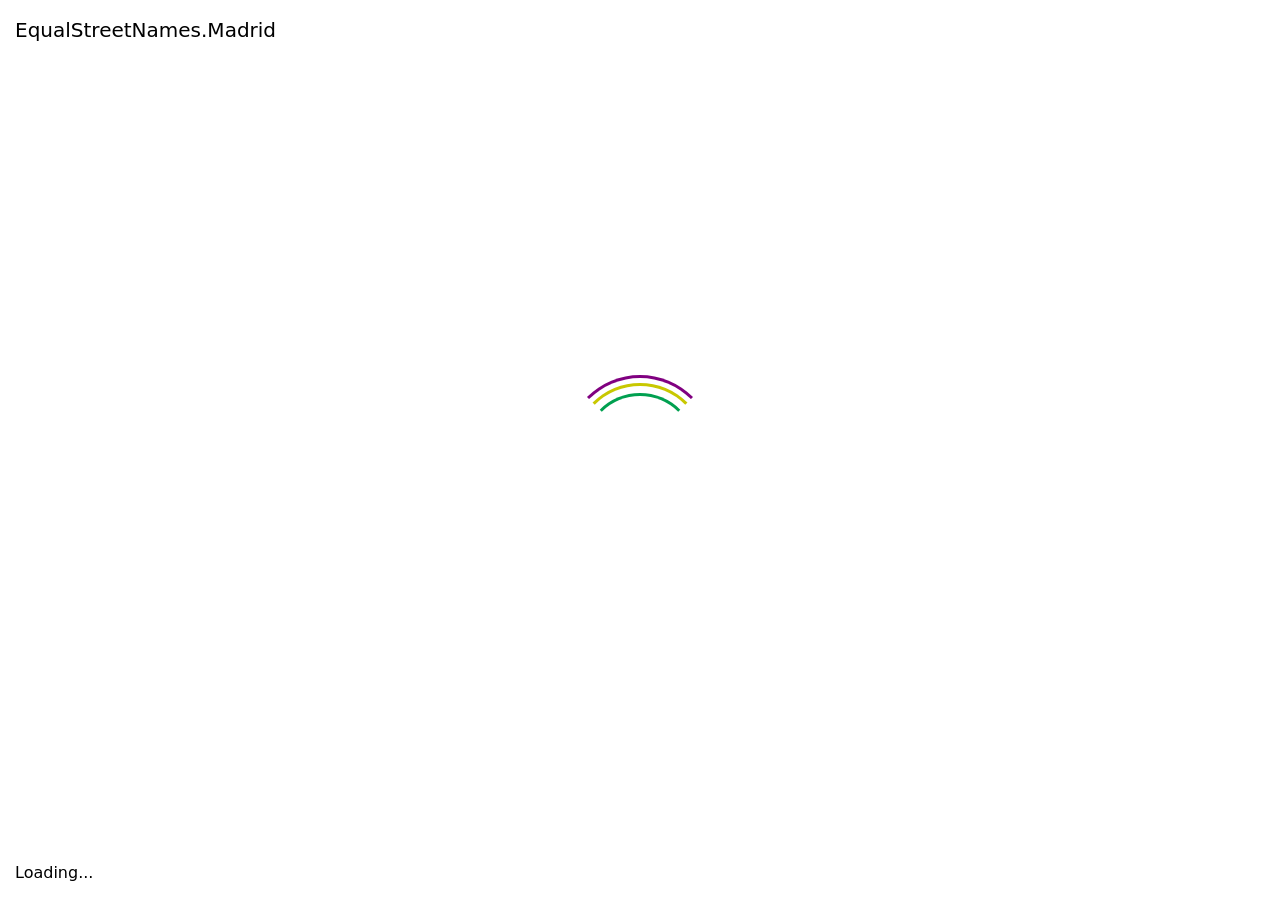
<file: index.html>
<!doctype html><html lang="en"><head><meta charset="utf-8"><meta name="viewport" content="width=device-width, initial-scale=1, shrink-to-fit=no"><link rel="stylesheet" href="https://stackpath.bootstrapcdn.com/bootstrap/4.4.1/css/bootstrap.min.css" integrity="sha384-Vkoo8x4CGsO3+Hhxv8T/Q5PaXtkKtu6ug5TOeNV6gBiFeWPGFN9MuhOf23Q9Ifjh" crossorigin><title>EqualStreetNames.Madrid</title><style>html,body{height:100vh;width:100vw}</style></head><body class="align-items-center d-flex flex-column"> <div class="list-group mt-3 text-center"> <a href="/en/index.html" class="list-group-item list-group-item-action"> English </a> </div> <script type="module">!function(){if("en"===(navigator.language||navigator.browserLanguage).slice(0,2))document.location.href="./en/index.html"}();</script> </body></html>
</file>
<file: en/index.26d111ab.css>
@font-face{font-family:"Font Awesome 5 Brands";font-style:normal;font-weight:400;font-display:block;src:url(../fa-brands-400.e4f790e7.eot);src:url(../fa-brands-400.e4f790e7.eot#iefix)format("embedded-opentype"),url(../fa-brands-400.0b52c614.woff2)format("woff2"),url(../fa-brands-400.a0b02584.woff)format("woff"),url(../fa-brands-400.81da6092.ttf)format("truetype"),url(../fa-brands-400.068b1299.svg#fontawesome)format("svg")}.fab{font-family:"Font Awesome 5 Brands";font-weight:400}@font-face{font-family:"Font Awesome 5 Free";font-style:normal;font-weight:900;font-display:block;src:url(../fa-solid-900.6b1a037a.eot);src:url(../fa-solid-900.6b1a037a.eot#iefix)format("embedded-opentype"),url(../fa-solid-900.6002b354.woff2)format("woff2"),url(../fa-solid-900.80005ece.woff)format("woff"),url(../fa-solid-900.67ecc626.ttf)format("truetype"),url(../fa-solid-900.45f46c3e.svg#fontawesome)format("svg")}.fa,.fas{font-family:"Font Awesome 5 Free";font-weight:900}.fa,.fas,.far,.fal,.fad,.fab{-moz-osx-font-smoothing:grayscale;-webkit-font-smoothing:antialiased;font-variant:normal;text-rendering:auto;font-style:normal;line-height:1;display:inline-block}.fa-lg{vertical-align:-.0667em;font-size:1.33333em;line-height:.75em}.fa-xs{font-size:.75em}.fa-sm{font-size:.875em}.fa-1x{font-size:1em}.fa-2x{font-size:2em}.fa-3x{font-size:3em}.fa-4x{font-size:4em}.fa-5x{font-size:5em}.fa-6x{font-size:6em}.fa-7x{font-size:7em}.fa-8x{font-size:8em}.fa-9x{font-size:9em}.fa-10x{font-size:10em}.fa-fw{text-align:center;width:1.25em}.fa-ul{margin-left:2.5em;padding-left:0;list-style-type:none}.fa-ul>li{position:relative}.fa-li{text-align:center;width:2em;line-height:inherit;position:absolute;left:-2em}.fa-border{border:.08em solid #eee;border-radius:.1em;padding:.2em .25em .15em}.fa-pull-left{float:left}.fa-pull-right{float:right}.fa.fa-pull-left,.fas.fa-pull-left,.far.fa-pull-left,.fal.fa-pull-left,.fab.fa-pull-left{margin-right:.3em}.fa.fa-pull-right,.fas.fa-pull-right,.far.fa-pull-right,.fal.fa-pull-right,.fab.fa-pull-right{margin-left:.3em}.fa-spin{animation:fa-spin 2s linear infinite}.fa-pulse{animation:fa-spin 1s steps(8,end) infinite}@keyframes fa-spin{0%{transform:rotate(0deg)}to{transform:rotate(360deg)}}.fa-rotate-90{-ms-filter:"progid:DXImageTransform.Microsoft.BasicImage(rotation=1)";transform:rotate(90deg)}.fa-rotate-180{-ms-filter:"progid:DXImageTransform.Microsoft.BasicImage(rotation=2)";transform:rotate(180deg)}.fa-rotate-270{-ms-filter:"progid:DXImageTransform.Microsoft.BasicImage(rotation=3)";transform:rotate(270deg)}.fa-flip-horizontal{-ms-filter:"progid:DXImageTransform.Microsoft.BasicImage(rotation=0, mirror=1)";transform:scaleX(-1)}.fa-flip-vertical{-ms-filter:"progid:DXImageTransform.Microsoft.BasicImage(rotation=2, mirror=1)";transform:scaleY(-1)}.fa-flip-both,.fa-flip-horizontal.fa-flip-vertical{-ms-filter:"progid:DXImageTransform.Microsoft.BasicImage(rotation=2, mirror=1)";transform:scale(-1)}:root .fa-rotate-90,:root .fa-rotate-180,:root .fa-rotate-270,:root .fa-flip-horizontal,:root .fa-flip-vertical,:root .fa-flip-both{-webkit-filter:none;filter:none}.fa-stack{height:2em;vertical-align:middle;width:2.5em;line-height:2em;display:inline-block;position:relative}.fa-stack-1x,.fa-stack-2x{text-align:center;width:100%;position:absolute;left:0}.fa-stack-1x{line-height:inherit}.fa-stack-2x{font-size:2em}.fa-inverse{color:#fff}.fa-500px:before{content:""}.fa-accessible-icon:before{content:""}.fa-accusoft:before{content:""}.fa-acquisitions-incorporated:before{content:""}.fa-ad:before{content:""}.fa-address-book:before{content:""}.fa-address-card:before{content:""}.fa-adjust:before{content:""}.fa-adn:before{content:""}.fa-adversal:before{content:""}.fa-affiliatetheme:before{content:""}.fa-air-freshener:before{content:""}.fa-airbnb:before{content:""}.fa-algolia:before{content:""}.fa-align-center:before{content:""}.fa-align-justify:before{content:""}.fa-align-left:before{content:""}.fa-align-right:before{content:""}.fa-alipay:before{content:""}.fa-allergies:before{content:""}.fa-amazon:before{content:""}.fa-amazon-pay:before{content:""}.fa-ambulance:before{content:""}.fa-american-sign-language-interpreting:before{content:""}.fa-amilia:before{content:""}.fa-anchor:before{content:""}.fa-android:before{content:""}.fa-angellist:before{content:""}.fa-angle-double-down:before{content:""}.fa-angle-double-left:before{content:""}.fa-angle-double-right:before{content:""}.fa-angle-double-up:before{content:""}.fa-angle-down:before{content:""}.fa-angle-left:before{content:""}.fa-angle-right:before{content:""}.fa-angle-up:before{content:""}.fa-angry:before{content:""}.fa-angrycreative:before{content:""}.fa-angular:before{content:""}.fa-ankh:before{content:""}.fa-app-store:before{content:""}.fa-app-store-ios:before{content:""}.fa-apper:before{content:""}.fa-apple:before{content:""}.fa-apple-alt:before{content:""}.fa-apple-pay:before{content:""}.fa-archive:before{content:""}.fa-archway:before{content:""}.fa-arrow-alt-circle-down:before{content:""}.fa-arrow-alt-circle-left:before{content:""}.fa-arrow-alt-circle-right:before{content:""}.fa-arrow-alt-circle-up:before{content:""}.fa-arrow-circle-down:before{content:""}.fa-arrow-circle-left:before{content:""}.fa-arrow-circle-right:before{content:""}.fa-arrow-circle-up:before{content:""}.fa-arrow-down:before{content:""}.fa-arrow-left:before{content:""}.fa-arrow-right:before{content:""}.fa-arrow-up:before{content:""}.fa-arrows-alt:before{content:""}.fa-arrows-alt-h:before{content:""}.fa-arrows-alt-v:before{content:""}.fa-artstation:before{content:""}.fa-assistive-listening-systems:before{content:""}.fa-asterisk:before{content:""}.fa-asymmetrik:before{content:""}.fa-at:before{content:""}.fa-atlas:before{content:""}.fa-atlassian:before{content:""}.fa-atom:before{content:""}.fa-audible:before{content:""}.fa-audio-description:before{content:""}.fa-autoprefixer:before{content:""}.fa-avianex:before{content:""}.fa-aviato:before{content:""}.fa-award:before{content:""}.fa-aws:before{content:""}.fa-baby:before{content:""}.fa-baby-carriage:before{content:""}.fa-backspace:before{content:""}.fa-backward:before{content:""}.fa-bacon:before{content:""}.fa-bacteria:before{content:""}.fa-bacterium:before{content:""}.fa-bahai:before{content:""}.fa-balance-scale:before{content:""}.fa-balance-scale-left:before{content:""}.fa-balance-scale-right:before{content:""}.fa-ban:before{content:""}.fa-band-aid:before{content:""}.fa-bandcamp:before{content:""}.fa-barcode:before{content:""}.fa-bars:before{content:""}.fa-baseball-ball:before{content:""}.fa-basketball-ball:before{content:""}.fa-bath:before{content:""}.fa-battery-empty:before{content:""}.fa-battery-full:before{content:""}.fa-battery-half:before{content:""}.fa-battery-quarter:before{content:""}.fa-battery-three-quarters:before{content:""}.fa-battle-net:before{content:""}.fa-bed:before{content:""}.fa-beer:before{content:""}.fa-behance:before{content:""}.fa-behance-square:before{content:""}.fa-bell:before{content:""}.fa-bell-slash:before{content:""}.fa-bezier-curve:before{content:""}.fa-bible:before{content:""}.fa-bicycle:before{content:""}.fa-biking:before{content:""}.fa-bimobject:before{content:""}.fa-binoculars:before{content:""}.fa-biohazard:before{content:""}.fa-birthday-cake:before{content:""}.fa-bitbucket:before{content:""}.fa-bitcoin:before{content:""}.fa-bity:before{content:""}.fa-black-tie:before{content:""}.fa-blackberry:before{content:""}.fa-blender:before{content:""}.fa-blender-phone:before{content:""}.fa-blind:before{content:""}.fa-blog:before{content:""}.fa-blogger:before{content:""}.fa-blogger-b:before{content:""}.fa-bluetooth:before{content:""}.fa-bluetooth-b:before{content:""}.fa-bold:before{content:""}.fa-bolt:before{content:""}.fa-bomb:before{content:""}.fa-bone:before{content:""}.fa-bong:before{content:""}.fa-book:before{content:""}.fa-book-dead:before{content:""}.fa-book-medical:before{content:""}.fa-book-open:before{content:""}.fa-book-reader:before{content:""}.fa-bookmark:before{content:""}.fa-bootstrap:before{content:""}.fa-border-all:before{content:""}.fa-border-none:before{content:""}.fa-border-style:before{content:""}.fa-bowling-ball:before{content:""}.fa-box:before{content:""}.fa-box-open:before{content:""}.fa-box-tissue:before{content:""}.fa-boxes:before{content:""}.fa-braille:before{content:""}.fa-brain:before{content:""}.fa-bread-slice:before{content:""}.fa-briefcase:before{content:""}.fa-briefcase-medical:before{content:""}.fa-broadcast-tower:before{content:""}.fa-broom:before{content:""}.fa-brush:before{content:""}.fa-btc:before{content:""}.fa-buffer:before{content:""}.fa-bug:before{content:""}.fa-building:before{content:""}.fa-bullhorn:before{content:""}.fa-bullseye:before{content:""}.fa-burn:before{content:""}.fa-buromobelexperte:before{content:""}.fa-bus:before{content:""}.fa-bus-alt:before{content:""}.fa-business-time:before{content:""}.fa-buy-n-large:before{content:""}.fa-buysellads:before{content:""}.fa-calculator:before{content:""}.fa-calendar:before{content:""}.fa-calendar-alt:before{content:""}.fa-calendar-check:before{content:""}.fa-calendar-day:before{content:""}.fa-calendar-minus:before{content:""}.fa-calendar-plus:before{content:""}.fa-calendar-times:before{content:""}.fa-calendar-week:before{content:""}.fa-camera:before{content:""}.fa-camera-retro:before{content:""}.fa-campground:before{content:""}.fa-canadian-maple-leaf:before{content:""}.fa-candy-cane:before{content:""}.fa-cannabis:before{content:""}.fa-capsules:before{content:""}.fa-car:before{content:""}.fa-car-alt:before{content:""}.fa-car-battery:before{content:""}.fa-car-crash:before{content:""}.fa-car-side:before{content:""}.fa-caravan:before{content:""}.fa-caret-down:before{content:""}.fa-caret-left:before{content:""}.fa-caret-right:before{content:""}.fa-caret-square-down:before{content:""}.fa-caret-square-left:before{content:""}.fa-caret-square-right:before{content:""}.fa-caret-square-up:before{content:""}.fa-caret-up:before{content:""}.fa-carrot:before{content:""}.fa-cart-arrow-down:before{content:""}.fa-cart-plus:before{content:""}.fa-cash-register:before{content:""}.fa-cat:before{content:""}.fa-cc-amazon-pay:before{content:""}.fa-cc-amex:before{content:""}.fa-cc-apple-pay:before{content:""}.fa-cc-diners-club:before{content:""}.fa-cc-discover:before{content:""}.fa-cc-jcb:before{content:""}.fa-cc-mastercard:before{content:""}.fa-cc-paypal:before{content:""}.fa-cc-stripe:before{content:""}.fa-cc-visa:before{content:""}.fa-centercode:before{content:""}.fa-centos:before{content:""}.fa-certificate:before{content:""}.fa-chair:before{content:""}.fa-chalkboard:before{content:""}.fa-chalkboard-teacher:before{content:""}.fa-charging-station:before{content:""}.fa-chart-area:before{content:""}.fa-chart-bar:before{content:""}.fa-chart-line:before{content:""}.fa-chart-pie:before{content:""}.fa-check:before{content:""}.fa-check-circle:before{content:""}.fa-check-double:before{content:""}.fa-check-square:before{content:""}.fa-cheese:before{content:""}.fa-chess:before{content:""}.fa-chess-bishop:before{content:""}.fa-chess-board:before{content:""}.fa-chess-king:before{content:""}.fa-chess-knight:before{content:""}.fa-chess-pawn:before{content:""}.fa-chess-queen:before{content:""}.fa-chess-rook:before{content:""}.fa-chevron-circle-down:before{content:""}.fa-chevron-circle-left:before{content:""}.fa-chevron-circle-right:before{content:""}.fa-chevron-circle-up:before{content:""}.fa-chevron-down:before{content:""}.fa-chevron-left:before{content:""}.fa-chevron-right:before{content:""}.fa-chevron-up:before{content:""}.fa-child:before{content:""}.fa-chrome:before{content:""}.fa-chromecast:before{content:""}.fa-church:before{content:""}.fa-circle:before{content:""}.fa-circle-notch:before{content:""}.fa-city:before{content:""}.fa-clinic-medical:before{content:""}.fa-clipboard:before{content:""}.fa-clipboard-check:before{content:""}.fa-clipboard-list:before{content:""}.fa-clock:before{content:""}.fa-clone:before{content:""}.fa-closed-captioning:before{content:""}.fa-cloud:before{content:""}.fa-cloud-download-alt:before{content:""}.fa-cloud-meatball:before{content:""}.fa-cloud-moon:before{content:""}.fa-cloud-moon-rain:before{content:""}.fa-cloud-rain:before{content:""}.fa-cloud-showers-heavy:before{content:""}.fa-cloud-sun:before{content:""}.fa-cloud-sun-rain:before{content:""}.fa-cloud-upload-alt:before{content:""}.fa-cloudflare:before{content:""}.fa-cloudscale:before{content:""}.fa-cloudsmith:before{content:""}.fa-cloudversify:before{content:""}.fa-cocktail:before{content:""}.fa-code:before{content:""}.fa-code-branch:before{content:""}.fa-codepen:before{content:""}.fa-codiepie:before{content:""}.fa-coffee:before{content:""}.fa-cog:before{content:""}.fa-cogs:before{content:""}.fa-coins:before{content:""}.fa-columns:before{content:""}.fa-comment:before{content:""}.fa-comment-alt:before{content:""}.fa-comment-dollar:before{content:""}.fa-comment-dots:before{content:""}.fa-comment-medical:before{content:""}.fa-comment-slash:before{content:""}.fa-comments:before{content:""}.fa-comments-dollar:before{content:""}.fa-compact-disc:before{content:""}.fa-compass:before{content:""}.fa-compress:before{content:""}.fa-compress-alt:before{content:""}.fa-compress-arrows-alt:before{content:""}.fa-concierge-bell:before{content:""}.fa-confluence:before{content:""}.fa-connectdevelop:before{content:""}.fa-contao:before{content:""}.fa-cookie:before{content:""}.fa-cookie-bite:before{content:""}.fa-copy:before{content:""}.fa-copyright:before{content:""}.fa-cotton-bureau:before{content:""}.fa-couch:before{content:""}.fa-cpanel:before{content:""}.fa-creative-commons:before{content:""}.fa-creative-commons-by:before{content:""}.fa-creative-commons-nc:before{content:""}.fa-creative-commons-nc-eu:before{content:""}.fa-creative-commons-nc-jp:before{content:""}.fa-creative-commons-nd:before{content:""}.fa-creative-commons-pd:before{content:""}.fa-creative-commons-pd-alt:before{content:""}.fa-creative-commons-remix:before{content:""}.fa-creative-commons-sa:before{content:""}.fa-creative-commons-sampling:before{content:""}.fa-creative-commons-sampling-plus:before{content:""}.fa-creative-commons-share:before{content:""}.fa-creative-commons-zero:before{content:""}.fa-credit-card:before{content:""}.fa-critical-role:before{content:""}.fa-crop:before{content:""}.fa-crop-alt:before{content:""}.fa-cross:before{content:""}.fa-crosshairs:before{content:""}.fa-crow:before{content:""}.fa-crown:before{content:""}.fa-crutch:before{content:""}.fa-css3:before{content:""}.fa-css3-alt:before{content:""}.fa-cube:before{content:""}.fa-cubes:before{content:""}.fa-cut:before{content:""}.fa-cuttlefish:before{content:""}.fa-d-and-d:before{content:""}.fa-d-and-d-beyond:before{content:""}.fa-dailymotion:before{content:""}.fa-dashcube:before{content:""}.fa-database:before{content:""}.fa-deaf:before{content:""}.fa-deezer:before{content:""}.fa-delicious:before{content:""}.fa-democrat:before{content:""}.fa-deploydog:before{content:""}.fa-deskpro:before{content:""}.fa-desktop:before{content:""}.fa-dev:before{content:""}.fa-deviantart:before{content:""}.fa-dharmachakra:before{content:""}.fa-dhl:before{content:""}.fa-diagnoses:before{content:""}.fa-diaspora:before{content:""}.fa-dice:before{content:""}.fa-dice-d20:before{content:""}.fa-dice-d6:before{content:""}.fa-dice-five:before{content:""}.fa-dice-four:before{content:""}.fa-dice-one:before{content:""}.fa-dice-six:before{content:""}.fa-dice-three:before{content:""}.fa-dice-two:before{content:""}.fa-digg:before{content:""}.fa-digital-ocean:before{content:""}.fa-digital-tachograph:before{content:""}.fa-directions:before{content:""}.fa-discord:before{content:""}.fa-discourse:before{content:""}.fa-disease:before{content:""}.fa-divide:before{content:""}.fa-dizzy:before{content:""}.fa-dna:before{content:""}.fa-dochub:before{content:""}.fa-docker:before{content:""}.fa-dog:before{content:""}.fa-dollar-sign:before{content:""}.fa-dolly:before{content:""}.fa-dolly-flatbed:before{content:""}.fa-donate:before{content:""}.fa-door-closed:before{content:""}.fa-door-open:before{content:""}.fa-dot-circle:before{content:""}.fa-dove:before{content:""}.fa-download:before{content:""}.fa-draft2digital:before{content:""}.fa-drafting-compass:before{content:""}.fa-dragon:before{content:""}.fa-draw-polygon:before{content:""}.fa-dribbble:before{content:""}.fa-dribbble-square:before{content:""}.fa-dropbox:before{content:""}.fa-drum:before{content:""}.fa-drum-steelpan:before{content:""}.fa-drumstick-bite:before{content:""}.fa-drupal:before{content:""}.fa-dumbbell:before{content:""}.fa-dumpster:before{content:""}.fa-dumpster-fire:before{content:""}.fa-dungeon:before{content:""}.fa-dyalog:before{content:""}.fa-earlybirds:before{content:""}.fa-ebay:before{content:""}.fa-edge:before{content:""}.fa-edge-legacy:before{content:""}.fa-edit:before{content:""}.fa-egg:before{content:""}.fa-eject:before{content:""}.fa-elementor:before{content:""}.fa-ellipsis-h:before{content:""}.fa-ellipsis-v:before{content:""}.fa-ello:before{content:""}.fa-ember:before{content:""}.fa-empire:before{content:""}.fa-envelope:before{content:""}.fa-envelope-open:before{content:""}.fa-envelope-open-text:before{content:""}.fa-envelope-square:before{content:""}.fa-envira:before{content:""}.fa-equals:before{content:""}.fa-eraser:before{content:""}.fa-erlang:before{content:""}.fa-ethereum:before{content:""}.fa-ethernet:before{content:""}.fa-etsy:before{content:""}.fa-euro-sign:before{content:""}.fa-evernote:before{content:""}.fa-exchange-alt:before{content:""}.fa-exclamation:before{content:""}.fa-exclamation-circle:before{content:""}.fa-exclamation-triangle:before{content:""}.fa-expand:before{content:""}.fa-expand-alt:before{content:""}.fa-expand-arrows-alt:before{content:""}.fa-expeditedssl:before{content:""}.fa-external-link-alt:before{content:""}.fa-external-link-square-alt:before{content:""}.fa-eye:before{content:""}.fa-eye-dropper:before{content:""}.fa-eye-slash:before{content:""}.fa-facebook:before{content:""}.fa-facebook-f:before{content:""}.fa-facebook-messenger:before{content:""}.fa-facebook-square:before{content:""}.fa-fan:before{content:""}.fa-fantasy-flight-games:before{content:""}.fa-fast-backward:before{content:""}.fa-fast-forward:before{content:""}.fa-faucet:before{content:""}.fa-fax:before{content:""}.fa-feather:before{content:""}.fa-feather-alt:before{content:""}.fa-fedex:before{content:""}.fa-fedora:before{content:""}.fa-female:before{content:""}.fa-fighter-jet:before{content:""}.fa-figma:before{content:""}.fa-file:before{content:""}.fa-file-alt:before{content:""}.fa-file-archive:before{content:""}.fa-file-audio:before{content:""}.fa-file-code:before{content:""}.fa-file-contract:before{content:""}.fa-file-csv:before{content:""}.fa-file-download:before{content:""}.fa-file-excel:before{content:""}.fa-file-export:before{content:""}.fa-file-image:before{content:""}.fa-file-import:before{content:""}.fa-file-invoice:before{content:""}.fa-file-invoice-dollar:before{content:""}.fa-file-medical:before{content:""}.fa-file-medical-alt:before{content:""}.fa-file-pdf:before{content:""}.fa-file-powerpoint:before{content:""}.fa-file-prescription:before{content:""}.fa-file-signature:before{content:""}.fa-file-upload:before{content:""}.fa-file-video:before{content:""}.fa-file-word:before{content:""}.fa-fill:before{content:""}.fa-fill-drip:before{content:""}.fa-film:before{content:""}.fa-filter:before{content:""}.fa-fingerprint:before{content:""}.fa-fire:before{content:""}.fa-fire-alt:before{content:""}.fa-fire-extinguisher:before{content:""}.fa-firefox:before{content:""}.fa-firefox-browser:before{content:""}.fa-first-aid:before{content:""}.fa-first-order:before{content:""}.fa-first-order-alt:before{content:""}.fa-firstdraft:before{content:""}.fa-fish:before{content:""}.fa-fist-raised:before{content:""}.fa-flag:before{content:""}.fa-flag-checkered:before{content:""}.fa-flag-usa:before{content:""}.fa-flask:before{content:""}.fa-flickr:before{content:""}.fa-flipboard:before{content:""}.fa-flushed:before{content:""}.fa-fly:before{content:""}.fa-folder:before{content:""}.fa-folder-minus:before{content:""}.fa-folder-open:before{content:""}.fa-folder-plus:before{content:""}.fa-font:before{content:""}.fa-font-awesome:before{content:""}.fa-font-awesome-alt:before{content:""}.fa-font-awesome-flag:before{content:""}.fa-font-awesome-logo-full:before{content:""}.fa-fonticons:before{content:""}.fa-fonticons-fi:before{content:""}.fa-football-ball:before{content:""}.fa-fort-awesome:before{content:""}.fa-fort-awesome-alt:before{content:""}.fa-forumbee:before{content:""}.fa-forward:before{content:""}.fa-foursquare:before{content:""}.fa-free-code-camp:before{content:""}.fa-freebsd:before{content:""}.fa-frog:before{content:""}.fa-frown:before{content:""}.fa-frown-open:before{content:""}.fa-fulcrum:before{content:""}.fa-funnel-dollar:before{content:""}.fa-futbol:before{content:""}.fa-galactic-republic:before{content:""}.fa-galactic-senate:before{content:""}.fa-gamepad:before{content:""}.fa-gas-pump:before{content:""}.fa-gavel:before{content:""}.fa-gem:before{content:""}.fa-genderless:before{content:""}.fa-get-pocket:before{content:""}.fa-gg:before{content:""}.fa-gg-circle:before{content:""}.fa-ghost:before{content:""}.fa-gift:before{content:""}.fa-gifts:before{content:""}.fa-git:before{content:""}.fa-git-alt:before{content:""}.fa-git-square:before{content:""}.fa-github:before{content:""}.fa-github-alt:before{content:""}.fa-github-square:before{content:""}.fa-gitkraken:before{content:""}.fa-gitlab:before{content:""}.fa-gitter:before{content:""}.fa-glass-cheers:before{content:""}.fa-glass-martini:before{content:""}.fa-glass-martini-alt:before{content:""}.fa-glass-whiskey:before{content:""}.fa-glasses:before{content:""}.fa-glide:before{content:""}.fa-glide-g:before{content:""}.fa-globe:before{content:""}.fa-globe-africa:before{content:""}.fa-globe-americas:before{content:""}.fa-globe-asia:before{content:""}.fa-globe-europe:before{content:""}.fa-gofore:before{content:""}.fa-golf-ball:before{content:""}.fa-goodreads:before{content:""}.fa-goodreads-g:before{content:""}.fa-google:before{content:""}.fa-google-drive:before{content:""}.fa-google-pay:before{content:""}.fa-google-play:before{content:""}.fa-google-plus:before{content:""}.fa-google-plus-g:before{content:""}.fa-google-plus-square:before{content:""}.fa-google-wallet:before{content:""}.fa-gopuram:before{content:""}.fa-graduation-cap:before{content:""}.fa-gratipay:before{content:""}.fa-grav:before{content:""}.fa-greater-than:before{content:""}.fa-greater-than-equal:before{content:""}.fa-grimace:before{content:""}.fa-grin:before{content:""}.fa-grin-alt:before{content:""}.fa-grin-beam:before{content:""}.fa-grin-beam-sweat:before{content:""}.fa-grin-hearts:before{content:""}.fa-grin-squint:before{content:""}.fa-grin-squint-tears:before{content:""}.fa-grin-stars:before{content:""}.fa-grin-tears:before{content:""}.fa-grin-tongue:before{content:""}.fa-grin-tongue-squint:before{content:""}.fa-grin-tongue-wink:before{content:""}.fa-grin-wink:before{content:""}.fa-grip-horizontal:before{content:""}.fa-grip-lines:before{content:""}.fa-grip-lines-vertical:before{content:""}.fa-grip-vertical:before{content:""}.fa-gripfire:before{content:""}.fa-grunt:before{content:""}.fa-guilded:before{content:""}.fa-guitar:before{content:""}.fa-gulp:before{content:""}.fa-h-square:before{content:""}.fa-hacker-news:before{content:""}.fa-hacker-news-square:before{content:""}.fa-hackerrank:before{content:""}.fa-hamburger:before{content:""}.fa-hammer:before{content:""}.fa-hamsa:before{content:""}.fa-hand-holding:before{content:""}.fa-hand-holding-heart:before{content:""}.fa-hand-holding-medical:before{content:""}.fa-hand-holding-usd:before{content:""}.fa-hand-holding-water:before{content:""}.fa-hand-lizard:before{content:""}.fa-hand-middle-finger:before{content:""}.fa-hand-paper:before{content:""}.fa-hand-peace:before{content:""}.fa-hand-point-down:before{content:""}.fa-hand-point-left:before{content:""}.fa-hand-point-right:before{content:""}.fa-hand-point-up:before{content:""}.fa-hand-pointer:before{content:""}.fa-hand-rock:before{content:""}.fa-hand-scissors:before{content:""}.fa-hand-sparkles:before{content:""}.fa-hand-spock:before{content:""}.fa-hands:before{content:""}.fa-hands-helping:before{content:""}.fa-hands-wash:before{content:""}.fa-handshake:before{content:""}.fa-handshake-alt-slash:before{content:""}.fa-handshake-slash:before{content:""}.fa-hanukiah:before{content:""}.fa-hard-hat:before{content:""}.fa-hashtag:before{content:""}.fa-hat-cowboy:before{content:""}.fa-hat-cowboy-side:before{content:""}.fa-hat-wizard:before{content:""}.fa-hdd:before{content:""}.fa-head-side-cough:before{content:""}.fa-head-side-cough-slash:before{content:""}.fa-head-side-mask:before{content:""}.fa-head-side-virus:before{content:""}.fa-heading:before{content:""}.fa-headphones:before{content:""}.fa-headphones-alt:before{content:""}.fa-headset:before{content:""}.fa-heart:before{content:""}.fa-heart-broken:before{content:""}.fa-heartbeat:before{content:""}.fa-helicopter:before{content:""}.fa-highlighter:before{content:""}.fa-hiking:before{content:""}.fa-hippo:before{content:""}.fa-hips:before{content:""}.fa-hire-a-helper:before{content:""}.fa-history:before{content:""}.fa-hive:before{content:""}.fa-hockey-puck:before{content:""}.fa-holly-berry:before{content:""}.fa-home:before{content:""}.fa-hooli:before{content:""}.fa-hornbill:before{content:""}.fa-horse:before{content:""}.fa-horse-head:before{content:""}.fa-hospital:before{content:""}.fa-hospital-alt:before{content:""}.fa-hospital-symbol:before{content:""}.fa-hospital-user:before{content:""}.fa-hot-tub:before{content:""}.fa-hotdog:before{content:""}.fa-hotel:before{content:""}.fa-hotjar:before{content:""}.fa-hourglass:before{content:""}.fa-hourglass-end:before{content:""}.fa-hourglass-half:before{content:""}.fa-hourglass-start:before{content:""}.fa-house-damage:before{content:""}.fa-house-user:before{content:""}.fa-houzz:before{content:""}.fa-hryvnia:before{content:""}.fa-html5:before{content:""}.fa-hubspot:before{content:""}.fa-i-cursor:before{content:""}.fa-ice-cream:before{content:""}.fa-icicles:before{content:""}.fa-icons:before{content:""}.fa-id-badge:before{content:""}.fa-id-card:before{content:""}.fa-id-card-alt:before{content:""}.fa-ideal:before{content:""}.fa-igloo:before{content:""}.fa-image:before{content:""}.fa-images:before{content:""}.fa-imdb:before{content:""}.fa-inbox:before{content:""}.fa-indent:before{content:""}.fa-industry:before{content:""}.fa-infinity:before{content:""}.fa-info:before{content:""}.fa-info-circle:before{content:""}.fa-innosoft:before{content:""}.fa-instagram:before{content:""}.fa-instagram-square:before{content:""}.fa-instalod:before{content:""}.fa-intercom:before{content:""}.fa-internet-explorer:before{content:""}.fa-invision:before{content:""}.fa-ioxhost:before{content:""}.fa-italic:before{content:""}.fa-itch-io:before{content:""}.fa-itunes:before{content:""}.fa-itunes-note:before{content:""}.fa-java:before{content:""}.fa-jedi:before{content:""}.fa-jedi-order:before{content:""}.fa-jenkins:before{content:""}.fa-jira:before{content:""}.fa-joget:before{content:""}.fa-joint:before{content:""}.fa-joomla:before{content:""}.fa-journal-whills:before{content:""}.fa-js:before{content:""}.fa-js-square:before{content:""}.fa-jsfiddle:before{content:""}.fa-kaaba:before{content:""}.fa-kaggle:before{content:""}.fa-key:before{content:""}.fa-keybase:before{content:""}.fa-keyboard:before{content:""}.fa-keycdn:before{content:""}.fa-khanda:before{content:""}.fa-kickstarter:before{content:""}.fa-kickstarter-k:before{content:""}.fa-kiss:before{content:""}.fa-kiss-beam:before{content:""}.fa-kiss-wink-heart:before{content:""}.fa-kiwi-bird:before{content:""}.fa-korvue:before{content:""}.fa-landmark:before{content:""}.fa-language:before{content:""}.fa-laptop:before{content:""}.fa-laptop-code:before{content:""}.fa-laptop-house:before{content:""}.fa-laptop-medical:before{content:""}.fa-laravel:before{content:""}.fa-lastfm:before{content:""}.fa-lastfm-square:before{content:""}.fa-laugh:before{content:""}.fa-laugh-beam:before{content:""}.fa-laugh-squint:before{content:""}.fa-laugh-wink:before{content:""}.fa-layer-group:before{content:""}.fa-leaf:before{content:""}.fa-leanpub:before{content:""}.fa-lemon:before{content:""}.fa-less:before{content:""}.fa-less-than:before{content:""}.fa-less-than-equal:before{content:""}.fa-level-down-alt:before{content:""}.fa-level-up-alt:before{content:""}.fa-life-ring:before{content:""}.fa-lightbulb:before{content:""}.fa-line:before{content:""}.fa-link:before{content:""}.fa-linkedin:before{content:""}.fa-linkedin-in:before{content:""}.fa-linode:before{content:""}.fa-linux:before{content:""}.fa-lira-sign:before{content:""}.fa-list:before{content:""}.fa-list-alt:before{content:""}.fa-list-ol:before{content:""}.fa-list-ul:before{content:""}.fa-location-arrow:before{content:""}.fa-lock:before{content:""}.fa-lock-open:before{content:""}.fa-long-arrow-alt-down:before{content:""}.fa-long-arrow-alt-left:before{content:""}.fa-long-arrow-alt-right:before{content:""}.fa-long-arrow-alt-up:before{content:""}.fa-low-vision:before{content:""}.fa-luggage-cart:before{content:""}.fa-lungs:before{content:""}.fa-lungs-virus:before{content:""}.fa-lyft:before{content:""}.fa-magento:before{content:""}.fa-magic:before{content:""}.fa-magnet:before{content:""}.fa-mail-bulk:before{content:""}.fa-mailchimp:before{content:""}.fa-male:before{content:""}.fa-mandalorian:before{content:""}.fa-map:before{content:""}.fa-map-marked:before{content:""}.fa-map-marked-alt:before{content:""}.fa-map-marker:before{content:""}.fa-map-marker-alt:before{content:""}.fa-map-pin:before{content:""}.fa-map-signs:before{content:""}.fa-markdown:before{content:""}.fa-marker:before{content:""}.fa-mars:before{content:""}.fa-mars-double:before{content:""}.fa-mars-stroke:before{content:""}.fa-mars-stroke-h:before{content:""}.fa-mars-stroke-v:before{content:""}.fa-mask:before{content:""}.fa-mastodon:before{content:""}.fa-maxcdn:before{content:""}.fa-mdb:before{content:""}.fa-medal:before{content:""}.fa-medapps:before{content:""}.fa-medium:before{content:""}.fa-medium-m:before{content:""}.fa-medkit:before{content:""}.fa-medrt:before{content:""}.fa-meetup:before{content:""}.fa-megaport:before{content:""}.fa-meh:before{content:""}.fa-meh-blank:before{content:""}.fa-meh-rolling-eyes:before{content:""}.fa-memory:before{content:""}.fa-mendeley:before{content:""}.fa-menorah:before{content:""}.fa-mercury:before{content:""}.fa-meteor:before{content:""}.fa-microblog:before{content:""}.fa-microchip:before{content:""}.fa-microphone:before{content:""}.fa-microphone-alt:before{content:""}.fa-microphone-alt-slash:before{content:""}.fa-microphone-slash:before{content:""}.fa-microscope:before{content:""}.fa-microsoft:before{content:""}.fa-minus:before{content:""}.fa-minus-circle:before{content:""}.fa-minus-square:before{content:""}.fa-mitten:before{content:""}.fa-mix:before{content:""}.fa-mixcloud:before{content:""}.fa-mixer:before{content:""}.fa-mizuni:before{content:""}.fa-mobile:before{content:""}.fa-mobile-alt:before{content:""}.fa-modx:before{content:""}.fa-monero:before{content:""}.fa-money-bill:before{content:""}.fa-money-bill-alt:before{content:""}.fa-money-bill-wave:before{content:""}.fa-money-bill-wave-alt:before{content:""}.fa-money-check:before{content:""}.fa-money-check-alt:before{content:""}.fa-monument:before{content:""}.fa-moon:before{content:""}.fa-mortar-pestle:before{content:""}.fa-mosque:before{content:""}.fa-motorcycle:before{content:""}.fa-mountain:before{content:""}.fa-mouse:before{content:""}.fa-mouse-pointer:before{content:""}.fa-mug-hot:before{content:""}.fa-music:before{content:""}.fa-napster:before{content:""}.fa-neos:before{content:""}.fa-network-wired:before{content:""}.fa-neuter:before{content:""}.fa-newspaper:before{content:""}.fa-nimblr:before{content:""}.fa-node:before{content:""}.fa-node-js:before{content:""}.fa-not-equal:before{content:""}.fa-notes-medical:before{content:""}.fa-npm:before{content:""}.fa-ns8:before{content:""}.fa-nutritionix:before{content:""}.fa-object-group:before{content:""}.fa-object-ungroup:before{content:""}.fa-octopus-deploy:before{content:""}.fa-odnoklassniki:before{content:""}.fa-odnoklassniki-square:before{content:""}.fa-oil-can:before{content:""}.fa-old-republic:before{content:""}.fa-om:before{content:""}.fa-opencart:before{content:""}.fa-openid:before{content:""}.fa-opera:before{content:""}.fa-optin-monster:before{content:""}.fa-orcid:before{content:""}.fa-osi:before{content:""}.fa-otter:before{content:""}.fa-outdent:before{content:""}.fa-page4:before{content:""}.fa-pagelines:before{content:""}.fa-pager:before{content:""}.fa-paint-brush:before{content:""}.fa-paint-roller:before{content:""}.fa-palette:before{content:""}.fa-palfed:before{content:""}.fa-pallet:before{content:""}.fa-paper-plane:before{content:""}.fa-paperclip:before{content:""}.fa-parachute-box:before{content:""}.fa-paragraph:before{content:""}.fa-parking:before{content:""}.fa-passport:before{content:""}.fa-pastafarianism:before{content:""}.fa-paste:before{content:""}.fa-patreon:before{content:""}.fa-pause:before{content:""}.fa-pause-circle:before{content:""}.fa-paw:before{content:""}.fa-paypal:before{content:""}.fa-peace:before{content:""}.fa-pen:before{content:""}.fa-pen-alt:before{content:""}.fa-pen-fancy:before{content:""}.fa-pen-nib:before{content:""}.fa-pen-square:before{content:""}.fa-pencil-alt:before{content:""}.fa-pencil-ruler:before{content:""}.fa-penny-arcade:before{content:""}.fa-people-arrows:before{content:""}.fa-people-carry:before{content:""}.fa-pepper-hot:before{content:""}.fa-perbyte:before{content:""}.fa-percent:before{content:""}.fa-percentage:before{content:""}.fa-periscope:before{content:""}.fa-person-booth:before{content:""}.fa-phabricator:before{content:""}.fa-phoenix-framework:before{content:""}.fa-phoenix-squadron:before{content:""}.fa-phone:before{content:""}.fa-phone-alt:before{content:""}.fa-phone-slash:before{content:""}.fa-phone-square:before{content:""}.fa-phone-square-alt:before{content:""}.fa-phone-volume:before{content:""}.fa-photo-video:before{content:""}.fa-php:before{content:""}.fa-pied-piper:before{content:""}.fa-pied-piper-alt:before{content:""}.fa-pied-piper-hat:before{content:""}.fa-pied-piper-pp:before{content:""}.fa-pied-piper-square:before{content:""}.fa-piggy-bank:before{content:""}.fa-pills:before{content:""}.fa-pinterest:before{content:""}.fa-pinterest-p:before{content:""}.fa-pinterest-square:before{content:""}.fa-pizza-slice:before{content:""}.fa-place-of-worship:before{content:""}.fa-plane:before{content:""}.fa-plane-arrival:before{content:""}.fa-plane-departure:before{content:""}.fa-plane-slash:before{content:""}.fa-play:before{content:""}.fa-play-circle:before{content:""}.fa-playstation:before{content:""}.fa-plug:before{content:""}.fa-plus:before{content:""}.fa-plus-circle:before{content:""}.fa-plus-square:before{content:""}.fa-podcast:before{content:""}.fa-poll:before{content:""}.fa-poll-h:before{content:""}.fa-poo:before{content:""}.fa-poo-storm:before{content:""}.fa-poop:before{content:""}.fa-portrait:before{content:""}.fa-pound-sign:before{content:""}.fa-power-off:before{content:""}.fa-pray:before{content:""}.fa-praying-hands:before{content:""}.fa-prescription:before{content:""}.fa-prescription-bottle:before{content:""}.fa-prescription-bottle-alt:before{content:""}.fa-print:before{content:""}.fa-procedures:before{content:""}.fa-product-hunt:before{content:""}.fa-project-diagram:before{content:""}.fa-pump-medical:before{content:""}.fa-pump-soap:before{content:""}.fa-pushed:before{content:""}.fa-puzzle-piece:before{content:""}.fa-python:before{content:""}.fa-qq:before{content:""}.fa-qrcode:before{content:""}.fa-question:before{content:""}.fa-question-circle:before{content:""}.fa-quidditch:before{content:""}.fa-quinscape:before{content:""}.fa-quora:before{content:""}.fa-quote-left:before{content:""}.fa-quote-right:before{content:""}.fa-quran:before{content:""}.fa-r-project:before{content:""}.fa-radiation:before{content:""}.fa-radiation-alt:before{content:""}.fa-rainbow:before{content:""}.fa-random:before{content:""}.fa-raspberry-pi:before{content:""}.fa-ravelry:before{content:""}.fa-react:before{content:""}.fa-reacteurope:before{content:""}.fa-readme:before{content:""}.fa-rebel:before{content:""}.fa-receipt:before{content:""}.fa-record-vinyl:before{content:""}.fa-recycle:before{content:""}.fa-red-river:before{content:""}.fa-reddit:before{content:""}.fa-reddit-alien:before{content:""}.fa-reddit-square:before{content:""}.fa-redhat:before{content:""}.fa-redo:before{content:""}.fa-redo-alt:before{content:""}.fa-registered:before{content:""}.fa-remove-format:before{content:""}.fa-renren:before{content:""}.fa-reply:before{content:""}.fa-reply-all:before{content:""}.fa-replyd:before{content:""}.fa-republican:before{content:""}.fa-researchgate:before{content:""}.fa-resolving:before{content:""}.fa-restroom:before{content:""}.fa-retweet:before{content:""}.fa-rev:before{content:""}.fa-ribbon:before{content:""}.fa-ring:before{content:""}.fa-road:before{content:""}.fa-robot:before{content:""}.fa-rocket:before{content:""}.fa-rocketchat:before{content:""}.fa-rockrms:before{content:""}.fa-route:before{content:""}.fa-rss:before{content:""}.fa-rss-square:before{content:""}.fa-ruble-sign:before{content:""}.fa-ruler:before{content:""}.fa-ruler-combined:before{content:""}.fa-ruler-horizontal:before{content:""}.fa-ruler-vertical:before{content:""}.fa-running:before{content:""}.fa-rupee-sign:before{content:""}.fa-rust:before{content:""}.fa-sad-cry:before{content:""}.fa-sad-tear:before{content:""}.fa-safari:before{content:""}.fa-salesforce:before{content:""}.fa-sass:before{content:""}.fa-satellite:before{content:""}.fa-satellite-dish:before{content:""}.fa-save:before{content:""}.fa-schlix:before{content:""}.fa-school:before{content:""}.fa-screwdriver:before{content:""}.fa-scribd:before{content:""}.fa-scroll:before{content:""}.fa-sd-card:before{content:""}.fa-search:before{content:""}.fa-search-dollar:before{content:""}.fa-search-location:before{content:""}.fa-search-minus:before{content:""}.fa-search-plus:before{content:""}.fa-searchengin:before{content:""}.fa-seedling:before{content:""}.fa-sellcast:before{content:""}.fa-sellsy:before{content:""}.fa-server:before{content:""}.fa-servicestack:before{content:""}.fa-shapes:before{content:""}.fa-share:before{content:""}.fa-share-alt:before{content:""}.fa-share-alt-square:before{content:""}.fa-share-square:before{content:""}.fa-shekel-sign:before{content:""}.fa-shield-alt:before{content:""}.fa-shield-virus:before{content:""}.fa-ship:before{content:""}.fa-shipping-fast:before{content:""}.fa-shirtsinbulk:before{content:""}.fa-shoe-prints:before{content:""}.fa-shopify:before{content:""}.fa-shopping-bag:before{content:""}.fa-shopping-basket:before{content:""}.fa-shopping-cart:before{content:""}.fa-shopware:before{content:""}.fa-shower:before{content:""}.fa-shuttle-van:before{content:""}.fa-sign:before{content:""}.fa-sign-in-alt:before{content:""}.fa-sign-language:before{content:""}.fa-sign-out-alt:before{content:""}.fa-signal:before{content:""}.fa-signature:before{content:""}.fa-sim-card:before{content:""}.fa-simplybuilt:before{content:""}.fa-sink:before{content:""}.fa-sistrix:before{content:""}.fa-sitemap:before{content:""}.fa-sith:before{content:""}.fa-skating:before{content:""}.fa-sketch:before{content:""}.fa-skiing:before{content:""}.fa-skiing-nordic:before{content:""}.fa-skull:before{content:""}.fa-skull-crossbones:before{content:""}.fa-skyatlas:before{content:""}.fa-skype:before{content:""}.fa-slack:before{content:""}.fa-slack-hash:before{content:""}.fa-slash:before{content:""}.fa-sleigh:before{content:""}.fa-sliders-h:before{content:""}.fa-slideshare:before{content:""}.fa-smile:before{content:""}.fa-smile-beam:before{content:""}.fa-smile-wink:before{content:""}.fa-smog:before{content:""}.fa-smoking:before{content:""}.fa-smoking-ban:before{content:""}.fa-sms:before{content:""}.fa-snapchat:before{content:""}.fa-snapchat-ghost:before{content:""}.fa-snapchat-square:before{content:""}.fa-snowboarding:before{content:""}.fa-snowflake:before{content:""}.fa-snowman:before{content:""}.fa-snowplow:before{content:""}.fa-soap:before{content:""}.fa-socks:before{content:""}.fa-solar-panel:before{content:""}.fa-sort:before{content:""}.fa-sort-alpha-down:before{content:""}.fa-sort-alpha-down-alt:before{content:""}.fa-sort-alpha-up:before{content:""}.fa-sort-alpha-up-alt:before{content:""}.fa-sort-amount-down:before{content:""}.fa-sort-amount-down-alt:before{content:""}.fa-sort-amount-up:before{content:""}.fa-sort-amount-up-alt:before{content:""}.fa-sort-down:before{content:""}.fa-sort-numeric-down:before{content:""}.fa-sort-numeric-down-alt:before{content:""}.fa-sort-numeric-up:before{content:""}.fa-sort-numeric-up-alt:before{content:""}.fa-sort-up:before{content:""}.fa-soundcloud:before{content:""}.fa-sourcetree:before{content:""}.fa-spa:before{content:""}.fa-space-shuttle:before{content:""}.fa-speakap:before{content:""}.fa-speaker-deck:before{content:""}.fa-spell-check:before{content:""}.fa-spider:before{content:""}.fa-spinner:before{content:""}.fa-splotch:before{content:""}.fa-spotify:before{content:""}.fa-spray-can:before{content:""}.fa-square:before{content:""}.fa-square-full:before{content:""}.fa-square-root-alt:before{content:""}.fa-squarespace:before{content:""}.fa-stack-exchange:before{content:""}.fa-stack-overflow:before{content:""}.fa-stackpath:before{content:""}.fa-stamp:before{content:""}.fa-star:before{content:""}.fa-star-and-crescent:before{content:""}.fa-star-half:before{content:""}.fa-star-half-alt:before{content:""}.fa-star-of-david:before{content:""}.fa-star-of-life:before{content:""}.fa-staylinked:before{content:""}.fa-steam:before{content:""}.fa-steam-square:before{content:""}.fa-steam-symbol:before{content:""}.fa-step-backward:before{content:""}.fa-step-forward:before{content:""}.fa-stethoscope:before{content:""}.fa-sticker-mule:before{content:""}.fa-sticky-note:before{content:""}.fa-stop:before{content:""}.fa-stop-circle:before{content:""}.fa-stopwatch:before{content:""}.fa-stopwatch-20:before{content:""}.fa-store:before{content:""}.fa-store-alt:before{content:""}.fa-store-alt-slash:before{content:""}.fa-store-slash:before{content:""}.fa-strava:before{content:""}.fa-stream:before{content:""}.fa-street-view:before{content:""}.fa-strikethrough:before{content:""}.fa-stripe:before{content:""}.fa-stripe-s:before{content:""}.fa-stroopwafel:before{content:""}.fa-studiovinari:before{content:""}.fa-stumbleupon:before{content:""}.fa-stumbleupon-circle:before{content:""}.fa-subscript:before{content:""}.fa-subway:before{content:""}.fa-suitcase:before{content:""}.fa-suitcase-rolling:before{content:""}.fa-sun:before{content:""}.fa-superpowers:before{content:""}.fa-superscript:before{content:""}.fa-supple:before{content:""}.fa-surprise:before{content:""}.fa-suse:before{content:""}.fa-swatchbook:before{content:""}.fa-swift:before{content:""}.fa-swimmer:before{content:""}.fa-swimming-pool:before{content:""}.fa-symfony:before{content:""}.fa-synagogue:before{content:""}.fa-sync:before{content:""}.fa-sync-alt:before{content:""}.fa-syringe:before{content:""}.fa-table:before{content:""}.fa-table-tennis:before{content:""}.fa-tablet:before{content:""}.fa-tablet-alt:before{content:""}.fa-tablets:before{content:""}.fa-tachometer-alt:before{content:""}.fa-tag:before{content:""}.fa-tags:before{content:""}.fa-tape:before{content:""}.fa-tasks:before{content:""}.fa-taxi:before{content:""}.fa-teamspeak:before{content:""}.fa-teeth:before{content:""}.fa-teeth-open:before{content:""}.fa-telegram:before{content:""}.fa-telegram-plane:before{content:""}.fa-temperature-high:before{content:""}.fa-temperature-low:before{content:""}.fa-tencent-weibo:before{content:""}.fa-tenge:before{content:""}.fa-terminal:before{content:""}.fa-text-height:before{content:""}.fa-text-width:before{content:""}.fa-th:before{content:""}.fa-th-large:before{content:""}.fa-th-list:before{content:""}.fa-the-red-yeti:before{content:""}.fa-theater-masks:before{content:""}.fa-themeco:before{content:""}.fa-themeisle:before{content:""}.fa-thermometer:before{content:""}.fa-thermometer-empty:before{content:""}.fa-thermometer-full:before{content:""}.fa-thermometer-half:before{content:""}.fa-thermometer-quarter:before{content:""}.fa-thermometer-three-quarters:before{content:""}.fa-think-peaks:before{content:""}.fa-thumbs-down:before{content:""}.fa-thumbs-up:before{content:""}.fa-thumbtack:before{content:""}.fa-ticket-alt:before{content:""}.fa-tiktok:before{content:""}.fa-times:before{content:""}.fa-times-circle:before{content:""}.fa-tint:before{content:""}.fa-tint-slash:before{content:""}.fa-tired:before{content:""}.fa-toggle-off:before{content:""}.fa-toggle-on:before{content:""}.fa-toilet:before{content:""}.fa-toilet-paper:before{content:""}.fa-toilet-paper-slash:before{content:""}.fa-toolbox:before{content:""}.fa-tools:before{content:""}.fa-tooth:before{content:""}.fa-torah:before{content:""}.fa-torii-gate:before{content:""}.fa-tractor:before{content:""}.fa-trade-federation:before{content:""}.fa-trademark:before{content:""}.fa-traffic-light:before{content:""}.fa-trailer:before{content:""}.fa-train:before{content:""}.fa-tram:before{content:""}.fa-transgender:before{content:""}.fa-transgender-alt:before{content:""}.fa-trash:before{content:""}.fa-trash-alt:before{content:""}.fa-trash-restore:before{content:""}.fa-trash-restore-alt:before{content:""}.fa-tree:before{content:""}.fa-trello:before{content:""}.fa-trophy:before{content:""}.fa-truck:before{content:""}.fa-truck-loading:before{content:""}.fa-truck-monster:before{content:""}.fa-truck-moving:before{content:""}.fa-truck-pickup:before{content:""}.fa-tshirt:before{content:""}.fa-tty:before{content:""}.fa-tumblr:before{content:""}.fa-tumblr-square:before{content:""}.fa-tv:before{content:""}.fa-twitch:before{content:""}.fa-twitter:before{content:""}.fa-twitter-square:before{content:""}.fa-typo3:before{content:""}.fa-uber:before{content:""}.fa-ubuntu:before{content:""}.fa-uikit:before{content:""}.fa-umbraco:before{content:""}.fa-umbrella:before{content:""}.fa-umbrella-beach:before{content:""}.fa-uncharted:before{content:""}.fa-underline:before{content:""}.fa-undo:before{content:""}.fa-undo-alt:before{content:""}.fa-uniregistry:before{content:""}.fa-unity:before{content:""}.fa-universal-access:before{content:""}.fa-university:before{content:""}.fa-unlink:before{content:""}.fa-unlock:before{content:""}.fa-unlock-alt:before{content:""}.fa-unsplash:before{content:""}.fa-untappd:before{content:""}.fa-upload:before{content:""}.fa-ups:before{content:""}.fa-usb:before{content:""}.fa-user:before{content:""}.fa-user-alt:before{content:""}.fa-user-alt-slash:before{content:""}.fa-user-astronaut:before{content:""}.fa-user-check:before{content:""}.fa-user-circle:before{content:""}.fa-user-clock:before{content:""}.fa-user-cog:before{content:""}.fa-user-edit:before{content:""}.fa-user-friends:before{content:""}.fa-user-graduate:before{content:""}.fa-user-injured:before{content:""}.fa-user-lock:before{content:""}.fa-user-md:before{content:""}.fa-user-minus:before{content:""}.fa-user-ninja:before{content:""}.fa-user-nurse:before{content:""}.fa-user-plus:before{content:""}.fa-user-secret:before{content:""}.fa-user-shield:before{content:""}.fa-user-slash:before{content:""}.fa-user-tag:before{content:""}.fa-user-tie:before{content:""}.fa-user-times:before{content:""}.fa-users:before{content:""}.fa-users-cog:before{content:""}.fa-users-slash:before{content:""}.fa-usps:before{content:""}.fa-ussunnah:before{content:""}.fa-utensil-spoon:before{content:""}.fa-utensils:before{content:""}.fa-vaadin:before{content:""}.fa-vector-square:before{content:""}.fa-venus:before{content:""}.fa-venus-double:before{content:""}.fa-venus-mars:before{content:""}.fa-vest:before{content:""}.fa-vest-patches:before{content:""}.fa-viacoin:before{content:""}.fa-viadeo:before{content:""}.fa-viadeo-square:before{content:""}.fa-vial:before{content:""}.fa-vials:before{content:""}.fa-viber:before{content:""}.fa-video:before{content:""}.fa-video-slash:before{content:""}.fa-vihara:before{content:""}.fa-vimeo:before{content:""}.fa-vimeo-square:before{content:""}.fa-vimeo-v:before{content:""}.fa-vine:before{content:""}.fa-virus:before{content:""}.fa-virus-slash:before{content:""}.fa-viruses:before{content:""}.fa-vk:before{content:""}.fa-vnv:before{content:""}.fa-voicemail:before{content:""}.fa-volleyball-ball:before{content:""}.fa-volume-down:before{content:""}.fa-volume-mute:before{content:""}.fa-volume-off:before{content:""}.fa-volume-up:before{content:""}.fa-vote-yea:before{content:""}.fa-vr-cardboard:before{content:""}.fa-vuejs:before{content:""}.fa-walking:before{content:""}.fa-wallet:before{content:""}.fa-warehouse:before{content:""}.fa-watchman-monitoring:before{content:""}.fa-water:before{content:""}.fa-wave-square:before{content:""}.fa-waze:before{content:""}.fa-weebly:before{content:""}.fa-weibo:before{content:""}.fa-weight:before{content:""}.fa-weight-hanging:before{content:""}.fa-weixin:before{content:""}.fa-whatsapp:before{content:""}.fa-whatsapp-square:before{content:""}.fa-wheelchair:before{content:""}.fa-whmcs:before{content:""}.fa-wifi:before{content:""}.fa-wikipedia-w:before{content:""}.fa-wind:before{content:""}.fa-window-close:before{content:""}.fa-window-maximize:before{content:""}.fa-window-minimize:before{content:""}.fa-window-restore:before{content:""}.fa-windows:before{content:""}.fa-wine-bottle:before{content:""}.fa-wine-glass:before{content:""}.fa-wine-glass-alt:before{content:""}.fa-wix:before{content:""}.fa-wizards-of-the-coast:before{content:""}.fa-wodu:before{content:""}.fa-wolf-pack-battalion:before{content:""}.fa-won-sign:before{content:""}.fa-wordpress:before{content:""}.fa-wordpress-simple:before{content:""}.fa-wpbeginner:before{content:""}.fa-wpexplorer:before{content:""}.fa-wpforms:before{content:""}.fa-wpressr:before{content:""}.fa-wrench:before{content:""}.fa-x-ray:before{content:""}.fa-xbox:before{content:""}.fa-xing:before{content:""}.fa-xing-square:before{content:""}.fa-y-combinator:before{content:""}.fa-yahoo:before{content:""}.fa-yammer:before{content:""}.fa-yandex:before{content:""}.fa-yandex-international:before{content:""}.fa-yarn:before{content:""}.fa-yelp:before{content:""}.fa-yen-sign:before{content:""}.fa-yin-yang:before{content:""}.fa-yoast:before{content:""}.fa-youtube:before{content:""}.fa-youtube-square:before{content:""}.fa-zhihu:before{content:""}.sr-only{clip:rect(0,0,0,0);height:1px;width:1px;border:0;margin:-1px;padding:0;position:absolute;overflow:hidden}.sr-only-focusable:active,.sr-only-focusable:focus{clip:auto;height:auto;width:auto;margin:0;position:static;overflow:visible}.mapboxgl-map,.maplibregl-map{-webkit-tap-highlight-color:#0000;font:12px/20px Helvetica Neue,Arial,Helvetica,sans-serif;position:relative;overflow:hidden}.mapboxgl-canvas,.maplibregl-canvas{position:absolute;top:0;left:0}.mapboxgl-map:-webkit-full-screen,.maplibregl-map:-webkit-full-screen{width:100%;height:100%}.mapboxgl-canvas-container.mapboxgl-interactive,.mapboxgl-ctrl-group button.mapboxgl-ctrl-compass,.maplibregl-canvas-container.maplibregl-interactive,.maplibregl-ctrl-group button.maplibregl-ctrl-compass{cursor:-webkit-grab;cursor:-moz-grab;cursor:grab;-webkit-user-select:none;user-select:none}.mapboxgl-canvas-container.mapboxgl-interactive.mapboxgl-track-pointer,.maplibregl-canvas-container.maplibregl-interactive.maplibregl-track-pointer{cursor:pointer}.mapboxgl-canvas-container.mapboxgl-interactive:active,.mapboxgl-ctrl-group button.mapboxgl-ctrl-compass:active,.maplibregl-canvas-container.maplibregl-interactive:active,.maplibregl-ctrl-group button.maplibregl-ctrl-compass:active{cursor:-webkit-grabbing;cursor:-moz-grabbing;cursor:grabbing}.mapboxgl-canvas-container.mapboxgl-touch-zoom-rotate,.mapboxgl-canvas-container.mapboxgl-touch-zoom-rotate .mapboxgl-canvas,.maplibregl-canvas-container.maplibregl-touch-zoom-rotate,.maplibregl-canvas-container.maplibregl-touch-zoom-rotate .maplibregl-canvas{touch-action:pan-x pan-y}.mapboxgl-canvas-container.mapboxgl-touch-drag-pan,.mapboxgl-canvas-container.mapboxgl-touch-drag-pan .mapboxgl-canvas,.maplibregl-canvas-container.maplibregl-touch-drag-pan,.maplibregl-canvas-container.maplibregl-touch-drag-pan .maplibregl-canvas{touch-action:pinch-zoom}.mapboxgl-canvas-container.mapboxgl-touch-zoom-rotate.mapboxgl-touch-drag-pan,.mapboxgl-canvas-container.mapboxgl-touch-zoom-rotate.mapboxgl-touch-drag-pan .mapboxgl-canvas,.maplibregl-canvas-container.maplibregl-touch-zoom-rotate.maplibregl-touch-drag-pan,.maplibregl-canvas-container.maplibregl-touch-zoom-rotate.maplibregl-touch-drag-pan .maplibregl-canvas{touch-action:none}.mapboxgl-ctrl-bottom-left,.mapboxgl-ctrl-bottom-right,.mapboxgl-ctrl-top-left,.mapboxgl-ctrl-top-right,.maplibregl-ctrl-bottom-left,.maplibregl-ctrl-bottom-right,.maplibregl-ctrl-top-left,.maplibregl-ctrl-top-right{pointer-events:none;z-index:2;position:absolute}.mapboxgl-ctrl-top-left,.maplibregl-ctrl-top-left{top:0;left:0}.mapboxgl-ctrl-top-right,.maplibregl-ctrl-top-right{top:0;right:0}.mapboxgl-ctrl-bottom-left,.maplibregl-ctrl-bottom-left{bottom:0;left:0}.mapboxgl-ctrl-bottom-right,.maplibregl-ctrl-bottom-right{bottom:0;right:0}.mapboxgl-ctrl,.maplibregl-ctrl{clear:both;pointer-events:auto;transform:translate(0)}.mapboxgl-ctrl-top-left .mapboxgl-ctrl,.maplibregl-ctrl-top-left .maplibregl-ctrl{float:left;margin:10px 0 0 10px}.mapboxgl-ctrl-top-right .mapboxgl-ctrl,.maplibregl-ctrl-top-right .maplibregl-ctrl{float:right;margin:10px 10px 0 0}.mapboxgl-ctrl-bottom-left .mapboxgl-ctrl,.maplibregl-ctrl-bottom-left .maplibregl-ctrl{float:left;margin:0 0 10px 10px}.mapboxgl-ctrl-bottom-right .mapboxgl-ctrl,.maplibregl-ctrl-bottom-right .maplibregl-ctrl{float:right;margin:0 10px 10px 0}.mapboxgl-ctrl-group,.maplibregl-ctrl-group{background:#fff;border-radius:4px}.mapboxgl-ctrl-group:not(:empty),.maplibregl-ctrl-group:not(:empty){-webkit-box-shadow:0 0 2px #0000001a;-moz-box-shadow:0 0 2px #0000001a;box-shadow:0 0 0 2px #0000001a}@media (-ms-high-contrast:active){.mapboxgl-ctrl-group:not(:empty),.maplibregl-ctrl-group:not(:empty){box-shadow:0 0 0 2px ButtonText}}.mapboxgl-ctrl-group button,.maplibregl-ctrl-group button{width:29px;height:29px;box-sizing:border-box;cursor:pointer;background-color:#0000;border:0;outline:0;padding:0;display:block}.mapboxgl-ctrl-group button+button,.maplibregl-ctrl-group button+button{border-top:1px solid #ddd}.mapboxgl-ctrl button .mapboxgl-ctrl-icon,.maplibregl-ctrl button .maplibregl-ctrl-icon{width:100%;height:100%;background-position:50%;background-repeat:no-repeat;display:block}@media (-ms-high-contrast:active){.mapboxgl-ctrl-icon,.maplibregl-ctrl-icon{background-color:#0000}.mapboxgl-ctrl-group button+button,.maplibregl-ctrl-group button+button{border-top:1px solid ButtonText}}.mapboxgl-ctrl button::-moz-focus-inner,.maplibregl-ctrl button::-moz-focus-inner{border:0;padding:0}.mapboxgl-ctrl-attrib-button:focus,.mapboxgl-ctrl-group button:focus,.maplibregl-ctrl-attrib-button:focus,.maplibregl-ctrl-group button:focus{box-shadow:0 0 2px 2px #0096ff}.mapboxgl-ctrl button:disabled,.maplibregl-ctrl button:disabled{cursor:not-allowed}.mapboxgl-ctrl button:disabled .mapboxgl-ctrl-icon,.maplibregl-ctrl button:disabled .maplibregl-ctrl-icon{opacity:.25}.mapboxgl-ctrl button:not(:disabled):hover,.maplibregl-ctrl button:not(:disabled):hover{background-color:#0000000d}.mapboxgl-ctrl-group button:focus:focus-visible,.maplibregl-ctrl-group button:focus:focus-visible{box-shadow:0 0 2px 2px #0096ff}.mapboxgl-ctrl-group button:focus:not(:focus-visible),.maplibregl-ctrl-group button:focus:not(:focus-visible){box-shadow:none}.mapboxgl-ctrl-group button:focus:first-child,.maplibregl-ctrl-group button:focus:first-child{border-radius:4px 4px 0 0}.mapboxgl-ctrl-group button:focus:last-child,.maplibregl-ctrl-group button:focus:last-child{border-radius:0 0 4px 4px}.mapboxgl-ctrl-group button:focus:only-child,.maplibregl-ctrl-group button:focus:only-child{border-radius:inherit}.mapboxgl-ctrl button.mapboxgl-ctrl-zoom-out .mapboxgl-ctrl-icon,.maplibregl-ctrl button.maplibregl-ctrl-zoom-out .maplibregl-ctrl-icon{background-image:url("data:image/svg+xml;charset=utf-8,%3Csvg width='29' height='29' viewBox='0 0 29 29' xmlns='http://www.w3.org/2000/svg' fill='%23333'%3E%3Cpath d='M10 13c-.75 0-1.5.75-1.5 1.5S9.25 16 10 16h9c.75 0 1.5-.75 1.5-1.5S19.75 13 19 13h-9z'/%3E%3C/svg%3E")}.mapboxgl-ctrl button.mapboxgl-ctrl-zoom-in .mapboxgl-ctrl-icon,.maplibregl-ctrl button.maplibregl-ctrl-zoom-in .maplibregl-ctrl-icon{background-image:url("data:image/svg+xml;charset=utf-8,%3Csvg width='29' height='29' viewBox='0 0 29 29' xmlns='http://www.w3.org/2000/svg' fill='%23333'%3E%3Cpath d='M14.5 8.5c-.75 0-1.5.75-1.5 1.5v3h-3c-.75 0-1.5.75-1.5 1.5S9.25 16 10 16h3v3c0 .75.75 1.5 1.5 1.5S16 19.75 16 19v-3h3c.75 0 1.5-.75 1.5-1.5S19.75 13 19 13h-3v-3c0-.75-.75-1.5-1.5-1.5z'/%3E%3C/svg%3E")}@media (-ms-high-contrast:active){.mapboxgl-ctrl button.mapboxgl-ctrl-zoom-out .mapboxgl-ctrl-icon,.maplibregl-ctrl button.maplibregl-ctrl-zoom-out .maplibregl-ctrl-icon{background-image:url("data:image/svg+xml;charset=utf-8,%3Csvg width='29' height='29' viewBox='0 0 29 29' xmlns='http://www.w3.org/2000/svg' fill='%23fff'%3E%3Cpath d='M10 13c-.75 0-1.5.75-1.5 1.5S9.25 16 10 16h9c.75 0 1.5-.75 1.5-1.5S19.75 13 19 13h-9z'/%3E%3C/svg%3E")}.mapboxgl-ctrl button.mapboxgl-ctrl-zoom-in .mapboxgl-ctrl-icon,.maplibregl-ctrl button.maplibregl-ctrl-zoom-in .maplibregl-ctrl-icon{background-image:url("data:image/svg+xml;charset=utf-8,%3Csvg width='29' height='29' viewBox='0 0 29 29' xmlns='http://www.w3.org/2000/svg' fill='%23fff'%3E%3Cpath d='M14.5 8.5c-.75 0-1.5.75-1.5 1.5v3h-3c-.75 0-1.5.75-1.5 1.5S9.25 16 10 16h3v3c0 .75.75 1.5 1.5 1.5S16 19.75 16 19v-3h3c.75 0 1.5-.75 1.5-1.5S19.75 13 19 13h-3v-3c0-.75-.75-1.5-1.5-1.5z'/%3E%3C/svg%3E")}}@media (-ms-high-contrast:black-on-white){.mapboxgl-ctrl button.mapboxgl-ctrl-zoom-out .mapboxgl-ctrl-icon,.maplibregl-ctrl button.maplibregl-ctrl-zoom-out .maplibregl-ctrl-icon{background-image:url("data:image/svg+xml;charset=utf-8,%3Csvg width='29' height='29' viewBox='0 0 29 29' xmlns='http://www.w3.org/2000/svg'%3E%3Cpath d='M10 13c-.75 0-1.5.75-1.5 1.5S9.25 16 10 16h9c.75 0 1.5-.75 1.5-1.5S19.75 13 19 13h-9z'/%3E%3C/svg%3E")}.mapboxgl-ctrl button.mapboxgl-ctrl-zoom-in .mapboxgl-ctrl-icon,.maplibregl-ctrl button.maplibregl-ctrl-zoom-in .maplibregl-ctrl-icon{background-image:url("data:image/svg+xml;charset=utf-8,%3Csvg width='29' height='29' viewBox='0 0 29 29' xmlns='http://www.w3.org/2000/svg'%3E%3Cpath d='M14.5 8.5c-.75 0-1.5.75-1.5 1.5v3h-3c-.75 0-1.5.75-1.5 1.5S9.25 16 10 16h3v3c0 .75.75 1.5 1.5 1.5S16 19.75 16 19v-3h3c.75 0 1.5-.75 1.5-1.5S19.75 13 19 13h-3v-3c0-.75-.75-1.5-1.5-1.5z'/%3E%3C/svg%3E")}}.mapboxgl-ctrl button.mapboxgl-ctrl-fullscreen .mapboxgl-ctrl-icon,.maplibregl-ctrl button.maplibregl-ctrl-fullscreen .maplibregl-ctrl-icon{background-image:url("data:image/svg+xml;charset=utf-8,%3Csvg width='29' height='29' viewBox='0 0 29 29' xmlns='http://www.w3.org/2000/svg' fill='%23333'%3E%3Cpath d='M24 16v5.5c0 1.75-.75 2.5-2.5 2.5H16v-1l3-1.5-4-5.5 1-1 5.5 4 1.5-3h1zM6 16l1.5 3 5.5-4 1 1-4 5.5 3 1.5v1H7.5C5.75 24 5 23.25 5 21.5V16h1zm7-11v1l-3 1.5 4 5.5-1 1-5.5-4L6 13H5V7.5C5 5.75 5.75 5 7.5 5H13zm11 2.5c0-1.75-.75-2.5-2.5-2.5H16v1l3 1.5-4 5.5 1 1 5.5-4 1.5 3h1V7.5z'/%3E%3C/svg%3E")}.mapboxgl-ctrl button.mapboxgl-ctrl-shrink .mapboxgl-ctrl-icon,.maplibregl-ctrl button.maplibregl-ctrl-shrink .maplibregl-ctrl-icon{background-image:url("data:image/svg+xml;charset=utf-8,%3Csvg width='29' height='29' viewBox='0 0 29 29' xmlns='http://www.w3.org/2000/svg'%3E%3Cpath d='M18.5 16c-1.75 0-2.5.75-2.5 2.5V24h1l1.5-3 5.5 4 1-1-4-5.5 3-1.5v-1h-5.5zM13 18.5c0-1.75-.75-2.5-2.5-2.5H5v1l3 1.5L4 24l1 1 5.5-4 1.5 3h1v-5.5zm3-8c0 1.75.75 2.5 2.5 2.5H24v-1l-3-1.5L25 5l-1-1-5.5 4L17 5h-1v5.5zM10.5 13c1.75 0 2.5-.75 2.5-2.5V5h-1l-1.5 3L5 4 4 5l4 5.5L5 12v1h5.5z'/%3E%3C/svg%3E")}@media (-ms-high-contrast:active){.mapboxgl-ctrl button.mapboxgl-ctrl-fullscreen .mapboxgl-ctrl-icon,.maplibregl-ctrl button.maplibregl-ctrl-fullscreen .maplibregl-ctrl-icon{background-image:url("data:image/svg+xml;charset=utf-8,%3Csvg width='29' height='29' viewBox='0 0 29 29' xmlns='http://www.w3.org/2000/svg' fill='%23fff'%3E%3Cpath d='M24 16v5.5c0 1.75-.75 2.5-2.5 2.5H16v-1l3-1.5-4-5.5 1-1 5.5 4 1.5-3h1zM6 16l1.5 3 5.5-4 1 1-4 5.5 3 1.5v1H7.5C5.75 24 5 23.25 5 21.5V16h1zm7-11v1l-3 1.5 4 5.5-1 1-5.5-4L6 13H5V7.5C5 5.75 5.75 5 7.5 5H13zm11 2.5c0-1.75-.75-2.5-2.5-2.5H16v1l3 1.5-4 5.5 1 1 5.5-4 1.5 3h1V7.5z'/%3E%3C/svg%3E")}.mapboxgl-ctrl button.mapboxgl-ctrl-shrink .mapboxgl-ctrl-icon,.maplibregl-ctrl button.maplibregl-ctrl-shrink .maplibregl-ctrl-icon{background-image:url("data:image/svg+xml;charset=utf-8,%3Csvg width='29' height='29' viewBox='0 0 29 29' xmlns='http://www.w3.org/2000/svg' fill='%23fff'%3E%3Cpath d='M18.5 16c-1.75 0-2.5.75-2.5 2.5V24h1l1.5-3 5.5 4 1-1-4-5.5 3-1.5v-1h-5.5zM13 18.5c0-1.75-.75-2.5-2.5-2.5H5v1l3 1.5L4 24l1 1 5.5-4 1.5 3h1v-5.5zm3-8c0 1.75.75 2.5 2.5 2.5H24v-1l-3-1.5L25 5l-1-1-5.5 4L17 5h-1v5.5zM10.5 13c1.75 0 2.5-.75 2.5-2.5V5h-1l-1.5 3L5 4 4 5l4 5.5L5 12v1h5.5z'/%3E%3C/svg%3E")}}@media (-ms-high-contrast:black-on-white){.mapboxgl-ctrl button.mapboxgl-ctrl-fullscreen .mapboxgl-ctrl-icon,.maplibregl-ctrl button.maplibregl-ctrl-fullscreen .maplibregl-ctrl-icon{background-image:url("data:image/svg+xml;charset=utf-8,%3Csvg width='29' height='29' viewBox='0 0 29 29' xmlns='http://www.w3.org/2000/svg'%3E%3Cpath d='M24 16v5.5c0 1.75-.75 2.5-2.5 2.5H16v-1l3-1.5-4-5.5 1-1 5.5 4 1.5-3h1zM6 16l1.5 3 5.5-4 1 1-4 5.5 3 1.5v1H7.5C5.75 24 5 23.25 5 21.5V16h1zm7-11v1l-3 1.5 4 5.5-1 1-5.5-4L6 13H5V7.5C5 5.75 5.75 5 7.5 5H13zm11 2.5c0-1.75-.75-2.5-2.5-2.5H16v1l3 1.5-4 5.5 1 1 5.5-4 1.5 3h1V7.5z'/%3E%3C/svg%3E")}.mapboxgl-ctrl button.mapboxgl-ctrl-shrink .mapboxgl-ctrl-icon,.maplibregl-ctrl button.maplibregl-ctrl-shrink .maplibregl-ctrl-icon{background-image:url("data:image/svg+xml;charset=utf-8,%3Csvg width='29' height='29' viewBox='0 0 29 29' xmlns='http://www.w3.org/2000/svg'%3E%3Cpath d='M18.5 16c-1.75 0-2.5.75-2.5 2.5V24h1l1.5-3 5.5 4 1-1-4-5.5 3-1.5v-1h-5.5zM13 18.5c0-1.75-.75-2.5-2.5-2.5H5v1l3 1.5L4 24l1 1 5.5-4 1.5 3h1v-5.5zm3-8c0 1.75.75 2.5 2.5 2.5H24v-1l-3-1.5L25 5l-1-1-5.5 4L17 5h-1v5.5zM10.5 13c1.75 0 2.5-.75 2.5-2.5V5h-1l-1.5 3L5 4 4 5l4 5.5L5 12v1h5.5z'/%3E%3C/svg%3E")}}.mapboxgl-ctrl button.mapboxgl-ctrl-compass .mapboxgl-ctrl-icon,.maplibregl-ctrl button.maplibregl-ctrl-compass .maplibregl-ctrl-icon{background-image:url("data:image/svg+xml;charset=utf-8,%3Csvg width='29' height='29' viewBox='0 0 29 29' xmlns='http://www.w3.org/2000/svg' fill='%23333'%3E%3Cpath d='M10.5 14l4-8 4 8h-8z'/%3E%3Cpath d='M10.5 16l4 8 4-8h-8z' fill='%23ccc'/%3E%3C/svg%3E")}@media (-ms-high-contrast:active){.mapboxgl-ctrl button.mapboxgl-ctrl-compass .mapboxgl-ctrl-icon,.maplibregl-ctrl button.maplibregl-ctrl-compass .maplibregl-ctrl-icon{background-image:url("data:image/svg+xml;charset=utf-8,%3Csvg width='29' height='29' viewBox='0 0 29 29' xmlns='http://www.w3.org/2000/svg' fill='%23fff'%3E%3Cpath d='M10.5 14l4-8 4 8h-8z'/%3E%3Cpath d='M10.5 16l4 8 4-8h-8z' fill='%23999'/%3E%3C/svg%3E")}}@media (-ms-high-contrast:black-on-white){.mapboxgl-ctrl button.mapboxgl-ctrl-compass .mapboxgl-ctrl-icon,.maplibregl-ctrl button.maplibregl-ctrl-compass .maplibregl-ctrl-icon{background-image:url("data:image/svg+xml;charset=utf-8,%3Csvg width='29' height='29' viewBox='0 0 29 29' xmlns='http://www.w3.org/2000/svg'%3E%3Cpath d='M10.5 14l4-8 4 8h-8z'/%3E%3Cpath d='M10.5 16l4 8 4-8h-8z' fill='%23ccc'/%3E%3C/svg%3E")}}.mapboxgl-ctrl button.mapboxgl-ctrl-geolocate .mapboxgl-ctrl-icon,.maplibregl-ctrl button.maplibregl-ctrl-geolocate .maplibregl-ctrl-icon{background-image:url("data:image/svg+xml;charset=utf-8,%3Csvg width='29' height='29' viewBox='0 0 20 20' xmlns='http://www.w3.org/2000/svg' fill='%23333'%3E%3Cpath d='M10 4C9 4 9 5 9 5v.1A5 5 0 005.1 9H5s-1 0-1 1 1 1 1 1h.1A5 5 0 009 14.9v.1s0 1 1 1 1-1 1-1v-.1a5 5 0 003.9-3.9h.1s1 0 1-1-1-1-1-1h-.1A5 5 0 0011 5.1V5s0-1-1-1zm0 2.5a3.5 3.5 0 110 7 3.5 3.5 0 110-7z'/%3E%3Ccircle cx='10' cy='10' r='2'/%3E%3C/svg%3E")}.mapboxgl-ctrl button.mapboxgl-ctrl-geolocate:disabled .mapboxgl-ctrl-icon,.maplibregl-ctrl button.maplibregl-ctrl-geolocate:disabled .maplibregl-ctrl-icon{background-image:url("data:image/svg+xml;charset=utf-8,%3Csvg width='29' height='29' viewBox='0 0 20 20' xmlns='http://www.w3.org/2000/svg' fill='%23aaa'%3E%3Cpath d='M10 4C9 4 9 5 9 5v.1A5 5 0 005.1 9H5s-1 0-1 1 1 1 1 1h.1A5 5 0 009 14.9v.1s0 1 1 1 1-1 1-1v-.1a5 5 0 003.9-3.9h.1s1 0 1-1-1-1-1-1h-.1A5 5 0 0011 5.1V5s0-1-1-1zm0 2.5a3.5 3.5 0 110 7 3.5 3.5 0 110-7z'/%3E%3Ccircle cx='10' cy='10' r='2'/%3E%3Cpath d='M14 5l1 1-9 9-1-1 9-9z' fill='red'/%3E%3C/svg%3E")}.mapboxgl-ctrl button.mapboxgl-ctrl-geolocate.mapboxgl-ctrl-geolocate-active .mapboxgl-ctrl-icon,.maplibregl-ctrl button.maplibregl-ctrl-geolocate.maplibregl-ctrl-geolocate-active .maplibregl-ctrl-icon{background-image:url("data:image/svg+xml;charset=utf-8,%3Csvg width='29' height='29' viewBox='0 0 20 20' xmlns='http://www.w3.org/2000/svg' fill='%2333b5e5'%3E%3Cpath d='M10 4C9 4 9 5 9 5v.1A5 5 0 005.1 9H5s-1 0-1 1 1 1 1 1h.1A5 5 0 009 14.9v.1s0 1 1 1 1-1 1-1v-.1a5 5 0 003.9-3.9h.1s1 0 1-1-1-1-1-1h-.1A5 5 0 0011 5.1V5s0-1-1-1zm0 2.5a3.5 3.5 0 110 7 3.5 3.5 0 110-7z'/%3E%3Ccircle cx='10' cy='10' r='2'/%3E%3C/svg%3E")}.mapboxgl-ctrl button.mapboxgl-ctrl-geolocate.mapboxgl-ctrl-geolocate-active-error .mapboxgl-ctrl-icon,.maplibregl-ctrl button.maplibregl-ctrl-geolocate.maplibregl-ctrl-geolocate-active-error .maplibregl-ctrl-icon{background-image:url("data:image/svg+xml;charset=utf-8,%3Csvg width='29' height='29' viewBox='0 0 20 20' xmlns='http://www.w3.org/2000/svg' fill='%23e58978'%3E%3Cpath d='M10 4C9 4 9 5 9 5v.1A5 5 0 005.1 9H5s-1 0-1 1 1 1 1 1h.1A5 5 0 009 14.9v.1s0 1 1 1 1-1 1-1v-.1a5 5 0 003.9-3.9h.1s1 0 1-1-1-1-1-1h-.1A5 5 0 0011 5.1V5s0-1-1-1zm0 2.5a3.5 3.5 0 110 7 3.5 3.5 0 110-7z'/%3E%3Ccircle cx='10' cy='10' r='2'/%3E%3C/svg%3E")}.mapboxgl-ctrl button.mapboxgl-ctrl-geolocate.mapboxgl-ctrl-geolocate-background .mapboxgl-ctrl-icon,.maplibregl-ctrl button.maplibregl-ctrl-geolocate.maplibregl-ctrl-geolocate-background .maplibregl-ctrl-icon{background-image:url("data:image/svg+xml;charset=utf-8,%3Csvg width='29' height='29' viewBox='0 0 20 20' xmlns='http://www.w3.org/2000/svg' fill='%2333b5e5'%3E%3Cpath d='M10 4C9 4 9 5 9 5v.1A5 5 0 005.1 9H5s-1 0-1 1 1 1 1 1h.1A5 5 0 009 14.9v.1s0 1 1 1 1-1 1-1v-.1a5 5 0 003.9-3.9h.1s1 0 1-1-1-1-1-1h-.1A5 5 0 0011 5.1V5s0-1-1-1zm0 2.5a3.5 3.5 0 110 7 3.5 3.5 0 110-7z'/%3E%3C/svg%3E")}.mapboxgl-ctrl button.mapboxgl-ctrl-geolocate.mapboxgl-ctrl-geolocate-background-error .mapboxgl-ctrl-icon,.maplibregl-ctrl button.maplibregl-ctrl-geolocate.maplibregl-ctrl-geolocate-background-error .maplibregl-ctrl-icon{background-image:url("data:image/svg+xml;charset=utf-8,%3Csvg width='29' height='29' viewBox='0 0 20 20' xmlns='http://www.w3.org/2000/svg' fill='%23e54e33'%3E%3Cpath d='M10 4C9 4 9 5 9 5v.1A5 5 0 005.1 9H5s-1 0-1 1 1 1 1 1h.1A5 5 0 009 14.9v.1s0 1 1 1 1-1 1-1v-.1a5 5 0 003.9-3.9h.1s1 0 1-1-1-1-1-1h-.1A5 5 0 0011 5.1V5s0-1-1-1zm0 2.5a3.5 3.5 0 110 7 3.5 3.5 0 110-7z'/%3E%3C/svg%3E")}.mapboxgl-ctrl button.mapboxgl-ctrl-geolocate.mapboxgl-ctrl-geolocate-waiting .mapboxgl-ctrl-icon,.maplibregl-ctrl button.maplibregl-ctrl-geolocate.maplibregl-ctrl-geolocate-waiting .maplibregl-ctrl-icon{-ms-animation:maplibregl-spin 2s infinite linear;animation:maplibregl-spin 2s linear infinite}@media (-ms-high-contrast:active){.mapboxgl-ctrl button.mapboxgl-ctrl-geolocate .mapboxgl-ctrl-icon,.maplibregl-ctrl button.maplibregl-ctrl-geolocate .maplibregl-ctrl-icon{background-image:url("data:image/svg+xml;charset=utf-8,%3Csvg width='29' height='29' viewBox='0 0 20 20' xmlns='http://www.w3.org/2000/svg' fill='%23fff'%3E%3Cpath d='M10 4C9 4 9 5 9 5v.1A5 5 0 005.1 9H5s-1 0-1 1 1 1 1 1h.1A5 5 0 009 14.9v.1s0 1 1 1 1-1 1-1v-.1a5 5 0 003.9-3.9h.1s1 0 1-1-1-1-1-1h-.1A5 5 0 0011 5.1V5s0-1-1-1zm0 2.5a3.5 3.5 0 110 7 3.5 3.5 0 110-7z'/%3E%3Ccircle cx='10' cy='10' r='2'/%3E%3C/svg%3E")}.mapboxgl-ctrl button.mapboxgl-ctrl-geolocate:disabled .mapboxgl-ctrl-icon,.maplibregl-ctrl button.maplibregl-ctrl-geolocate:disabled .maplibregl-ctrl-icon{background-image:url("data:image/svg+xml;charset=utf-8,%3Csvg width='29' height='29' viewBox='0 0 20 20' xmlns='http://www.w3.org/2000/svg' fill='%23999'%3E%3Cpath d='M10 4C9 4 9 5 9 5v.1A5 5 0 005.1 9H5s-1 0-1 1 1 1 1 1h.1A5 5 0 009 14.9v.1s0 1 1 1 1-1 1-1v-.1a5 5 0 003.9-3.9h.1s1 0 1-1-1-1-1-1h-.1A5 5 0 0011 5.1V5s0-1-1-1zm0 2.5a3.5 3.5 0 110 7 3.5 3.5 0 110-7z'/%3E%3Ccircle cx='10' cy='10' r='2'/%3E%3Cpath d='M14 5l1 1-9 9-1-1 9-9z' fill='red'/%3E%3C/svg%3E")}.mapboxgl-ctrl button.mapboxgl-ctrl-geolocate.mapboxgl-ctrl-geolocate-active .mapboxgl-ctrl-icon,.maplibregl-ctrl button.maplibregl-ctrl-geolocate.maplibregl-ctrl-geolocate-active .maplibregl-ctrl-icon{background-image:url("data:image/svg+xml;charset=utf-8,%3Csvg width='29' height='29' viewBox='0 0 20 20' xmlns='http://www.w3.org/2000/svg' fill='%2333b5e5'%3E%3Cpath d='M10 4C9 4 9 5 9 5v.1A5 5 0 005.1 9H5s-1 0-1 1 1 1 1 1h.1A5 5 0 009 14.9v.1s0 1 1 1 1-1 1-1v-.1a5 5 0 003.9-3.9h.1s1 0 1-1-1-1-1-1h-.1A5 5 0 0011 5.1V5s0-1-1-1zm0 2.5a3.5 3.5 0 110 7 3.5 3.5 0 110-7z'/%3E%3Ccircle cx='10' cy='10' r='2'/%3E%3C/svg%3E")}.mapboxgl-ctrl button.mapboxgl-ctrl-geolocate.mapboxgl-ctrl-geolocate-active-error .mapboxgl-ctrl-icon,.maplibregl-ctrl button.maplibregl-ctrl-geolocate.maplibregl-ctrl-geolocate-active-error .maplibregl-ctrl-icon{background-image:url("data:image/svg+xml;charset=utf-8,%3Csvg width='29' height='29' viewBox='0 0 20 20' xmlns='http://www.w3.org/2000/svg' fill='%23e58978'%3E%3Cpath d='M10 4C9 4 9 5 9 5v.1A5 5 0 005.1 9H5s-1 0-1 1 1 1 1 1h.1A5 5 0 009 14.9v.1s0 1 1 1 1-1 1-1v-.1a5 5 0 003.9-3.9h.1s1 0 1-1-1-1-1-1h-.1A5 5 0 0011 5.1V5s0-1-1-1zm0 2.5a3.5 3.5 0 110 7 3.5 3.5 0 110-7z'/%3E%3Ccircle cx='10' cy='10' r='2'/%3E%3C/svg%3E")}.mapboxgl-ctrl button.mapboxgl-ctrl-geolocate.mapboxgl-ctrl-geolocate-background .mapboxgl-ctrl-icon,.maplibregl-ctrl button.maplibregl-ctrl-geolocate.maplibregl-ctrl-geolocate-background .maplibregl-ctrl-icon{background-image:url("data:image/svg+xml;charset=utf-8,%3Csvg width='29' height='29' viewBox='0 0 20 20' xmlns='http://www.w3.org/2000/svg' fill='%2333b5e5'%3E%3Cpath d='M10 4C9 4 9 5 9 5v.1A5 5 0 005.1 9H5s-1 0-1 1 1 1 1 1h.1A5 5 0 009 14.9v.1s0 1 1 1 1-1 1-1v-.1a5 5 0 003.9-3.9h.1s1 0 1-1-1-1-1-1h-.1A5 5 0 0011 5.1V5s0-1-1-1zm0 2.5a3.5 3.5 0 110 7 3.5 3.5 0 110-7z'/%3E%3C/svg%3E")}.mapboxgl-ctrl button.mapboxgl-ctrl-geolocate.mapboxgl-ctrl-geolocate-background-error .mapboxgl-ctrl-icon,.maplibregl-ctrl button.maplibregl-ctrl-geolocate.maplibregl-ctrl-geolocate-background-error .maplibregl-ctrl-icon{background-image:url("data:image/svg+xml;charset=utf-8,%3Csvg width='29' height='29' viewBox='0 0 20 20' xmlns='http://www.w3.org/2000/svg' fill='%23e54e33'%3E%3Cpath d='M10 4C9 4 9 5 9 5v.1A5 5 0 005.1 9H5s-1 0-1 1 1 1 1 1h.1A5 5 0 009 14.9v.1s0 1 1 1 1-1 1-1v-.1a5 5 0 003.9-3.9h.1s1 0 1-1-1-1-1-1h-.1A5 5 0 0011 5.1V5s0-1-1-1zm0 2.5a3.5 3.5 0 110 7 3.5 3.5 0 110-7z'/%3E%3C/svg%3E")}}@media (-ms-high-contrast:black-on-white){.mapboxgl-ctrl button.mapboxgl-ctrl-geolocate .mapboxgl-ctrl-icon,.maplibregl-ctrl button.maplibregl-ctrl-geolocate .maplibregl-ctrl-icon{background-image:url("data:image/svg+xml;charset=utf-8,%3Csvg width='29' height='29' viewBox='0 0 20 20' xmlns='http://www.w3.org/2000/svg'%3E%3Cpath d='M10 4C9 4 9 5 9 5v.1A5 5 0 005.1 9H5s-1 0-1 1 1 1 1 1h.1A5 5 0 009 14.9v.1s0 1 1 1 1-1 1-1v-.1a5 5 0 003.9-3.9h.1s1 0 1-1-1-1-1-1h-.1A5 5 0 0011 5.1V5s0-1-1-1zm0 2.5a3.5 3.5 0 110 7 3.5 3.5 0 110-7z'/%3E%3Ccircle cx='10' cy='10' r='2'/%3E%3C/svg%3E")}.mapboxgl-ctrl button.mapboxgl-ctrl-geolocate:disabled .mapboxgl-ctrl-icon,.maplibregl-ctrl button.maplibregl-ctrl-geolocate:disabled .maplibregl-ctrl-icon{background-image:url("data:image/svg+xml;charset=utf-8,%3Csvg width='29' height='29' viewBox='0 0 20 20' xmlns='http://www.w3.org/2000/svg' fill='%23666'%3E%3Cpath d='M10 4C9 4 9 5 9 5v.1A5 5 0 005.1 9H5s-1 0-1 1 1 1 1 1h.1A5 5 0 009 14.9v.1s0 1 1 1 1-1 1-1v-.1a5 5 0 003.9-3.9h.1s1 0 1-1-1-1-1-1h-.1A5 5 0 0011 5.1V5s0-1-1-1zm0 2.5a3.5 3.5 0 110 7 3.5 3.5 0 110-7z'/%3E%3Ccircle cx='10' cy='10' r='2'/%3E%3Cpath d='M14 5l1 1-9 9-1-1 9-9z' fill='red'/%3E%3C/svg%3E")}}@-webkit-keyframes maplibregl-spin{0%{-webkit-transform:rotate(0deg)}to{-webkit-transform:rotate(1turn)}}@-moz-keyframes maplibregl-spin{0%{-moz-transform:rotate(0deg)}to{-moz-transform:rotate(1turn)}}@-o-keyframes maplibregl-spin{0%{-o-transform:rotate(0deg)}to{-o-transform:rotate(1turn)}}@keyframes maplibregl-spin{0%{transform:rotate(0deg)}to{transform:rotate(1turn)}}a.mapboxgl-ctrl-logo,a.maplibregl-ctrl-logo{width:88px;height:23px;cursor:pointer;background-image:url("data:image/svg+xml;charset=utf-8,%3Csvg xmlns='http://www.w3.org/2000/svg' width='88' height='23' fill='none'%3E%3Cpath d='M17.408 16.796h-1.827l2.501-12.095h.198l3.324 6.533.988 2.19.988-2.19 3.258-6.533h.181l2.6 12.095h-1.81l-1.218-5.644-.362-1.71-.658 1.71-2.929 5.644h-.098l-2.914-5.644-.757-1.71-.345 1.71zm1.958-3.42l-.726 3.663a1.255 1.255 0 01-1.232 1.011h-1.827a1.255 1.255 0 01-1.229-1.509l2.501-12.095a1.255 1.255 0 011.23-1.001h.197a1.255 1.255 0 011.12.685l3.19 6.273 3.125-6.263a1.255 1.255 0 011.123-.695h.181a1.255 1.255 0 011.227.991l1.443 6.71a5.11 5.11 0 01.314-.787l.009-.016a4.623 4.623 0 011.777-1.887c.782-.46 1.668-.667 2.611-.667a4.548 4.548 0 011.7.32l.306.134c.21-.16.474-.256.759-.256h1.694a1.255 1.255 0 011.212.925 1.255 1.255 0 011.212-.925h1.711c.284 0 .545.094.755.252.613-.3 1.312-.45 2.075-.45 1.356 0 2.557.445 3.482 1.4.314.319.566.676.763 1.064V4.701a1.255 1.255 0 011.255-1.255h1.86A1.255 1.255 0 0154.44 4.7v9.194h2.217c.19 0 .37.043.532.118v-4.77c0-.356.147-.678.385-.906a2.416 2.416 0 01-.682-1.71c0-.665.267-1.253.735-1.7a2.448 2.448 0 011.722-.674 2.43 2.43 0 011.705.675c.211.2.381.43.504.683V4.7a1.255 1.255 0 011.255-1.255h1.744A1.255 1.255 0 0165.812 4.7v3.335a4.76 4.76 0 011.526-.246c.938 0 1.817.214 2.59.69a4.47 4.47 0 011.67 1.743v-.98a1.255 1.255 0 011.256-1.256h1.777c.233 0 .451.064.639.174a3.407 3.407 0 011.567-.372c.346 0 .861.02 1.285.232a1.255 1.255 0 01.689 1.004 4.73 4.73 0 01.853-.588c.795-.44 1.675-.647 2.61-.647 1.385 0 2.65.39 3.525 1.396.836.938 1.168 2.173 1.168 3.528 0 .343-.02.694-.056 1.051a1.255 1.255 0 01-.947 1.09l.408.952a1.255 1.255 0 01-.477 1.552c-.418.268-.92.463-1.458.612-.613.171-1.304.244-2.049.244-1.06 0-2.043-.207-2.886-.698l-.015-.008c-.798-.48-1.419-1.135-1.818-1.963l-.004-.008a5.815 5.815 0 01-.548-2.512c0-.286.017-.567.053-.843a1.255 1.255 0 01-.333-.086l-.166-.004c-.223 0-.426.062-.643.228-.03.024-.142.139-.142.59v3.883a1.255 1.255 0 01-1.256 1.256h-1.777a1.255 1.255 0 01-1.256-1.256V15.69l-.032.057a4.778 4.778 0 01-1.86 1.833 5.04 5.04 0 01-2.484.634 4.47 4.47 0 01-1.935-.424 1.252 1.252 0 01-.764.258h-1.71a1.255 1.255 0 01-1.256-1.255V7.687a2.402 2.402 0 01-.428.625c.253.23.412.561.412.93v7.553a1.255 1.255 0 01-1.256 1.255h-1.843a1.25 1.25 0 01-.894-.373c-.228.23-.544.373-.894.373H51.32a1.255 1.255 0 01-1.256-1.255v-1.251l-.061.117a4.703 4.703 0 01-1.782 1.884 4.767 4.767 0 01-2.485.67 5.6 5.6 0 01-1.485-.188l.009 2.764a1.255 1.255 0 01-1.255 1.259h-1.729a1.255 1.255 0 01-1.255-1.255v-3.537a1.255 1.255 0 01-1.167.793h-1.679a1.25 1.25 0 01-.77-.263 4.47 4.47 0 01-1.945.429c-.885 0-1.724-.21-2.495-.632l-.017-.01a4.983 4.983 0 01-1.081-.836 1.255 1.255 0 01-1.254 1.312h-1.81a1.255 1.255 0 01-1.228-.99l-.782-3.625-2.044 3.939a1.255 1.255 0 01-1.115.676h-.098a1.255 1.255 0 01-1.116-.68l-2.061-3.994zM35.92 16.63l.207-.114.223-.15c.329-.237.574-.499.735-.785l.061-.118.033 1.332h1.678V9.242h-1.694l-.033 1.267c-.088-.22-.264-.438-.526-.658l-.032-.028a3.16 3.16 0 00-.668-.428l-.27-.12a3.293 3.293 0 00-1.235-.23c-.757 0-1.415.163-1.974.493a3.36 3.36 0 00-1.3 1.382c-.297.593-.444 1.284-.444 2.074 0 .8.17 1.503.51 2.107a3.795 3.795 0 001.382 1.381 3.883 3.883 0 001.893.477c.53 0 1.015-.11 1.455-.33zm-2.789-5.38c-.384.45-.575 1.038-.575 1.762 0 .735.186 1.332.559 1.794.384.45.933.675 1.645.675a2.25 2.25 0 00.934-.19 2.17 2.17 0 00.468-.29l.178-.161a2.163 2.163 0 00.397-.561c.163-.333.244-.717.244-1.15v-.115c0-.472-.098-.894-.296-1.267l-.043-.077a2.211 2.211 0 00-.633-.709l-.13-.086-.047-.028a2.099 2.099 0 00-1.073-.285c-.702 0-1.244.231-1.629.692zm2.316 2.706c.163-.17.28-.407.28-.83v-.114c0-.292-.06-.508-.15-.68a.958.958 0 00-.353-.389.851.851 0 00-.464-.127c-.4 0-.56.114-.664.239l-.01.012c-.148.174-.275.45-.275.945 0 .506.122.801.27.99.097.11.266.224.68.224.303 0 .504-.09.687-.269zm7.545 1.705a2.626 2.626 0 00.331.423c.213.22.464.402.755.548l.173.074c.433.17.93.255 1.49.255.68 0 1.295-.165 1.844-.493a3.447 3.447 0 001.316-1.4c.329-.603.493-1.299.493-2.089 0-1.273-.33-2.243-.988-2.913-.658-.68-1.52-1.02-2.584-1.02-.598 0-1.124.115-1.575.347a2.807 2.807 0 00-.415.262l-.199.166a3.35 3.35 0 00-.64.82V9.242h-1.712v11.553h1.729l-.017-5.134zm.53-1.138c.137.193.297.36.48.5l.155.11.053.034c.34.197.713.297 1.119.297.714 0 1.262-.225 1.645-.675.385-.46.576-1.048.576-1.762 0-.746-.192-1.338-.576-1.777-.372-.45-.92-.675-1.645-.675-.29 0-.569.053-.835.16a2.366 2.366 0 00-.284.136 1.99 1.99 0 00-.363.254 2.237 2.237 0 00-.46.569l-.082.162a2.56 2.56 0 00-.213 1.072v.115c0 .471.098.894.296 1.267l.135.211zm.964-.818a1.11 1.11 0 00.367.385.937.937 0 00.476.118c.423 0 .59-.117.687-.23.159-.194.28-.478.28-.95 0-.53-.133-.8-.266-.952l-.021-.025c-.078-.094-.231-.221-.68-.221a.995.995 0 00-.503.135l-.012.007a.859.859 0 00-.335.343c-.073.133-.132.324-.132.614v.115a1.43 1.43 0 00.14.66zm15.7-6.222c.232-.23.346-.516.346-.856a1.053 1.053 0 00-.345-.79 1.175 1.175 0 00-.84-.329c-.34 0-.625.11-.855.33a1.053 1.053 0 00-.346.79c0 .34.115.625.346.855.23.23.516.346.856.346.34 0 .62-.115.839-.346zm4.337 9.314l.033-1.332c.128.269.324.518.59.747l.098.081a3.727 3.727 0 00.316.224l.223.122a3.21 3.21 0 001.44.322 3.785 3.785 0 001.875-.477 3.52 3.52 0 001.382-1.366c.352-.593.526-1.29.526-2.09 0-.79-.147-1.48-.444-2.073a3.235 3.235 0 00-1.283-1.399c-.549-.34-1.195-.51-1.942-.51a3.476 3.476 0 00-1.527.344l-.086.043-.165.09a3.412 3.412 0 00-.33.214c-.288.21-.507.446-.656.707a1.893 1.893 0 00-.099.198l.082-1.283V4.701h-1.744v12.095zm.473-2.509a2.482 2.482 0 00.566.7c.078.065.159.125.245.18l.144.08a2.105 2.105 0 00.975.232c.713 0 1.262-.225 1.645-.675.384-.46.576-1.053.576-1.778 0-.734-.192-1.327-.576-1.777-.373-.46-.921-.692-1.645-.692a2.18 2.18 0 00-1.015.235c-.147.075-.285.17-.415.282l-.15.142a2.086 2.086 0 00-.42.594c-.149.32-.223.685-.223 1.1v.115c0 .47.097.89.293 1.26zm2.616-.293c.157-.191.28-.479.28-.967 0-.51-.13-.79-.276-.961l-.021-.026c-.082-.1-.232-.225-.67-.225a.868.868 0 00-.681.279l-.012.011c-.154.155-.274.38-.274.807v.115c0 .285.057.499.144.669a1.13 1.13 0 00.367.405c.137.082.28.123.455.123.423 0 .59-.118.686-.23zm8.266-3.013c.23-.087.472-.134.724-.14l.069-.002c.329 0 .542.033.642.099l.247-1.794c-.13-.066-.37-.099-.717-.099a2.3 2.3 0 00-.545.063 2.086 2.086 0 00-.411.148 2.18 2.18 0 00-.4.249 2.482 2.482 0 00-.485.499 2.659 2.659 0 00-.32.581l-.05.137v-1.48h-1.778v7.553h1.777v-3.884c0-.364.053-.678.159-.943a1.49 1.49 0 01.466-.636 2.52 2.52 0 01.399-.253 2.19 2.19 0 01.224-.099zm9.784 2.656l.05-.922c0-1.162-.285-2.062-.856-2.698-.559-.647-1.42-.97-2.584-.97-.746 0-1.415.163-2.007.493a3.462 3.462 0 00-1.4 1.382c-.329.604-.493 1.306-.493 2.106 0 .714.143 1.371.428 1.975.285.593.73 1.07 1.332 1.432.604.351 1.355.526 2.255.526.649 0 1.204-.062 1.668-.185l.044-.012.135-.04c.409-.122.736-.263.984-.421l-.542-1.267c-.2.108-.415.199-.642.274l-.297.087c-.34.088-.773.131-1.3.131-.636 0-1.135-.147-1.497-.444a1.573 1.573 0 01-.192-.193c-.244-.294-.415-.705-.512-1.234l-.004-.021h5.43zm-5.427-1.256l-.003.022h3.752v-.138c-.007-.485-.104-.857-.288-1.118a1.056 1.056 0 00-.156-.176c-.307-.285-.746-.428-1.316-.428-.657 0-1.155.202-1.494.604-.253.3-.417.712-.494 1.234zm-27.053 2.77V4.7h-1.86v12.095h5.333V15.15zm7.103-5.908v7.553h-1.843V9.242h1.843z' fill='%23000' fill-opacity='.4' fill-rule='evenodd'/%3E%3Cpath d='M19.63 11.151l-.757-1.71-.345 1.71-1.12 5.644h-1.827L18.083 4.7h.197l3.325 6.533.988 2.19.988-2.19L26.839 4.7h.181l2.6 12.095h-1.81l-1.218-5.644-.362-1.71-.658 1.71-2.93 5.644h-.098l-2.913-5.644zm14.836 5.81c-.68 0-1.311-.16-1.893-.478a3.795 3.795 0 01-1.381-1.382c-.34-.604-.51-1.306-.51-2.106 0-.79.147-1.482.444-2.074a3.364 3.364 0 011.3-1.382c.559-.33 1.217-.494 1.974-.494a3.293 3.293 0 011.234.231 3.341 3.341 0 01.97.575c.264.22.44.439.527.659l.033-1.267h1.694v7.553H37.18l-.033-1.332c-.186.395-.526.746-1.02 1.053a3.167 3.167 0 01-1.662.444zm.296-1.482c.626 0 1.152-.214 1.58-.642.428-.44.642-1.01.642-1.711v-.115c0-.472-.098-.894-.296-1.267a2.211 2.211 0 00-.807-.872 2.098 2.098 0 00-1.119-.313c-.702 0-1.245.231-1.629.692-.384.45-.575 1.037-.575 1.76 0 .736.186 1.333.559 1.795.384.45.933.675 1.645.675zm6.521-6.237h1.711v1.4c.604-1.065 1.547-1.597 2.83-1.597 1.064 0 1.926.34 2.584 1.02.659.67.988 1.641.988 2.914 0 .79-.164 1.487-.493 2.09a3.456 3.456 0 01-1.316 1.399 3.51 3.51 0 01-1.844.493c-.636 0-1.19-.11-1.662-.329a2.665 2.665 0 01-1.086-.97l.017 5.134h-1.728V9.242zm4.048 6.22c.714 0 1.262-.224 1.645-.674.385-.46.576-1.048.576-1.762 0-.746-.192-1.338-.576-1.777-.372-.45-.92-.675-1.645-.675-.395 0-.768.098-1.12.296-.34.187-.613.46-.822.823-.197.351-.296.763-.296 1.234v.115c0 .472.098.894.296 1.267.209.362.483.647.823.855.34.197.713.297 1.119.297z' fill='%23fff'/%3E%3Cpath d='M51.325 4.7h1.86v10.45h3.473v1.646h-5.333zm7.12 4.542h1.843v7.553h-1.843zm.905-1.415a1.159 1.159 0 01-.856-.346 1.165 1.165 0 01-.346-.856 1.053 1.053 0 01.346-.79c.23-.219.516-.329.856-.329.329 0 .609.11.839.33a1.053 1.053 0 01.345.79 1.159 1.159 0 01-.345.855c-.22.23-.5.346-.84.346zm7.875 9.133a3.167 3.167 0 01-1.662-.444c-.482-.307-.817-.658-1.004-1.053l-.033 1.332h-1.71V4.701h1.743v4.657l-.082 1.283c.186-.438.548-.812 1.086-1.119a3.486 3.486 0 011.778-.477c.746 0 1.393.17 1.942.51a3.235 3.235 0 011.283 1.4c.297.592.444 1.282.444 2.072 0 .8-.175 1.498-.526 2.09a3.52 3.52 0 01-1.382 1.366 3.785 3.785 0 01-1.876.477zm-.296-1.481c.713 0 1.26-.225 1.645-.675.384-.46.577-1.053.577-1.778 0-.734-.193-1.327-.577-1.776-.373-.46-.921-.692-1.645-.692a2.115 2.115 0 00-1.58.659c-.428.428-.642.992-.642 1.694v.115c0 .473.098.895.296 1.267a2.385 2.385 0 00.807.872 2.1 2.1 0 001.119.313zm5.927-6.237h1.777v1.481c.176-.505.46-.91.856-1.217a2.14 2.14 0 011.349-.46c.351 0 .593.032.724.098l-.247 1.794c-.099-.066-.313-.099-.642-.099-.516 0-.988.164-1.416.494-.417.329-.626.855-.626 1.58v3.883h-1.777V9.242zm9.534 7.718c-.9 0-1.651-.175-2.255-.526-.603-.362-1.047-.84-1.332-1.432a4.567 4.567 0 01-.428-1.975c0-.8.164-1.502.493-2.106a3.462 3.462 0 011.4-1.382c.592-.33 1.262-.494 2.007-.494 1.163 0 2.024.324 2.584.97.57.637.856 1.537.856 2.7 0 .296-.017.603-.05.92h-5.43c.12.67.356 1.153.708 1.45.362.296.86.443 1.497.443.526 0 .96-.044 1.3-.131a4.123 4.123 0 00.938-.362l.542 1.267c-.274.175-.647.329-1.119.46-.472.132-1.042.197-1.711.197zm1.596-4.558c.01-.68-.137-1.158-.444-1.432-.307-.285-.746-.428-1.316-.428-1.152 0-1.815.62-1.991 1.86h3.752z' fill='%23e1e3e9'/%3E%3Cg fill-rule='evenodd' stroke-width='1.036'%3E%3Cpath d='M8.166 16.146l-.002.002a1.54 1.54 0 01-2.009 0l-.002-.002-.043-.034-.002-.002-.199-.162H4.377a.657.657 0 00-.659.659v1.84a.657.657 0 00.659.659h5.565a.657.657 0 00.659-.659v-1.84a.657.657 0 00-.659-.659H8.411l-.202.164zm-1.121-.905a.29.29 0 00.113.023.286.286 0 00.189-.07l.077-.063c.634-.508 4.672-3.743 4.672-7.575 0-2.55-2.215-4.625-4.938-4.625S2.221 5.006 2.221 7.556c0 3.225 2.86 6.027 4.144 7.137h.004l.04.038.484.4.077.063a.628.628 0 00.074.047zm-2.52-.548a16.898 16.898 0 01-1.183-1.315C2.187 11.942.967 9.897.967 7.555c0-3.319 2.855-5.88 6.192-5.88 3.338 0 6.193 2.561 6.193 5.881 0 2.34-1.22 4.387-2.376 5.822a16.898 16.898 0 01-1.182 1.315h.15a1.912 1.912 0 011.914 1.914v1.84a1.912 1.912 0 01-1.914 1.914H4.377a1.912 1.912 0 01-1.914-1.914v-1.84a1.912 1.912 0 011.914-1.914zm3.82-6.935c0 .692-.55 1.222-1.187 1.222s-1.185-.529-1.185-1.222.548-1.222 1.185-1.222c.638 0 1.186.529 1.186 1.222zm-1.186 2.477c1.348 0 2.442-1.11 2.442-2.478S8.507 5.28 7.159 5.28 4.72 6.39 4.72 7.758s1.092 2.477 2.44 2.477zm2.048 7.71H5.114v-.838h4.093z' fill='%23000' fill-opacity='.4'/%3E%3Cpath d='M2.222 7.555c0-2.55 2.214-4.625 4.937-4.625 2.723 0 4.938 2.075 4.938 4.625 0 3.832-4.038 7.068-4.672 7.575l-.077.063a.286.286 0 01-.189.07.286.286 0 01-.188-.07l-.077-.063c-.634-.507-4.672-3.743-4.672-7.575zm4.937 2.68c1.348 0 2.442-1.11 2.442-2.478S8.507 5.28 7.159 5.28 4.72 6.39 4.72 7.758s1.092 2.477 2.44 2.477z' fill='%23e1e3e9'/%3E%3Cpath d='M4.377 15.948a.657.657 0 00-.659.659v1.84a.657.657 0 00.659.659h5.565a.657.657 0 00.659-.659v-1.84a.657.657 0 00-.659-.659zm4.83 1.16H5.114v.838h4.093z' fill='%23fff'/%3E%3C/g%3E%3C/svg%3E");background-repeat:no-repeat;margin:0 0 -4px -4px;display:block;overflow:hidden}a.mapboxgl-ctrl-logo.mapboxgl-compact,a.maplibregl-ctrl-logo.maplibregl-compact{width:14px}@media (-ms-high-contrast:active){a.mapboxgl-ctrl-logo,a.maplibregl-ctrl-logo{background-color:#0000;background-image:url("data:image/svg+xml;charset=utf-8,%3Csvg xmlns='http://www.w3.org/2000/svg' width='88' height='23' fill='none'%3E%3Cpath d='M17.408 16.796h-1.827l2.501-12.095h.198l3.324 6.533.988 2.19.988-2.19 3.258-6.533h.181l2.6 12.095h-1.81l-1.218-5.644-.362-1.71-.658 1.71-2.929 5.644h-.098l-2.914-5.644-.757-1.71-.345 1.71zm1.958-3.42l-.726 3.663a1.255 1.255 0 01-1.232 1.011h-1.827a1.255 1.255 0 01-1.229-1.509l2.501-12.095a1.255 1.255 0 011.23-1.001h.197a1.255 1.255 0 011.12.685l3.19 6.273 3.125-6.263a1.255 1.255 0 011.123-.695h.181a1.255 1.255 0 011.227.991l1.443 6.71a5.11 5.11 0 01.314-.787l.009-.016a4.623 4.623 0 011.777-1.887c.782-.46 1.668-.667 2.611-.667a4.548 4.548 0 011.7.32l.306.134c.21-.16.474-.256.759-.256h1.694a1.255 1.255 0 011.212.925 1.255 1.255 0 011.212-.925h1.711c.284 0 .545.094.755.252.613-.3 1.312-.45 2.075-.45 1.356 0 2.557.445 3.482 1.4.314.319.566.676.763 1.064V4.701a1.255 1.255 0 011.255-1.255h1.86A1.255 1.255 0 0154.44 4.7v9.194h2.217c.19 0 .37.043.532.118v-4.77c0-.356.147-.678.385-.906a2.416 2.416 0 01-.682-1.71c0-.665.267-1.253.735-1.7a2.448 2.448 0 011.722-.674 2.43 2.43 0 011.705.675c.211.2.381.43.504.683V4.7a1.255 1.255 0 011.255-1.255h1.744A1.255 1.255 0 0165.812 4.7v3.335a4.76 4.76 0 011.526-.246c.938 0 1.817.214 2.59.69a4.47 4.47 0 011.67 1.743v-.98a1.255 1.255 0 011.256-1.256h1.777c.233 0 .451.064.639.174a3.407 3.407 0 011.567-.372c.346 0 .861.02 1.285.232a1.255 1.255 0 01.689 1.004 4.73 4.73 0 01.853-.588c.795-.44 1.675-.647 2.61-.647 1.385 0 2.65.39 3.525 1.396.836.938 1.168 2.173 1.168 3.528 0 .343-.02.694-.056 1.051a1.255 1.255 0 01-.947 1.09l.408.952a1.255 1.255 0 01-.477 1.552c-.418.268-.92.463-1.458.612-.613.171-1.304.244-2.049.244-1.06 0-2.043-.207-2.886-.698l-.015-.008c-.798-.48-1.419-1.135-1.818-1.963l-.004-.008a5.815 5.815 0 01-.548-2.512c0-.286.017-.567.053-.843a1.255 1.255 0 01-.333-.086l-.166-.004c-.223 0-.426.062-.643.228-.03.024-.142.139-.142.59v3.883a1.255 1.255 0 01-1.256 1.256h-1.777a1.255 1.255 0 01-1.256-1.256V15.69l-.032.057a4.778 4.778 0 01-1.86 1.833 5.04 5.04 0 01-2.484.634 4.47 4.47 0 01-1.935-.424 1.252 1.252 0 01-.764.258h-1.71a1.255 1.255 0 01-1.256-1.255V7.687a2.402 2.402 0 01-.428.625c.253.23.412.561.412.93v7.553a1.255 1.255 0 01-1.256 1.255h-1.843a1.25 1.25 0 01-.894-.373c-.228.23-.544.373-.894.373H51.32a1.255 1.255 0 01-1.256-1.255v-1.251l-.061.117a4.703 4.703 0 01-1.782 1.884 4.767 4.767 0 01-2.485.67 5.6 5.6 0 01-1.485-.188l.009 2.764a1.255 1.255 0 01-1.255 1.259h-1.729a1.255 1.255 0 01-1.255-1.255v-3.537a1.255 1.255 0 01-1.167.793h-1.679a1.25 1.25 0 01-.77-.263 4.47 4.47 0 01-1.945.429c-.885 0-1.724-.21-2.495-.632l-.017-.01a4.983 4.983 0 01-1.081-.836 1.255 1.255 0 01-1.254 1.312h-1.81a1.255 1.255 0 01-1.228-.99l-.782-3.625-2.044 3.939a1.255 1.255 0 01-1.115.676h-.098a1.255 1.255 0 01-1.116-.68l-2.061-3.994zM35.92 16.63l.207-.114.223-.15c.329-.237.574-.499.735-.785l.061-.118.033 1.332h1.678V9.242h-1.694l-.033 1.267c-.088-.22-.264-.438-.526-.658l-.032-.028a3.16 3.16 0 00-.668-.428l-.27-.12a3.293 3.293 0 00-1.235-.23c-.757 0-1.415.163-1.974.493a3.36 3.36 0 00-1.3 1.382c-.297.593-.444 1.284-.444 2.074 0 .8.17 1.503.51 2.107a3.795 3.795 0 001.382 1.381 3.883 3.883 0 001.893.477c.53 0 1.015-.11 1.455-.33zm-2.789-5.38c-.384.45-.575 1.038-.575 1.762 0 .735.186 1.332.559 1.794.384.45.933.675 1.645.675a2.25 2.25 0 00.934-.19 2.17 2.17 0 00.468-.29l.178-.161a2.163 2.163 0 00.397-.561c.163-.333.244-.717.244-1.15v-.115c0-.472-.098-.894-.296-1.267l-.043-.077a2.211 2.211 0 00-.633-.709l-.13-.086-.047-.028a2.099 2.099 0 00-1.073-.285c-.702 0-1.244.231-1.629.692zm2.316 2.706c.163-.17.28-.407.28-.83v-.114c0-.292-.06-.508-.15-.68a.958.958 0 00-.353-.389.851.851 0 00-.464-.127c-.4 0-.56.114-.664.239l-.01.012c-.148.174-.275.45-.275.945 0 .506.122.801.27.99.097.11.266.224.68.224.303 0 .504-.09.687-.269zm7.545 1.705a2.626 2.626 0 00.331.423c.213.22.464.402.755.548l.173.074c.433.17.93.255 1.49.255.68 0 1.295-.165 1.844-.493a3.447 3.447 0 001.316-1.4c.329-.603.493-1.299.493-2.089 0-1.273-.33-2.243-.988-2.913-.658-.68-1.52-1.02-2.584-1.02-.598 0-1.124.115-1.575.347a2.807 2.807 0 00-.415.262l-.199.166a3.35 3.35 0 00-.64.82V9.242h-1.712v11.553h1.729l-.017-5.134zm.53-1.138c.137.193.297.36.48.5l.155.11.053.034c.34.197.713.297 1.119.297.714 0 1.262-.225 1.645-.675.385-.46.576-1.048.576-1.762 0-.746-.192-1.338-.576-1.777-.372-.45-.92-.675-1.645-.675-.29 0-.569.053-.835.16a2.366 2.366 0 00-.284.136 1.99 1.99 0 00-.363.254 2.237 2.237 0 00-.46.569l-.082.162a2.56 2.56 0 00-.213 1.072v.115c0 .471.098.894.296 1.267l.135.211zm.964-.818a1.11 1.11 0 00.367.385.937.937 0 00.476.118c.423 0 .59-.117.687-.23.159-.194.28-.478.28-.95 0-.53-.133-.8-.266-.952l-.021-.025c-.078-.094-.231-.221-.68-.221a.995.995 0 00-.503.135l-.012.007a.859.859 0 00-.335.343c-.073.133-.132.324-.132.614v.115a1.43 1.43 0 00.14.66zm15.7-6.222c.232-.23.346-.516.346-.856a1.053 1.053 0 00-.345-.79 1.175 1.175 0 00-.84-.329c-.34 0-.625.11-.855.33a1.053 1.053 0 00-.346.79c0 .34.115.625.346.855.23.23.516.346.856.346.34 0 .62-.115.839-.346zm4.337 9.314l.033-1.332c.128.269.324.518.59.747l.098.081a3.727 3.727 0 00.316.224l.223.122a3.21 3.21 0 001.44.322 3.785 3.785 0 001.875-.477 3.52 3.52 0 001.382-1.366c.352-.593.526-1.29.526-2.09 0-.79-.147-1.48-.444-2.073a3.235 3.235 0 00-1.283-1.399c-.549-.34-1.195-.51-1.942-.51a3.476 3.476 0 00-1.527.344l-.086.043-.165.09a3.412 3.412 0 00-.33.214c-.288.21-.507.446-.656.707a1.893 1.893 0 00-.099.198l.082-1.283V4.701h-1.744v12.095zm.473-2.509a2.482 2.482 0 00.566.7c.078.065.159.125.245.18l.144.08a2.105 2.105 0 00.975.232c.713 0 1.262-.225 1.645-.675.384-.46.576-1.053.576-1.778 0-.734-.192-1.327-.576-1.777-.373-.46-.921-.692-1.645-.692a2.18 2.18 0 00-1.015.235c-.147.075-.285.17-.415.282l-.15.142a2.086 2.086 0 00-.42.594c-.149.32-.223.685-.223 1.1v.115c0 .47.097.89.293 1.26zm2.616-.293c.157-.191.28-.479.28-.967 0-.51-.13-.79-.276-.961l-.021-.026c-.082-.1-.232-.225-.67-.225a.868.868 0 00-.681.279l-.012.011c-.154.155-.274.38-.274.807v.115c0 .285.057.499.144.669a1.13 1.13 0 00.367.405c.137.082.28.123.455.123.423 0 .59-.118.686-.23zm8.266-3.013c.23-.087.472-.134.724-.14l.069-.002c.329 0 .542.033.642.099l.247-1.794c-.13-.066-.37-.099-.717-.099a2.3 2.3 0 00-.545.063 2.086 2.086 0 00-.411.148 2.18 2.18 0 00-.4.249 2.482 2.482 0 00-.485.499 2.659 2.659 0 00-.32.581l-.05.137v-1.48h-1.778v7.553h1.777v-3.884c0-.364.053-.678.159-.943a1.49 1.49 0 01.466-.636 2.52 2.52 0 01.399-.253 2.19 2.19 0 01.224-.099zm9.784 2.656l.05-.922c0-1.162-.285-2.062-.856-2.698-.559-.647-1.42-.97-2.584-.97-.746 0-1.415.163-2.007.493a3.462 3.462 0 00-1.4 1.382c-.329.604-.493 1.306-.493 2.106 0 .714.143 1.371.428 1.975.285.593.73 1.07 1.332 1.432.604.351 1.355.526 2.255.526.649 0 1.204-.062 1.668-.185l.044-.012.135-.04c.409-.122.736-.263.984-.421l-.542-1.267c-.2.108-.415.199-.642.274l-.297.087c-.34.088-.773.131-1.3.131-.636 0-1.135-.147-1.497-.444a1.573 1.573 0 01-.192-.193c-.244-.294-.415-.705-.512-1.234l-.004-.021h5.43zm-5.427-1.256l-.003.022h3.752v-.138c-.007-.485-.104-.857-.288-1.118a1.056 1.056 0 00-.156-.176c-.307-.285-.746-.428-1.316-.428-.657 0-1.155.202-1.494.604-.253.3-.417.712-.494 1.234zm-27.053 2.77V4.7h-1.86v12.095h5.333V15.15zm7.103-5.908v7.553h-1.843V9.242h1.843z' fill='%23000' fill-opacity='.4' fill-rule='evenodd'/%3E%3Cpath d='M19.63 11.151l-.757-1.71-.345 1.71-1.12 5.644h-1.827L18.083 4.7h.197l3.325 6.533.988 2.19.988-2.19L26.839 4.7h.181l2.6 12.095h-1.81l-1.218-5.644-.362-1.71-.658 1.71-2.93 5.644h-.098l-2.913-5.644zm14.836 5.81c-.68 0-1.311-.16-1.893-.478a3.795 3.795 0 01-1.381-1.382c-.34-.604-.51-1.306-.51-2.106 0-.79.147-1.482.444-2.074a3.364 3.364 0 011.3-1.382c.559-.33 1.217-.494 1.974-.494a3.293 3.293 0 011.234.231 3.341 3.341 0 01.97.575c.264.22.44.439.527.659l.033-1.267h1.694v7.553H37.18l-.033-1.332c-.186.395-.526.746-1.02 1.053a3.167 3.167 0 01-1.662.444zm.296-1.482c.626 0 1.152-.214 1.58-.642.428-.44.642-1.01.642-1.711v-.115c0-.472-.098-.894-.296-1.267a2.211 2.211 0 00-.807-.872 2.098 2.098 0 00-1.119-.313c-.702 0-1.245.231-1.629.692-.384.45-.575 1.037-.575 1.76 0 .736.186 1.333.559 1.795.384.45.933.675 1.645.675zm6.521-6.237h1.711v1.4c.604-1.065 1.547-1.597 2.83-1.597 1.064 0 1.926.34 2.584 1.02.659.67.988 1.641.988 2.914 0 .79-.164 1.487-.493 2.09a3.456 3.456 0 01-1.316 1.399 3.51 3.51 0 01-1.844.493c-.636 0-1.19-.11-1.662-.329a2.665 2.665 0 01-1.086-.97l.017 5.134h-1.728V9.242zm4.048 6.22c.714 0 1.262-.224 1.645-.674.385-.46.576-1.048.576-1.762 0-.746-.192-1.338-.576-1.777-.372-.45-.92-.675-1.645-.675-.395 0-.768.098-1.12.296-.34.187-.613.46-.822.823-.197.351-.296.763-.296 1.234v.115c0 .472.098.894.296 1.267.209.362.483.647.823.855.34.197.713.297 1.119.297z' fill='%23fff'/%3E%3Cpath d='M51.325 4.7h1.86v10.45h3.473v1.646h-5.333zm7.12 4.542h1.843v7.553h-1.843zm.905-1.415a1.159 1.159 0 01-.856-.346 1.165 1.165 0 01-.346-.856 1.053 1.053 0 01.346-.79c.23-.219.516-.329.856-.329.329 0 .609.11.839.33a1.053 1.053 0 01.345.79 1.159 1.159 0 01-.345.855c-.22.23-.5.346-.84.346zm7.875 9.133a3.167 3.167 0 01-1.662-.444c-.482-.307-.817-.658-1.004-1.053l-.033 1.332h-1.71V4.701h1.743v4.657l-.082 1.283c.186-.438.548-.812 1.086-1.119a3.486 3.486 0 011.778-.477c.746 0 1.393.17 1.942.51a3.235 3.235 0 011.283 1.4c.297.592.444 1.282.444 2.072 0 .8-.175 1.498-.526 2.09a3.52 3.52 0 01-1.382 1.366 3.785 3.785 0 01-1.876.477zm-.296-1.481c.713 0 1.26-.225 1.645-.675.384-.46.577-1.053.577-1.778 0-.734-.193-1.327-.577-1.776-.373-.46-.921-.692-1.645-.692a2.115 2.115 0 00-1.58.659c-.428.428-.642.992-.642 1.694v.115c0 .473.098.895.296 1.267a2.385 2.385 0 00.807.872 2.1 2.1 0 001.119.313zm5.927-6.237h1.777v1.481c.176-.505.46-.91.856-1.217a2.14 2.14 0 011.349-.46c.351 0 .593.032.724.098l-.247 1.794c-.099-.066-.313-.099-.642-.099-.516 0-.988.164-1.416.494-.417.329-.626.855-.626 1.58v3.883h-1.777V9.242zm9.534 7.718c-.9 0-1.651-.175-2.255-.526-.603-.362-1.047-.84-1.332-1.432a4.567 4.567 0 01-.428-1.975c0-.8.164-1.502.493-2.106a3.462 3.462 0 011.4-1.382c.592-.33 1.262-.494 2.007-.494 1.163 0 2.024.324 2.584.97.57.637.856 1.537.856 2.7 0 .296-.017.603-.05.92h-5.43c.12.67.356 1.153.708 1.45.362.296.86.443 1.497.443.526 0 .96-.044 1.3-.131a4.123 4.123 0 00.938-.362l.542 1.267c-.274.175-.647.329-1.119.46-.472.132-1.042.197-1.711.197zm1.596-4.558c.01-.68-.137-1.158-.444-1.432-.307-.285-.746-.428-1.316-.428-1.152 0-1.815.62-1.991 1.86h3.752z' fill='%23e1e3e9'/%3E%3Cg fill-rule='evenodd' stroke-width='1.036'%3E%3Cpath d='M8.166 16.146l-.002.002a1.54 1.54 0 01-2.009 0l-.002-.002-.043-.034-.002-.002-.199-.162H4.377a.657.657 0 00-.659.659v1.84a.657.657 0 00.659.659h5.565a.657.657 0 00.659-.659v-1.84a.657.657 0 00-.659-.659H8.411l-.202.164zm-1.121-.905a.29.29 0 00.113.023.286.286 0 00.189-.07l.077-.063c.634-.508 4.672-3.743 4.672-7.575 0-2.55-2.215-4.625-4.938-4.625S2.221 5.006 2.221 7.556c0 3.225 2.86 6.027 4.144 7.137h.004l.04.038.484.4.077.063a.628.628 0 00.074.047zm-2.52-.548a16.898 16.898 0 01-1.183-1.315C2.187 11.942.967 9.897.967 7.555c0-3.319 2.855-5.88 6.192-5.88 3.338 0 6.193 2.561 6.193 5.881 0 2.34-1.22 4.387-2.376 5.822a16.898 16.898 0 01-1.182 1.315h.15a1.912 1.912 0 011.914 1.914v1.84a1.912 1.912 0 01-1.914 1.914H4.377a1.912 1.912 0 01-1.914-1.914v-1.84a1.912 1.912 0 011.914-1.914zm3.82-6.935c0 .692-.55 1.222-1.187 1.222s-1.185-.529-1.185-1.222.548-1.222 1.185-1.222c.638 0 1.186.529 1.186 1.222zm-1.186 2.477c1.348 0 2.442-1.11 2.442-2.478S8.507 5.28 7.159 5.28 4.72 6.39 4.72 7.758s1.092 2.477 2.44 2.477zm2.048 7.71H5.114v-.838h4.093z' fill='%23000' fill-opacity='.4'/%3E%3Cpath d='M2.222 7.555c0-2.55 2.214-4.625 4.937-4.625 2.723 0 4.938 2.075 4.938 4.625 0 3.832-4.038 7.068-4.672 7.575l-.077.063a.286.286 0 01-.189.07.286.286 0 01-.188-.07l-.077-.063c-.634-.507-4.672-3.743-4.672-7.575zm4.937 2.68c1.348 0 2.442-1.11 2.442-2.478S8.507 5.28 7.159 5.28 4.72 6.39 4.72 7.758s1.092 2.477 2.44 2.477z' fill='%23e1e3e9'/%3E%3Cpath d='M4.377 15.948a.657.657 0 00-.659.659v1.84a.657.657 0 00.659.659h5.565a.657.657 0 00.659-.659v-1.84a.657.657 0 00-.659-.659zm4.83 1.16H5.114v.838h4.093z' fill='%23fff'/%3E%3C/g%3E%3C/svg%3E")}}@media (-ms-high-contrast:black-on-white){a.mapboxgl-ctrl-logo,a.maplibregl-ctrl-logo{background-image:url("data:image/svg+xml;charset=utf-8,%3Csvg xmlns='http://www.w3.org/2000/svg' width='88' height='23' fill='none'%3E%3Cpath d='M17.408 16.796h-1.827l2.501-12.095h.198l3.324 6.533.988 2.19.988-2.19 3.258-6.533h.181l2.6 12.095h-1.81l-1.218-5.644-.362-1.71-.658 1.71-2.929 5.644h-.098l-2.914-5.644-.757-1.71-.345 1.71zm1.958-3.42l-.726 3.663a1.255 1.255 0 01-1.232 1.011h-1.827a1.255 1.255 0 01-1.229-1.509l2.501-12.095a1.255 1.255 0 011.23-1.001h.197a1.255 1.255 0 011.12.685l3.19 6.273 3.125-6.263a1.255 1.255 0 011.123-.695h.181a1.255 1.255 0 011.227.991l1.443 6.71a5.11 5.11 0 01.314-.787l.009-.016a4.623 4.623 0 011.777-1.887c.782-.46 1.668-.667 2.611-.667a4.548 4.548 0 011.7.32l.306.134c.21-.16.474-.256.759-.256h1.694a1.255 1.255 0 011.212.925 1.255 1.255 0 011.212-.925h1.711c.284 0 .545.094.755.252.613-.3 1.312-.45 2.075-.45 1.356 0 2.557.445 3.482 1.4.314.319.566.676.763 1.064V4.701a1.255 1.255 0 011.255-1.255h1.86A1.255 1.255 0 0154.44 4.7v9.194h2.217c.19 0 .37.043.532.118v-4.77c0-.356.147-.678.385-.906a2.416 2.416 0 01-.682-1.71c0-.665.267-1.253.735-1.7a2.448 2.448 0 011.722-.674 2.43 2.43 0 011.705.675c.211.2.381.43.504.683V4.7a1.255 1.255 0 011.255-1.255h1.744A1.255 1.255 0 0165.812 4.7v3.335a4.76 4.76 0 011.526-.246c.938 0 1.817.214 2.59.69a4.47 4.47 0 011.67 1.743v-.98a1.255 1.255 0 011.256-1.256h1.777c.233 0 .451.064.639.174a3.407 3.407 0 011.567-.372c.346 0 .861.02 1.285.232a1.255 1.255 0 01.689 1.004 4.73 4.73 0 01.853-.588c.795-.44 1.675-.647 2.61-.647 1.385 0 2.65.39 3.525 1.396.836.938 1.168 2.173 1.168 3.528 0 .343-.02.694-.056 1.051a1.255 1.255 0 01-.947 1.09l.408.952a1.255 1.255 0 01-.477 1.552c-.418.268-.92.463-1.458.612-.613.171-1.304.244-2.049.244-1.06 0-2.043-.207-2.886-.698l-.015-.008c-.798-.48-1.419-1.135-1.818-1.963l-.004-.008a5.815 5.815 0 01-.548-2.512c0-.286.017-.567.053-.843a1.255 1.255 0 01-.333-.086l-.166-.004c-.223 0-.426.062-.643.228-.03.024-.142.139-.142.59v3.883a1.255 1.255 0 01-1.256 1.256h-1.777a1.255 1.255 0 01-1.256-1.256V15.69l-.032.057a4.778 4.778 0 01-1.86 1.833 5.04 5.04 0 01-2.484.634 4.47 4.47 0 01-1.935-.424 1.252 1.252 0 01-.764.258h-1.71a1.255 1.255 0 01-1.256-1.255V7.687a2.402 2.402 0 01-.428.625c.253.23.412.561.412.93v7.553a1.255 1.255 0 01-1.256 1.255h-1.843a1.25 1.25 0 01-.894-.373c-.228.23-.544.373-.894.373H51.32a1.255 1.255 0 01-1.256-1.255v-1.251l-.061.117a4.703 4.703 0 01-1.782 1.884 4.767 4.767 0 01-2.485.67 5.6 5.6 0 01-1.485-.188l.009 2.764a1.255 1.255 0 01-1.255 1.259h-1.729a1.255 1.255 0 01-1.255-1.255v-3.537a1.255 1.255 0 01-1.167.793h-1.679a1.25 1.25 0 01-.77-.263 4.47 4.47 0 01-1.945.429c-.885 0-1.724-.21-2.495-.632l-.017-.01a4.983 4.983 0 01-1.081-.836 1.255 1.255 0 01-1.254 1.312h-1.81a1.255 1.255 0 01-1.228-.99l-.782-3.625-2.044 3.939a1.255 1.255 0 01-1.115.676h-.098a1.255 1.255 0 01-1.116-.68l-2.061-3.994zM35.92 16.63l.207-.114.223-.15c.329-.237.574-.499.735-.785l.061-.118.033 1.332h1.678V9.242h-1.694l-.033 1.267c-.088-.22-.264-.438-.526-.658l-.032-.028a3.16 3.16 0 00-.668-.428l-.27-.12a3.293 3.293 0 00-1.235-.23c-.757 0-1.415.163-1.974.493a3.36 3.36 0 00-1.3 1.382c-.297.593-.444 1.284-.444 2.074 0 .8.17 1.503.51 2.107a3.795 3.795 0 001.382 1.381 3.883 3.883 0 001.893.477c.53 0 1.015-.11 1.455-.33zm-2.789-5.38c-.384.45-.575 1.038-.575 1.762 0 .735.186 1.332.559 1.794.384.45.933.675 1.645.675a2.25 2.25 0 00.934-.19 2.17 2.17 0 00.468-.29l.178-.161a2.163 2.163 0 00.397-.561c.163-.333.244-.717.244-1.15v-.115c0-.472-.098-.894-.296-1.267l-.043-.077a2.211 2.211 0 00-.633-.709l-.13-.086-.047-.028a2.099 2.099 0 00-1.073-.285c-.702 0-1.244.231-1.629.692zm2.316 2.706c.163-.17.28-.407.28-.83v-.114c0-.292-.06-.508-.15-.68a.958.958 0 00-.353-.389.851.851 0 00-.464-.127c-.4 0-.56.114-.664.239l-.01.012c-.148.174-.275.45-.275.945 0 .506.122.801.27.99.097.11.266.224.68.224.303 0 .504-.09.687-.269zm7.545 1.705a2.626 2.626 0 00.331.423c.213.22.464.402.755.548l.173.074c.433.17.93.255 1.49.255.68 0 1.295-.165 1.844-.493a3.447 3.447 0 001.316-1.4c.329-.603.493-1.299.493-2.089 0-1.273-.33-2.243-.988-2.913-.658-.68-1.52-1.02-2.584-1.02-.598 0-1.124.115-1.575.347a2.807 2.807 0 00-.415.262l-.199.166a3.35 3.35 0 00-.64.82V9.242h-1.712v11.553h1.729l-.017-5.134zm.53-1.138c.137.193.297.36.48.5l.155.11.053.034c.34.197.713.297 1.119.297.714 0 1.262-.225 1.645-.675.385-.46.576-1.048.576-1.762 0-.746-.192-1.338-.576-1.777-.372-.45-.92-.675-1.645-.675-.29 0-.569.053-.835.16a2.366 2.366 0 00-.284.136 1.99 1.99 0 00-.363.254 2.237 2.237 0 00-.46.569l-.082.162a2.56 2.56 0 00-.213 1.072v.115c0 .471.098.894.296 1.267l.135.211zm.964-.818a1.11 1.11 0 00.367.385.937.937 0 00.476.118c.423 0 .59-.117.687-.23.159-.194.28-.478.28-.95 0-.53-.133-.8-.266-.952l-.021-.025c-.078-.094-.231-.221-.68-.221a.995.995 0 00-.503.135l-.012.007a.859.859 0 00-.335.343c-.073.133-.132.324-.132.614v.115a1.43 1.43 0 00.14.66zm15.7-6.222c.232-.23.346-.516.346-.856a1.053 1.053 0 00-.345-.79 1.175 1.175 0 00-.84-.329c-.34 0-.625.11-.855.33a1.053 1.053 0 00-.346.79c0 .34.115.625.346.855.23.23.516.346.856.346.34 0 .62-.115.839-.346zm4.337 9.314l.033-1.332c.128.269.324.518.59.747l.098.081a3.727 3.727 0 00.316.224l.223.122a3.21 3.21 0 001.44.322 3.785 3.785 0 001.875-.477 3.52 3.52 0 001.382-1.366c.352-.593.526-1.29.526-2.09 0-.79-.147-1.48-.444-2.073a3.235 3.235 0 00-1.283-1.399c-.549-.34-1.195-.51-1.942-.51a3.476 3.476 0 00-1.527.344l-.086.043-.165.09a3.412 3.412 0 00-.33.214c-.288.21-.507.446-.656.707a1.893 1.893 0 00-.099.198l.082-1.283V4.701h-1.744v12.095zm.473-2.509a2.482 2.482 0 00.566.7c.078.065.159.125.245.18l.144.08a2.105 2.105 0 00.975.232c.713 0 1.262-.225 1.645-.675.384-.46.576-1.053.576-1.778 0-.734-.192-1.327-.576-1.777-.373-.46-.921-.692-1.645-.692a2.18 2.18 0 00-1.015.235c-.147.075-.285.17-.415.282l-.15.142a2.086 2.086 0 00-.42.594c-.149.32-.223.685-.223 1.1v.115c0 .47.097.89.293 1.26zm2.616-.293c.157-.191.28-.479.28-.967 0-.51-.13-.79-.276-.961l-.021-.026c-.082-.1-.232-.225-.67-.225a.868.868 0 00-.681.279l-.012.011c-.154.155-.274.38-.274.807v.115c0 .285.057.499.144.669a1.13 1.13 0 00.367.405c.137.082.28.123.455.123.423 0 .59-.118.686-.23zm8.266-3.013c.23-.087.472-.134.724-.14l.069-.002c.329 0 .542.033.642.099l.247-1.794c-.13-.066-.37-.099-.717-.099a2.3 2.3 0 00-.545.063 2.086 2.086 0 00-.411.148 2.18 2.18 0 00-.4.249 2.482 2.482 0 00-.485.499 2.659 2.659 0 00-.32.581l-.05.137v-1.48h-1.778v7.553h1.777v-3.884c0-.364.053-.678.159-.943a1.49 1.49 0 01.466-.636 2.52 2.52 0 01.399-.253 2.19 2.19 0 01.224-.099zm9.784 2.656l.05-.922c0-1.162-.285-2.062-.856-2.698-.559-.647-1.42-.97-2.584-.97-.746 0-1.415.163-2.007.493a3.462 3.462 0 00-1.4 1.382c-.329.604-.493 1.306-.493 2.106 0 .714.143 1.371.428 1.975.285.593.73 1.07 1.332 1.432.604.351 1.355.526 2.255.526.649 0 1.204-.062 1.668-.185l.044-.012.135-.04c.409-.122.736-.263.984-.421l-.542-1.267c-.2.108-.415.199-.642.274l-.297.087c-.34.088-.773.131-1.3.131-.636 0-1.135-.147-1.497-.444a1.573 1.573 0 01-.192-.193c-.244-.294-.415-.705-.512-1.234l-.004-.021h5.43zm-5.427-1.256l-.003.022h3.752v-.138c-.007-.485-.104-.857-.288-1.118a1.056 1.056 0 00-.156-.176c-.307-.285-.746-.428-1.316-.428-.657 0-1.155.202-1.494.604-.253.3-.417.712-.494 1.234zm-27.053 2.77V4.7h-1.86v12.095h5.333V15.15zm7.103-5.908v7.553h-1.843V9.242h1.843z' fill='%23000' fill-opacity='.4' fill-rule='evenodd'/%3E%3Cpath d='M19.63 11.151l-.757-1.71-.345 1.71-1.12 5.644h-1.827L18.083 4.7h.197l3.325 6.533.988 2.19.988-2.19L26.839 4.7h.181l2.6 12.095h-1.81l-1.218-5.644-.362-1.71-.658 1.71-2.93 5.644h-.098l-2.913-5.644zm14.836 5.81c-.68 0-1.311-.16-1.893-.478a3.795 3.795 0 01-1.381-1.382c-.34-.604-.51-1.306-.51-2.106 0-.79.147-1.482.444-2.074a3.364 3.364 0 011.3-1.382c.559-.33 1.217-.494 1.974-.494a3.293 3.293 0 011.234.231 3.341 3.341 0 01.97.575c.264.22.44.439.527.659l.033-1.267h1.694v7.553H37.18l-.033-1.332c-.186.395-.526.746-1.02 1.053a3.167 3.167 0 01-1.662.444zm.296-1.482c.626 0 1.152-.214 1.58-.642.428-.44.642-1.01.642-1.711v-.115c0-.472-.098-.894-.296-1.267a2.211 2.211 0 00-.807-.872 2.098 2.098 0 00-1.119-.313c-.702 0-1.245.231-1.629.692-.384.45-.575 1.037-.575 1.76 0 .736.186 1.333.559 1.795.384.45.933.675 1.645.675zm6.521-6.237h1.711v1.4c.604-1.065 1.547-1.597 2.83-1.597 1.064 0 1.926.34 2.584 1.02.659.67.988 1.641.988 2.914 0 .79-.164 1.487-.493 2.09a3.456 3.456 0 01-1.316 1.399 3.51 3.51 0 01-1.844.493c-.636 0-1.19-.11-1.662-.329a2.665 2.665 0 01-1.086-.97l.017 5.134h-1.728V9.242zm4.048 6.22c.714 0 1.262-.224 1.645-.674.385-.46.576-1.048.576-1.762 0-.746-.192-1.338-.576-1.777-.372-.45-.92-.675-1.645-.675-.395 0-.768.098-1.12.296-.34.187-.613.46-.822.823-.197.351-.296.763-.296 1.234v.115c0 .472.098.894.296 1.267.209.362.483.647.823.855.34.197.713.297 1.119.297z' fill='%23fff'/%3E%3Cpath d='M51.325 4.7h1.86v10.45h3.473v1.646h-5.333zm7.12 4.542h1.843v7.553h-1.843zm.905-1.415a1.159 1.159 0 01-.856-.346 1.165 1.165 0 01-.346-.856 1.053 1.053 0 01.346-.79c.23-.219.516-.329.856-.329.329 0 .609.11.839.33a1.053 1.053 0 01.345.79 1.159 1.159 0 01-.345.855c-.22.23-.5.346-.84.346zm7.875 9.133a3.167 3.167 0 01-1.662-.444c-.482-.307-.817-.658-1.004-1.053l-.033 1.332h-1.71V4.701h1.743v4.657l-.082 1.283c.186-.438.548-.812 1.086-1.119a3.486 3.486 0 011.778-.477c.746 0 1.393.17 1.942.51a3.235 3.235 0 011.283 1.4c.297.592.444 1.282.444 2.072 0 .8-.175 1.498-.526 2.09a3.52 3.52 0 01-1.382 1.366 3.785 3.785 0 01-1.876.477zm-.296-1.481c.713 0 1.26-.225 1.645-.675.384-.46.577-1.053.577-1.778 0-.734-.193-1.327-.577-1.776-.373-.46-.921-.692-1.645-.692a2.115 2.115 0 00-1.58.659c-.428.428-.642.992-.642 1.694v.115c0 .473.098.895.296 1.267a2.385 2.385 0 00.807.872 2.1 2.1 0 001.119.313zm5.927-6.237h1.777v1.481c.176-.505.46-.91.856-1.217a2.14 2.14 0 011.349-.46c.351 0 .593.032.724.098l-.247 1.794c-.099-.066-.313-.099-.642-.099-.516 0-.988.164-1.416.494-.417.329-.626.855-.626 1.58v3.883h-1.777V9.242zm9.534 7.718c-.9 0-1.651-.175-2.255-.526-.603-.362-1.047-.84-1.332-1.432a4.567 4.567 0 01-.428-1.975c0-.8.164-1.502.493-2.106a3.462 3.462 0 011.4-1.382c.592-.33 1.262-.494 2.007-.494 1.163 0 2.024.324 2.584.97.57.637.856 1.537.856 2.7 0 .296-.017.603-.05.92h-5.43c.12.67.356 1.153.708 1.45.362.296.86.443 1.497.443.526 0 .96-.044 1.3-.131a4.123 4.123 0 00.938-.362l.542 1.267c-.274.175-.647.329-1.119.46-.472.132-1.042.197-1.711.197zm1.596-4.558c.01-.68-.137-1.158-.444-1.432-.307-.285-.746-.428-1.316-.428-1.152 0-1.815.62-1.991 1.86h3.752z' fill='%23e1e3e9'/%3E%3Cg fill-rule='evenodd' stroke-width='1.036'%3E%3Cpath d='M8.166 16.146l-.002.002a1.54 1.54 0 01-2.009 0l-.002-.002-.043-.034-.002-.002-.199-.162H4.377a.657.657 0 00-.659.659v1.84a.657.657 0 00.659.659h5.565a.657.657 0 00.659-.659v-1.84a.657.657 0 00-.659-.659H8.411l-.202.164zm-1.121-.905a.29.29 0 00.113.023.286.286 0 00.189-.07l.077-.063c.634-.508 4.672-3.743 4.672-7.575 0-2.55-2.215-4.625-4.938-4.625S2.221 5.006 2.221 7.556c0 3.225 2.86 6.027 4.144 7.137h.004l.04.038.484.4.077.063a.628.628 0 00.074.047zm-2.52-.548a16.898 16.898 0 01-1.183-1.315C2.187 11.942.967 9.897.967 7.555c0-3.319 2.855-5.88 6.192-5.88 3.338 0 6.193 2.561 6.193 5.881 0 2.34-1.22 4.387-2.376 5.822a16.898 16.898 0 01-1.182 1.315h.15a1.912 1.912 0 011.914 1.914v1.84a1.912 1.912 0 01-1.914 1.914H4.377a1.912 1.912 0 01-1.914-1.914v-1.84a1.912 1.912 0 011.914-1.914zm3.82-6.935c0 .692-.55 1.222-1.187 1.222s-1.185-.529-1.185-1.222.548-1.222 1.185-1.222c.638 0 1.186.529 1.186 1.222zm-1.186 2.477c1.348 0 2.442-1.11 2.442-2.478S8.507 5.28 7.159 5.28 4.72 6.39 4.72 7.758s1.092 2.477 2.44 2.477zm2.048 7.71H5.114v-.838h4.093z' fill='%23000' fill-opacity='.4'/%3E%3Cpath d='M2.222 7.555c0-2.55 2.214-4.625 4.937-4.625 2.723 0 4.938 2.075 4.938 4.625 0 3.832-4.038 7.068-4.672 7.575l-.077.063a.286.286 0 01-.189.07.286.286 0 01-.188-.07l-.077-.063c-.634-.507-4.672-3.743-4.672-7.575zm4.937 2.68c1.348 0 2.442-1.11 2.442-2.478S8.507 5.28 7.159 5.28 4.72 6.39 4.72 7.758s1.092 2.477 2.44 2.477z' fill='%23e1e3e9'/%3E%3Cpath d='M4.377 15.948a.657.657 0 00-.659.659v1.84a.657.657 0 00.659.659h5.565a.657.657 0 00.659-.659v-1.84a.657.657 0 00-.659-.659zm4.83 1.16H5.114v.838h4.093z' fill='%23fff'/%3E%3C/g%3E%3C/svg%3E")}}.mapboxgl-ctrl.mapboxgl-ctrl-attrib,.maplibregl-ctrl.maplibregl-ctrl-attrib{background-color:#ffffff80;margin:0;padding:0 5px}@media screen{.mapboxgl-ctrl-attrib.mapboxgl-compact,.maplibregl-ctrl-attrib.maplibregl-compact{min-height:20px;background-color:#fff;border-radius:12px;margin:10px;padding:2px 24px 2px 0;position:relative}.mapboxgl-ctrl-attrib.mapboxgl-compact-show,.maplibregl-ctrl-attrib.maplibregl-compact-show{visibility:visible;padding:2px 28px 2px 8px}.mapboxgl-ctrl-bottom-left>.mapboxgl-ctrl-attrib.mapboxgl-compact-show,.mapboxgl-ctrl-top-left>.mapboxgl-ctrl-attrib.mapboxgl-compact-show,.maplibregl-ctrl-bottom-left>.maplibregl-ctrl-attrib.maplibregl-compact-show,.maplibregl-ctrl-top-left>.maplibregl-ctrl-attrib.maplibregl-compact-show{border-radius:12px;padding:2px 8px 2px 28px}.mapboxgl-ctrl-attrib.mapboxgl-compact .mapboxgl-ctrl-attrib-inner,.maplibregl-ctrl-attrib.maplibregl-compact .maplibregl-ctrl-attrib-inner{display:none}.mapboxgl-ctrl-attrib-button,.maplibregl-ctrl-attrib-button{cursor:pointer;width:24px;height:24px;box-sizing:border-box;background-color:#ffffff80;background-image:url("data:image/svg+xml;charset=utf-8,%3Csvg width='24' height='24' viewBox='0 0 20 20' xmlns='http://www.w3.org/2000/svg' fill-rule='evenodd'%3E%3Cpath d='M4 10a6 6 0 1012 0 6 6 0 10-12 0m5-3a1 1 0 102 0 1 1 0 10-2 0m0 3a1 1 0 112 0v3a1 1 0 11-2 0'/%3E%3C/svg%3E");border:0;border-radius:12px;outline:0;display:none;position:absolute;top:0;right:0}.mapboxgl-ctrl-bottom-left .mapboxgl-ctrl-attrib-button,.mapboxgl-ctrl-top-left .mapboxgl-ctrl-attrib-button,.maplibregl-ctrl-bottom-left .maplibregl-ctrl-attrib-button,.maplibregl-ctrl-top-left .maplibregl-ctrl-attrib-button{left:0}.mapboxgl-ctrl-attrib.mapboxgl-compact-show .mapboxgl-ctrl-attrib-inner,.mapboxgl-ctrl-attrib.mapboxgl-compact .mapboxgl-ctrl-attrib-button,.maplibregl-ctrl-attrib.maplibregl-compact-show .maplibregl-ctrl-attrib-inner,.maplibregl-ctrl-attrib.maplibregl-compact .maplibregl-ctrl-attrib-button{display:block}.mapboxgl-ctrl-attrib.mapboxgl-compact-show .mapboxgl-ctrl-attrib-button,.maplibregl-ctrl-attrib.maplibregl-compact-show .maplibregl-ctrl-attrib-button{background-color:#0000000d}.mapboxgl-ctrl-bottom-right>.mapboxgl-ctrl-attrib.mapboxgl-compact:after,.maplibregl-ctrl-bottom-right>.maplibregl-ctrl-attrib.maplibregl-compact:after{bottom:0;right:0}.mapboxgl-ctrl-top-right>.mapboxgl-ctrl-attrib.mapboxgl-compact:after,.maplibregl-ctrl-top-right>.maplibregl-ctrl-attrib.maplibregl-compact:after{top:0;right:0}.mapboxgl-ctrl-top-left>.mapboxgl-ctrl-attrib.mapboxgl-compact:after,.maplibregl-ctrl-top-left>.maplibregl-ctrl-attrib.maplibregl-compact:after{top:0;left:0}.mapboxgl-ctrl-bottom-left>.mapboxgl-ctrl-attrib.mapboxgl-compact:after,.maplibregl-ctrl-bottom-left>.maplibregl-ctrl-attrib.maplibregl-compact:after{bottom:0;left:0}}@media screen and (-ms-high-contrast:active){.mapboxgl-ctrl-attrib.mapboxgl-compact:after,.maplibregl-ctrl-attrib.maplibregl-compact:after{background-image:url("data:image/svg+xml;charset=utf-8,%3Csvg width='24' height='24' viewBox='0 0 20 20' xmlns='http://www.w3.org/2000/svg' fill-rule='evenodd' fill='%23fff'%3E%3Cpath d='M4 10a6 6 0 1012 0 6 6 0 10-12 0m5-3a1 1 0 102 0 1 1 0 10-2 0m0 3a1 1 0 112 0v3a1 1 0 11-2 0'/%3E%3C/svg%3E")}}@media screen and (-ms-high-contrast:black-on-white){.mapboxgl-ctrl-attrib.mapboxgl-compact:after,.maplibregl-ctrl-attrib.maplibregl-compact:after{background-image:url("data:image/svg+xml;charset=utf-8,%3Csvg width='24' height='24' viewBox='0 0 20 20' xmlns='http://www.w3.org/2000/svg' fill-rule='evenodd'%3E%3Cpath d='M4 10a6 6 0 1012 0 6 6 0 10-12 0m5-3a1 1 0 102 0 1 1 0 10-2 0m0 3a1 1 0 112 0v3a1 1 0 11-2 0'/%3E%3C/svg%3E")}}.mapboxgl-ctrl-attrib a,.maplibregl-ctrl-attrib a{color:#000000bf;text-decoration:none}.mapboxgl-ctrl-attrib a:hover,.maplibregl-ctrl-attrib a:hover{color:inherit;text-decoration:underline}.mapboxgl-ctrl-attrib .mapbox-improve-map,.maplibregl-ctrl-attrib .mapbox-improve-map{margin-left:2px;font-weight:700}.mapboxgl-attrib-empty,.maplibregl-attrib-empty{display:none}.mapboxgl-ctrl-scale,.maplibregl-ctrl-scale{color:#333;box-sizing:border-box;background-color:#ffffffbf;border:2px solid #333;border-top:0;padding:0 5px;font-size:10px}.mapboxgl-popup,.maplibregl-popup{will-change:transform;pointer-events:none;display:flex;position:absolute;top:0;left:0}.mapboxgl-popup-anchor-top,.mapboxgl-popup-anchor-top-left,.mapboxgl-popup-anchor-top-right,.maplibregl-popup-anchor-top,.maplibregl-popup-anchor-top-left,.maplibregl-popup-anchor-top-right{flex-direction:column}.mapboxgl-popup-anchor-bottom,.mapboxgl-popup-anchor-bottom-left,.mapboxgl-popup-anchor-bottom-right,.maplibregl-popup-anchor-bottom,.maplibregl-popup-anchor-bottom-left,.maplibregl-popup-anchor-bottom-right{flex-direction:column-reverse}.mapboxgl-popup-anchor-left,.maplibregl-popup-anchor-left{flex-direction:row}.mapboxgl-popup-anchor-right,.maplibregl-popup-anchor-right{flex-direction:row-reverse}.mapboxgl-popup-tip,.maplibregl-popup-tip{width:0;height:0;z-index:1;border:10px solid #0000}.mapboxgl-popup-anchor-top .mapboxgl-popup-tip,.maplibregl-popup-anchor-top .maplibregl-popup-tip{border-top:0;border-bottom-color:#fff;align-self:center}.mapboxgl-popup-anchor-top-left .mapboxgl-popup-tip,.maplibregl-popup-anchor-top-left .maplibregl-popup-tip{border-top:0;border-bottom-color:#fff;border-left:0;align-self:flex-start}.mapboxgl-popup-anchor-top-right .mapboxgl-popup-tip,.maplibregl-popup-anchor-top-right .maplibregl-popup-tip{border-top:0;border-bottom-color:#fff;border-right:0;align-self:flex-end}.mapboxgl-popup-anchor-bottom .mapboxgl-popup-tip,.maplibregl-popup-anchor-bottom .maplibregl-popup-tip{border-top-color:#fff;border-bottom:0;align-self:center}.mapboxgl-popup-anchor-bottom-left .mapboxgl-popup-tip,.maplibregl-popup-anchor-bottom-left .maplibregl-popup-tip{border-top-color:#fff;border-bottom:0;border-left:0;align-self:flex-start}.mapboxgl-popup-anchor-bottom-right .mapboxgl-popup-tip,.maplibregl-popup-anchor-bottom-right .maplibregl-popup-tip{border-top-color:#fff;border-bottom:0;border-right:0;align-self:flex-end}.mapboxgl-popup-anchor-left .mapboxgl-popup-tip,.maplibregl-popup-anchor-left .maplibregl-popup-tip{border-left:0;border-right-color:#fff;align-self:center}.mapboxgl-popup-anchor-right .mapboxgl-popup-tip,.maplibregl-popup-anchor-right .maplibregl-popup-tip{border-left-color:#fff;border-right:0;align-self:center}.mapboxgl-popup-close-button,.maplibregl-popup-close-button{cursor:pointer;background-color:#0000;border:0;border-radius:0 3px 0 0;position:absolute;top:0;right:0}.mapboxgl-popup-close-button:hover,.maplibregl-popup-close-button:hover{background-color:#0000000d}.mapboxgl-popup-content,.maplibregl-popup-content{pointer-events:auto;background:#fff;border-radius:3px;padding:10px 10px 15px;position:relative;box-shadow:0 1px 2px #0000001a}.mapboxgl-popup-anchor-top-left .mapboxgl-popup-content,.maplibregl-popup-anchor-top-left .maplibregl-popup-content{border-top-left-radius:0}.mapboxgl-popup-anchor-top-right .mapboxgl-popup-content,.maplibregl-popup-anchor-top-right .maplibregl-popup-content{border-top-right-radius:0}.mapboxgl-popup-anchor-bottom-left .mapboxgl-popup-content,.maplibregl-popup-anchor-bottom-left .maplibregl-popup-content{border-bottom-left-radius:0}.mapboxgl-popup-anchor-bottom-right .mapboxgl-popup-content,.maplibregl-popup-anchor-bottom-right .maplibregl-popup-content{border-bottom-right-radius:0}.mapboxgl-popup-track-pointer,.maplibregl-popup-track-pointer{display:none}.mapboxgl-popup-track-pointer *,.maplibregl-popup-track-pointer *{pointer-events:none;-webkit-user-select:none;user-select:none}.mapboxgl-map:hover .mapboxgl-popup-track-pointer,.maplibregl-map:hover .maplibregl-popup-track-pointer{display:flex}.mapboxgl-map:active .mapboxgl-popup-track-pointer,.maplibregl-map:active .maplibregl-popup-track-pointer{display:none}.mapboxgl-marker,.maplibregl-marker{will-change:transform;position:absolute;top:0;left:0}.mapboxgl-user-location-dot,.maplibregl-user-location-dot{width:15px;height:15px;background-color:#1da1f2;border-radius:50%}.mapboxgl-user-location-dot:before,.maplibregl-user-location-dot:before{content:"";width:15px;height:15px;-ms-animation:maplibregl-user-location-dot-pulse 2s infinite;background-color:#1da1f2;border-radius:50%;animation:maplibregl-user-location-dot-pulse 2s infinite;position:absolute}.mapboxgl-user-location-dot:after,.maplibregl-user-location-dot:after{content:"";height:19px;width:19px;box-sizing:border-box;border:2px solid #fff;border-radius:50%;position:absolute;top:-2px;left:-2px;box-shadow:0 0 3px #00000059}@-webkit-keyframes maplibregl-user-location-dot-pulse{0%{opacity:1;-webkit-transform:scale(1)}70%{opacity:0;-webkit-transform:scale(3)}to{opacity:0;-webkit-transform:scale(1)}}@keyframes maplibregl-user-location-dot-pulse{0%{opacity:1;transform:scale(1)}70%{opacity:0;transform:scale(3)}to{opacity:0;transform:scale(1)}}.mapboxgl-user-location-dot-stale,.maplibregl-user-location-dot-stale{background-color:#aaa}.mapboxgl-user-location-dot-stale:after,.maplibregl-user-location-dot-stale:after{display:none}.mapboxgl-user-location-accuracy-circle,.maplibregl-user-location-accuracy-circle{width:1px;height:1px;background-color:#1da1f233;border-radius:100%}.mapboxgl-crosshair,.mapboxgl-crosshair .mapboxgl-interactive,.mapboxgl-crosshair .mapboxgl-interactive:active,.maplibregl-crosshair,.maplibregl-crosshair .maplibregl-interactive,.maplibregl-crosshair .maplibregl-interactive:active{cursor:crosshair}.mapboxgl-boxzoom,.maplibregl-boxzoom{width:0;height:0;opacity:.5;background:#fff;border:2px dotted #202020;position:absolute;top:0;left:0}@media print{.mapbox-improve-map{display:none}}.mapboxgl-ctrl-geocoder,.mapboxgl-ctrl-geocoder *,.mapboxgl-ctrl-geocoder :after,.mapboxgl-ctrl-geocoder :before{box-sizing:border-box}.mapboxgl-ctrl-geocoder{width:100%;min-width:240px;z-index:1;background-color:#fff;border-radius:4px;font-family:Open Sans,Helvetica Neue,Arial,Helvetica,sans-serif;font-size:18px;line-height:24px;transition:width .25s,min-width .25s;position:relative}.mapboxgl-ctrl-geocoder--input{font:inherit;width:100%;height:50px;color:#404040;color:#000000bf;text-overflow:ellipsis;white-space:nowrap;background-color:#0000;border:0;margin:0;padding:6px 45px;overflow:hidden}.mapboxgl-ctrl-geocoder--input::-ms-clear{display:none}.mapboxgl-ctrl-geocoder--input:focus{color:#404040;color:#000000bf;box-shadow:none;outline:thin dotted}.mapboxgl-ctrl-geocoder .mapboxgl-ctrl-geocoder--pin-right>*{z-index:2;display:none;position:absolute;top:7px;right:8px}.mapboxgl-ctrl-geocoder,.mapboxgl-ctrl-geocoder .suggestions{box-shadow:0 0 10px 2px #0000001a}.mapboxgl-ctrl-geocoder.mapboxgl-ctrl-geocoder--collapsed{width:50px;min-width:50px;transition:width .25s,min-width .25s}.mapboxgl-ctrl-geocoder .suggestions{width:100%;z-index:1000;background-color:#fff;border-radius:4px;margin:0;padding:0;font-size:15px;list-style:none;position:absolute;top:calc(100% + 6px);left:0;overflow:hidden}.mapboxgl-ctrl-bottom-left .suggestions,.mapboxgl-ctrl-bottom-right .suggestions{top:auto;bottom:100%}.mapboxgl-ctrl-geocoder .suggestions>li>a{cursor:default;color:#404040;padding:6px 12px;display:block}.mapboxgl-ctrl-geocoder .suggestions>.active>a,.mapboxgl-ctrl-geocoder .suggestions>li>a:hover{color:#404040;cursor:pointer;background-color:#f3f3f3;text-decoration:none}.mapboxgl-ctrl-geocoder--suggestion-title{font-weight:700}.mapboxgl-ctrl-geocoder--suggestion-title,.mapboxgl-ctrl-geocoder--suggestion-address{text-overflow:ellipsis;white-space:nowrap;overflow:hidden}.mapboxgl-ctrl-geocoder--icon{vertical-align:middle;speak:none;fill:#757575;display:inline-block;top:15px}.mapboxgl-ctrl-geocoder--icon-search{width:23px;height:23px;position:absolute;top:13px;left:12px}.mapboxgl-ctrl-geocoder--button{cursor:pointer;background:#fff;border:0;margin:0;padding:0;line-height:1}.mapboxgl-ctrl-geocoder--icon-close{width:20px;height:20px;margin-top:8px;margin-right:3px}.mapboxgl-ctrl-geocoder--button:hover .mapboxgl-ctrl-geocoder--icon-close{fill:#909090}.mapboxgl-ctrl-geocoder--icon-loading{width:26px;height:26px;margin-top:5px;margin-right:0;animation:rotate .8s cubic-bezier(.45,.05,.55,.95) infinite}@keyframes rotate{0%{-webkit-transform:rotate(0);transform:rotate(0)}to{transform:rotate(360deg)}}@media screen and (min-width:640px){.mapboxgl-ctrl-geocoder.mapboxgl-ctrl-geocoder--collapsed{width:36px;min-width:36px}.mapboxgl-ctrl-geocoder{width:33.3333%;max-width:360px;font-size:15px;line-height:20px}.mapboxgl-ctrl-geocoder .suggestions{font-size:13px}.mapboxgl-ctrl-geocoder--icon{top:8px}.mapboxgl-ctrl-geocoder--icon-close{width:16px;height:16px;margin-top:3px;margin-right:0}.mapboxgl-ctrl-geocoder--icon-search{width:20px;height:20px;left:7px}.mapboxgl-ctrl-geocoder--input{height:36px;padding:6px 35px}.mapboxgl-ctrl-geocoder--icon-loading{width:26px;height:26px;margin-top:-2px;margin-right:-5px}.mapbox-gl-geocoder--error{color:#909090;text-align:center;padding:6px 12px;font-size:16px}}:root{--bs-blue:#0d6efd;--bs-indigo:#6610f2;--bs-purple:#6f42c1;--bs-pink:#d63384;--bs-red:#dc3545;--bs-orange:#fd7e14;--bs-yellow:#ffc107;--bs-green:#198754;--bs-teal:#20c997;--bs-cyan:#0dcaf0;--bs-white:#fff;--bs-gray:#6c757d;--bs-gray-dark:#343a40;--bs-gray-100:#f8f9fa;--bs-gray-200:#e9ecef;--bs-gray-300:#dee2e6;--bs-gray-400:#ced4da;--bs-gray-500:#adb5bd;--bs-gray-600:#6c757d;--bs-gray-700:#495057;--bs-gray-800:#343a40;--bs-gray-900:#212529;--bs-primary:#0d6efd;--bs-secondary:#6c757d;--bs-success:#198754;--bs-info:#0dcaf0;--bs-warning:#ffc107;--bs-danger:#dc3545;--bs-light:#f8f9fa;--bs-dark:#212529;--bs-primary-rgb:13,110,253;--bs-secondary-rgb:108,117,125;--bs-success-rgb:25,135,84;--bs-info-rgb:13,202,240;--bs-warning-rgb:255,193,7;--bs-danger-rgb:220,53,69;--bs-light-rgb:248,249,250;--bs-dark-rgb:33,37,41;--bs-white-rgb:255,255,255;--bs-black-rgb:0,0,0;--bs-body-color-rgb:33,37,41;--bs-body-bg-rgb:255,255,255;--bs-font-sans-serif:system-ui,-apple-system,"Segoe UI",Roboto,"Helvetica Neue",Arial,"Noto Sans","Liberation Sans",sans-serif,"Apple Color Emoji","Segoe UI Emoji","Segoe UI Symbol","Noto Color Emoji";--bs-font-monospace:SFMono-Regular,Menlo,Monaco,Consolas,"Liberation Mono","Courier New",monospace;--bs-gradient:linear-gradient(180deg,#ffffff26,#fff0);--bs-body-font-family:var(--bs-font-sans-serif);--bs-body-font-size:1rem;--bs-body-font-weight:400;--bs-body-line-height:1.5;--bs-body-color:#212529;--bs-body-bg:#fff}*,:before,:after{box-sizing:border-box}@media (prefers-reduced-motion:no-preference){:root{scroll-behavior:smooth}}body{font-family:var(--bs-body-font-family);font-size:var(--bs-body-font-size);font-weight:var(--bs-body-font-weight);line-height:var(--bs-body-line-height);color:var(--bs-body-color);text-align:var(--bs-body-text-align);background-color:var(--bs-body-bg);-webkit-text-size-adjust:100%;-webkit-tap-highlight-color:#0000;margin:0}hr{color:inherit;opacity:.25;background-color:currentColor;border:0;margin:1rem 0}hr:not([size]){height:1px}h6,.h6,h5,.h5,h4,.h4,h3,.h3,h2,.h2,h1,.h1{margin-top:0;margin-bottom:.5rem;font-weight:500;line-height:1.2}h1,.h1{font-size:calc(1.375rem + 1.5vw)}@media (min-width:1200px){h1,.h1{font-size:2.5rem}}h2,.h2{font-size:calc(1.325rem + .9vw)}@media (min-width:1200px){h2,.h2{font-size:2rem}}h3,.h3{font-size:calc(1.3rem + .6vw)}@media (min-width:1200px){h3,.h3{font-size:1.75rem}}h4,.h4{font-size:calc(1.275rem + .3vw)}@media (min-width:1200px){h4,.h4{font-size:1.5rem}}h5,.h5{font-size:1.25rem}h6,.h6{font-size:1rem}p{margin-top:0;margin-bottom:1rem}abbr[title],abbr[data-bs-original-title]{cursor:help;text-decoration-skip-ink:none;text-decoration:underline dotted}address{font-style:normal;line-height:inherit;margin-bottom:1rem}ol,ul{padding-left:2rem}ol,ul,dl{margin-top:0;margin-bottom:1rem}ol ol,ul ul,ol ul,ul ol{margin-bottom:0}dt{font-weight:700}dd{margin-bottom:.5rem;margin-left:0}blockquote{margin:0 0 1rem}b,strong{font-weight:bolder}small,.small{font-size:.875em}mark,.mark{background-color:#fcf8e3;padding:.2em}sub,sup{vertical-align:baseline;font-size:.75em;line-height:0;position:relative}sub{bottom:-.25em}sup{top:-.5em}a{color:#0d6efd;text-decoration:underline}a:hover{color:#0a58ca}a:not([href]):not([class]),a:not([href]):not([class]):hover{color:inherit;text-decoration:none}pre,code,kbd,samp{font-family:var(--bs-font-monospace);direction:ltr;unicode-bidi:bidi-override;font-size:1em}pre{margin-top:0;margin-bottom:1rem;font-size:.875em;display:block;overflow:auto}pre code{font-size:inherit;color:inherit;word-break:normal}code{color:#d63384;word-wrap:break-word;font-size:.875em}a>code{color:inherit}kbd{color:#fff;background-color:#212529;border-radius:.2rem;padding:.2rem .4rem;font-size:.875em}kbd kbd{padding:0;font-size:1em;font-weight:700}figure{margin:0 0 1rem}img,svg{vertical-align:middle}table{caption-side:bottom;border-collapse:collapse}caption{color:#6c757d;text-align:left;padding-top:.5rem;padding-bottom:.5rem}th{text-align:inherit;text-align:-webkit-match-parent}thead,tbody,tfoot,tr,td,th{border-color:inherit;border-style:solid;border-width:0}label{display:inline-block}button{border-radius:0}button:focus:not(:focus-visible){outline:0}input,button,select,optgroup,textarea{font-family:inherit;font-size:inherit;line-height:inherit;margin:0}button,select{text-transform:none}[role=button]{cursor:pointer}select{word-wrap:normal}select:disabled{opacity:1}[list]::-webkit-calendar-picker-indicator{display:none}button,[type=button],[type=reset],[type=submit]{-webkit-appearance:button}button:not(:disabled),[type=button]:not(:disabled),[type=reset]:not(:disabled),[type=submit]:not(:disabled){cursor:pointer}::-moz-focus-inner{border-style:none;padding:0}textarea{resize:vertical}fieldset{min-width:0;border:0;margin:0;padding:0}legend{float:left;width:100%;font-size:calc(1.275rem + .3vw);line-height:inherit;margin-bottom:.5rem;padding:0}@media (min-width:1200px){legend{font-size:1.5rem}}legend+*{clear:left}::-webkit-datetime-edit-fields-wrapper,::-webkit-datetime-edit-text,::-webkit-datetime-edit-minute,::-webkit-datetime-edit-hour-field,::-webkit-datetime-edit-day-field,::-webkit-datetime-edit-month-field,::-webkit-datetime-edit-year-field{padding:0}::-webkit-inner-spin-button{height:auto}[type=search]{outline-offset:-2px;-webkit-appearance:textfield}::-webkit-search-decoration{-webkit-appearance:none}::-webkit-color-swatch-wrapper{padding:0}::file-selector-button{font:inherit}::-webkit-file-upload-button{font:inherit;-webkit-appearance:button}output{display:inline-block}iframe{border:0}summary{cursor:pointer;display:list-item}progress{vertical-align:baseline}[hidden]{display:none!important}.btn{color:#212529;text-align:center;vertical-align:middle;cursor:pointer;-webkit-user-select:none;user-select:none;background-color:#0000;border:1px solid #0000;border-radius:.25rem;padding:.375rem .75rem;font-size:1rem;font-weight:400;line-height:1.5;text-decoration:none;transition:color .15s ease-in-out,background-color .15s ease-in-out,border-color .15s ease-in-out,box-shadow .15s ease-in-out;display:inline-block}@media (prefers-reduced-motion:reduce){.btn{transition:none}}.btn:hover{color:#212529}.btn-check:focus+.btn,.btn:focus{outline:0;box-shadow:0 0 0 .25rem #0d6efd40}.btn:disabled,.btn.disabled,fieldset:disabled .btn{pointer-events:none;opacity:.65}.btn-primary{color:#fff;background-color:#0d6efd;border-color:#0d6efd}.btn-primary:hover{color:#fff;background-color:#0b5ed7;border-color:#0a58ca}.btn-check:focus+.btn-primary,.btn-primary:focus{color:#fff;background-color:#0b5ed7;border-color:#0a58ca;box-shadow:0 0 0 .25rem #3184fd80}.btn-check:checked+.btn-primary,.btn-check:active+.btn-primary,.btn-primary:active,.btn-primary.active,.show>.btn-primary.dropdown-toggle{color:#fff;background-color:#0a58ca;border-color:#0a53be}.btn-check:checked+.btn-primary:focus,.btn-check:active+.btn-primary:focus,.btn-primary:active:focus,.btn-primary.active:focus,.show>.btn-primary.dropdown-toggle:focus{box-shadow:0 0 0 .25rem #3184fd80}.btn-primary:disabled,.btn-primary.disabled{color:#fff;background-color:#0d6efd;border-color:#0d6efd}.btn-secondary{color:#fff;background-color:#6c757d;border-color:#6c757d}.btn-secondary:hover{color:#fff;background-color:#5c636a;border-color:#565e64}.btn-check:focus+.btn-secondary,.btn-secondary:focus{color:#fff;background-color:#5c636a;border-color:#565e64;box-shadow:0 0 0 .25rem #828a9180}.btn-check:checked+.btn-secondary,.btn-check:active+.btn-secondary,.btn-secondary:active,.btn-secondary.active,.show>.btn-secondary.dropdown-toggle{color:#fff;background-color:#565e64;border-color:#51585e}.btn-check:checked+.btn-secondary:focus,.btn-check:active+.btn-secondary:focus,.btn-secondary:active:focus,.btn-secondary.active:focus,.show>.btn-secondary.dropdown-toggle:focus{box-shadow:0 0 0 .25rem #828a9180}.btn-secondary:disabled,.btn-secondary.disabled{color:#fff;background-color:#6c757d;border-color:#6c757d}.btn-success{color:#fff;background-color:#198754;border-color:#198754}.btn-success:hover{color:#fff;background-color:#157347;border-color:#146c43}.btn-check:focus+.btn-success,.btn-success:focus{color:#fff;background-color:#157347;border-color:#146c43;box-shadow:0 0 0 .25rem #3c996e80}.btn-check:checked+.btn-success,.btn-check:active+.btn-success,.btn-success:active,.btn-success.active,.show>.btn-success.dropdown-toggle{color:#fff;background-color:#146c43;border-color:#13653f}.btn-check:checked+.btn-success:focus,.btn-check:active+.btn-success:focus,.btn-success:active:focus,.btn-success.active:focus,.show>.btn-success.dropdown-toggle:focus{box-shadow:0 0 0 .25rem #3c996e80}.btn-success:disabled,.btn-success.disabled{color:#fff;background-color:#198754;border-color:#198754}.btn-info{color:#000;background-color:#0dcaf0;border-color:#0dcaf0}.btn-info:hover{color:#000;background-color:#31d2f2;border-color:#25cff2}.btn-check:focus+.btn-info,.btn-info:focus{color:#000;background-color:#31d2f2;border-color:#25cff2;box-shadow:0 0 0 .25rem #0baccc80}.btn-check:checked+.btn-info,.btn-check:active+.btn-info,.btn-info:active,.btn-info.active,.show>.btn-info.dropdown-toggle{color:#000;background-color:#3dd5f3;border-color:#25cff2}.btn-check:checked+.btn-info:focus,.btn-check:active+.btn-info:focus,.btn-info:active:focus,.btn-info.active:focus,.show>.btn-info.dropdown-toggle:focus{box-shadow:0 0 0 .25rem #0baccc80}.btn-info:disabled,.btn-info.disabled{color:#000;background-color:#0dcaf0;border-color:#0dcaf0}.btn-warning{color:#000;background-color:#ffc107;border-color:#ffc107}.btn-warning:hover{color:#000;background-color:#ffca2c;border-color:#ffc720}.btn-check:focus+.btn-warning,.btn-warning:focus{color:#000;background-color:#ffca2c;border-color:#ffc720;box-shadow:0 0 0 .25rem #d9a40680}.btn-check:checked+.btn-warning,.btn-check:active+.btn-warning,.btn-warning:active,.btn-warning.active,.show>.btn-warning.dropdown-toggle{color:#000;background-color:#ffcd39;border-color:#ffc720}.btn-check:checked+.btn-warning:focus,.btn-check:active+.btn-warning:focus,.btn-warning:active:focus,.btn-warning.active:focus,.show>.btn-warning.dropdown-toggle:focus{box-shadow:0 0 0 .25rem #d9a40680}.btn-warning:disabled,.btn-warning.disabled{color:#000;background-color:#ffc107;border-color:#ffc107}.btn-danger{color:#fff;background-color:#dc3545;border-color:#dc3545}.btn-danger:hover{color:#fff;background-color:#bb2d3b;border-color:#b02a37}.btn-check:focus+.btn-danger,.btn-danger:focus{color:#fff;background-color:#bb2d3b;border-color:#b02a37;box-shadow:0 0 0 .25rem #e1536180}.btn-check:checked+.btn-danger,.btn-check:active+.btn-danger,.btn-danger:active,.btn-danger.active,.show>.btn-danger.dropdown-toggle{color:#fff;background-color:#b02a37;border-color:#a52834}.btn-check:checked+.btn-danger:focus,.btn-check:active+.btn-danger:focus,.btn-danger:active:focus,.btn-danger.active:focus,.show>.btn-danger.dropdown-toggle:focus{box-shadow:0 0 0 .25rem #e1536180}.btn-danger:disabled,.btn-danger.disabled{color:#fff;background-color:#dc3545;border-color:#dc3545}.btn-light{color:#000;background-color:#f8f9fa;border-color:#f8f9fa}.btn-light:hover{color:#000;background-color:#f9fafb;border-color:#f9fafb}.btn-check:focus+.btn-light,.btn-light:focus{color:#000;background-color:#f9fafb;border-color:#f9fafb;box-shadow:0 0 0 .25rem #d3d4d580}.btn-check:checked+.btn-light,.btn-check:active+.btn-light,.btn-light:active,.btn-light.active,.show>.btn-light.dropdown-toggle{color:#000;background-color:#f9fafb;border-color:#f9fafb}.btn-check:checked+.btn-light:focus,.btn-check:active+.btn-light:focus,.btn-light:active:focus,.btn-light.active:focus,.show>.btn-light.dropdown-toggle:focus{box-shadow:0 0 0 .25rem #d3d4d580}.btn-light:disabled,.btn-light.disabled{color:#000;background-color:#f8f9fa;border-color:#f8f9fa}.btn-dark{color:#fff;background-color:#212529;border-color:#212529}.btn-dark:hover{color:#fff;background-color:#1c1f23;border-color:#1a1e21}.btn-check:focus+.btn-dark,.btn-dark:focus{color:#fff;background-color:#1c1f23;border-color:#1a1e21;box-shadow:0 0 0 .25rem #42464980}.btn-check:checked+.btn-dark,.btn-check:active+.btn-dark,.btn-dark:active,.btn-dark.active,.show>.btn-dark.dropdown-toggle{color:#fff;background-color:#1a1e21;border-color:#191c1f}.btn-check:checked+.btn-dark:focus,.btn-check:active+.btn-dark:focus,.btn-dark:active:focus,.btn-dark.active:focus,.show>.btn-dark.dropdown-toggle:focus{box-shadow:0 0 0 .25rem #42464980}.btn-dark:disabled,.btn-dark.disabled{color:#fff;background-color:#212529;border-color:#212529}.btn-outline-primary{color:#0d6efd;border-color:#0d6efd}.btn-outline-primary:hover{color:#fff;background-color:#0d6efd;border-color:#0d6efd}.btn-check:focus+.btn-outline-primary,.btn-outline-primary:focus{box-shadow:0 0 0 .25rem #0d6efd80}.btn-check:checked+.btn-outline-primary,.btn-check:active+.btn-outline-primary,.btn-outline-primary:active,.btn-outline-primary.active,.btn-outline-primary.dropdown-toggle.show{color:#fff;background-color:#0d6efd;border-color:#0d6efd}.btn-check:checked+.btn-outline-primary:focus,.btn-check:active+.btn-outline-primary:focus,.btn-outline-primary:active:focus,.btn-outline-primary.active:focus,.btn-outline-primary.dropdown-toggle.show:focus{box-shadow:0 0 0 .25rem #0d6efd80}.btn-outline-primary:disabled,.btn-outline-primary.disabled{color:#0d6efd;background-color:#0000}.btn-outline-secondary{color:#6c757d;border-color:#6c757d}.btn-outline-secondary:hover{color:#fff;background-color:#6c757d;border-color:#6c757d}.btn-check:focus+.btn-outline-secondary,.btn-outline-secondary:focus{box-shadow:0 0 0 .25rem #6c757d80}.btn-check:checked+.btn-outline-secondary,.btn-check:active+.btn-outline-secondary,.btn-outline-secondary:active,.btn-outline-secondary.active,.btn-outline-secondary.dropdown-toggle.show{color:#fff;background-color:#6c757d;border-color:#6c757d}.btn-check:checked+.btn-outline-secondary:focus,.btn-check:active+.btn-outline-secondary:focus,.btn-outline-secondary:active:focus,.btn-outline-secondary.active:focus,.btn-outline-secondary.dropdown-toggle.show:focus{box-shadow:0 0 0 .25rem #6c757d80}.btn-outline-secondary:disabled,.btn-outline-secondary.disabled{color:#6c757d;background-color:#0000}.btn-outline-success{color:#198754;border-color:#198754}.btn-outline-success:hover{color:#fff;background-color:#198754;border-color:#198754}.btn-check:focus+.btn-outline-success,.btn-outline-success:focus{box-shadow:0 0 0 .25rem #19875480}.btn-check:checked+.btn-outline-success,.btn-check:active+.btn-outline-success,.btn-outline-success:active,.btn-outline-success.active,.btn-outline-success.dropdown-toggle.show{color:#fff;background-color:#198754;border-color:#198754}.btn-check:checked+.btn-outline-success:focus,.btn-check:active+.btn-outline-success:focus,.btn-outline-success:active:focus,.btn-outline-success.active:focus,.btn-outline-success.dropdown-toggle.show:focus{box-shadow:0 0 0 .25rem #19875480}.btn-outline-success:disabled,.btn-outline-success.disabled{color:#198754;background-color:#0000}.btn-outline-info{color:#0dcaf0;border-color:#0dcaf0}.btn-outline-info:hover{color:#000;background-color:#0dcaf0;border-color:#0dcaf0}.btn-check:focus+.btn-outline-info,.btn-outline-info:focus{box-shadow:0 0 0 .25rem #0dcaf080}.btn-check:checked+.btn-outline-info,.btn-check:active+.btn-outline-info,.btn-outline-info:active,.btn-outline-info.active,.btn-outline-info.dropdown-toggle.show{color:#000;background-color:#0dcaf0;border-color:#0dcaf0}.btn-check:checked+.btn-outline-info:focus,.btn-check:active+.btn-outline-info:focus,.btn-outline-info:active:focus,.btn-outline-info.active:focus,.btn-outline-info.dropdown-toggle.show:focus{box-shadow:0 0 0 .25rem #0dcaf080}.btn-outline-info:disabled,.btn-outline-info.disabled{color:#0dcaf0;background-color:#0000}.btn-outline-warning{color:#ffc107;border-color:#ffc107}.btn-outline-warning:hover{color:#000;background-color:#ffc107;border-color:#ffc107}.btn-check:focus+.btn-outline-warning,.btn-outline-warning:focus{box-shadow:0 0 0 .25rem #ffc10780}.btn-check:checked+.btn-outline-warning,.btn-check:active+.btn-outline-warning,.btn-outline-warning:active,.btn-outline-warning.active,.btn-outline-warning.dropdown-toggle.show{color:#000;background-color:#ffc107;border-color:#ffc107}.btn-check:checked+.btn-outline-warning:focus,.btn-check:active+.btn-outline-warning:focus,.btn-outline-warning:active:focus,.btn-outline-warning.active:focus,.btn-outline-warning.dropdown-toggle.show:focus{box-shadow:0 0 0 .25rem #ffc10780}.btn-outline-warning:disabled,.btn-outline-warning.disabled{color:#ffc107;background-color:#0000}.btn-outline-danger{color:#dc3545;border-color:#dc3545}.btn-outline-danger:hover{color:#fff;background-color:#dc3545;border-color:#dc3545}.btn-check:focus+.btn-outline-danger,.btn-outline-danger:focus{box-shadow:0 0 0 .25rem #dc354580}.btn-check:checked+.btn-outline-danger,.btn-check:active+.btn-outline-danger,.btn-outline-danger:active,.btn-outline-danger.active,.btn-outline-danger.dropdown-toggle.show{color:#fff;background-color:#dc3545;border-color:#dc3545}.btn-check:checked+.btn-outline-danger:focus,.btn-check:active+.btn-outline-danger:focus,.btn-outline-danger:active:focus,.btn-outline-danger.active:focus,.btn-outline-danger.dropdown-toggle.show:focus{box-shadow:0 0 0 .25rem #dc354580}.btn-outline-danger:disabled,.btn-outline-danger.disabled{color:#dc3545;background-color:#0000}.btn-outline-light{color:#f8f9fa;border-color:#f8f9fa}.btn-outline-light:hover{color:#000;background-color:#f8f9fa;border-color:#f8f9fa}.btn-check:focus+.btn-outline-light,.btn-outline-light:focus{box-shadow:0 0 0 .25rem #f8f9fa80}.btn-check:checked+.btn-outline-light,.btn-check:active+.btn-outline-light,.btn-outline-light:active,.btn-outline-light.active,.btn-outline-light.dropdown-toggle.show{color:#000;background-color:#f8f9fa;border-color:#f8f9fa}.btn-check:checked+.btn-outline-light:focus,.btn-check:active+.btn-outline-light:focus,.btn-outline-light:active:focus,.btn-outline-light.active:focus,.btn-outline-light.dropdown-toggle.show:focus{box-shadow:0 0 0 .25rem #f8f9fa80}.btn-outline-light:disabled,.btn-outline-light.disabled{color:#f8f9fa;background-color:#0000}.btn-outline-dark{color:#212529;border-color:#212529}.btn-outline-dark:hover{color:#fff;background-color:#212529;border-color:#212529}.btn-check:focus+.btn-outline-dark,.btn-outline-dark:focus{box-shadow:0 0 0 .25rem #21252980}.btn-check:checked+.btn-outline-dark,.btn-check:active+.btn-outline-dark,.btn-outline-dark:active,.btn-outline-dark.active,.btn-outline-dark.dropdown-toggle.show{color:#fff;background-color:#212529;border-color:#212529}.btn-check:checked+.btn-outline-dark:focus,.btn-check:active+.btn-outline-dark:focus,.btn-outline-dark:active:focus,.btn-outline-dark.active:focus,.btn-outline-dark.dropdown-toggle.show:focus{box-shadow:0 0 0 .25rem #21252980}.btn-outline-dark:disabled,.btn-outline-dark.disabled{color:#212529;background-color:#0000}.btn-link{color:#0d6efd;font-weight:400;text-decoration:underline}.btn-link:hover{color:#0a58ca}.btn-link:disabled,.btn-link.disabled{color:#6c757d}.btn-lg{border-radius:.3rem;padding:.5rem 1rem;font-size:1.25rem}.btn-sm{border-radius:.2rem;padding:.25rem .5rem;font-size:.875rem}.btn-close{box-sizing:content-box;width:1em;height:1em;color:#000;opacity:.5;background:url("data:image/svg+xml,%3csvg xmlns='http://www.w3.org/2000/svg' viewBox='0 0 16 16' fill='%23000'%3e%3cpath d='M.293.293a1 1 0 011.414 0L8 6.586 14.293.293a1 1 0 111.414 1.414L9.414 8l6.293 6.293a1 1 0 01-1.414 1.414L8 9.414l-6.293 6.293a1 1 0 01-1.414-1.414L6.586 8 .293 1.707a1 1 0 010-1.414z'/%3e%3c/svg%3e") 50%/1em no-repeat;border:0;border-radius:.25rem;padding:.25em}.btn-close:hover{color:#000;opacity:.75;text-decoration:none}.btn-close:focus{opacity:1;outline:0;box-shadow:0 0 0 .25rem #0d6efd40}.btn-close:disabled,.btn-close.disabled{pointer-events:none;-webkit-user-select:none;user-select:none;opacity:.25}.btn-close-white{filter:invert()grayscale()brightness(200%)}.container,.container-fluid,.container-xxl,.container-xl,.container-lg,.container-md,.container-sm{width:100%;padding-right:var(--bs-gutter-x,.75rem);padding-left:var(--bs-gutter-x,.75rem);margin-left:auto;margin-right:auto}@media (min-width:576px){.container-sm,.container{max-width:540px}}@media (min-width:768px){.container-md,.container-sm,.container{max-width:720px}}@media (min-width:992px){.container-lg,.container-md,.container-sm,.container{max-width:960px}}@media (min-width:1200px){.container-xl,.container-lg,.container-md,.container-sm,.container{max-width:1140px}}@media (min-width:1400px){.container-xxl,.container-xl,.container-lg,.container-md,.container-sm,.container{max-width:1320px}}.dropup,.dropend,.dropdown,.dropstart{position:relative}.dropdown-toggle{white-space:nowrap}.dropdown-toggle:after{vertical-align:.255em;content:"";border:.3em solid #0000;border-top-color:currentColor;border-bottom:0;margin-left:.255em;display:inline-block}.dropdown-toggle:empty:after{margin-left:0}.dropdown-menu{z-index:1000;min-width:10rem;color:#212529;text-align:left;background-color:#fff;background-clip:padding-box;border:1px solid #00000026;border-radius:.25rem;margin:0;padding:.5rem 0;font-size:1rem;list-style:none;display:none;position:absolute}.dropdown-menu[data-bs-popper]{margin-top:.125rem;top:100%;left:0}.dropdown-menu-start{--bs-position:start}.dropdown-menu-start[data-bs-popper]{left:0;right:auto}.dropdown-menu-end{--bs-position:end}.dropdown-menu-end[data-bs-popper]{left:auto;right:0}@media (min-width:576px){.dropdown-menu-sm-start{--bs-position:start}.dropdown-menu-sm-start[data-bs-popper]{left:0;right:auto}.dropdown-menu-sm-end{--bs-position:end}.dropdown-menu-sm-end[data-bs-popper]{left:auto;right:0}}@media (min-width:768px){.dropdown-menu-md-start{--bs-position:start}.dropdown-menu-md-start[data-bs-popper]{left:0;right:auto}.dropdown-menu-md-end{--bs-position:end}.dropdown-menu-md-end[data-bs-popper]{left:auto;right:0}}@media (min-width:992px){.dropdown-menu-lg-start{--bs-position:start}.dropdown-menu-lg-start[data-bs-popper]{left:0;right:auto}.dropdown-menu-lg-end{--bs-position:end}.dropdown-menu-lg-end[data-bs-popper]{left:auto;right:0}}@media (min-width:1200px){.dropdown-menu-xl-start{--bs-position:start}.dropdown-menu-xl-start[data-bs-popper]{left:0;right:auto}.dropdown-menu-xl-end{--bs-position:end}.dropdown-menu-xl-end[data-bs-popper]{left:auto;right:0}}@media (min-width:1400px){.dropdown-menu-xxl-start{--bs-position:start}.dropdown-menu-xxl-start[data-bs-popper]{left:0;right:auto}.dropdown-menu-xxl-end{--bs-position:end}.dropdown-menu-xxl-end[data-bs-popper]{left:auto;right:0}}.dropup .dropdown-menu[data-bs-popper]{margin-top:0;margin-bottom:.125rem;top:auto;bottom:100%}.dropup .dropdown-toggle:after{vertical-align:.255em;content:"";border:.3em solid #0000;border-top:0;border-bottom-color:currentColor;margin-left:.255em;display:inline-block}.dropup .dropdown-toggle:empty:after{margin-left:0}.dropend .dropdown-menu[data-bs-popper]{margin-top:0;margin-left:.125rem;top:0;left:100%;right:auto}.dropend .dropdown-toggle:after{vertical-align:.255em;content:"";border:.3em solid #0000;border-left-color:currentColor;border-right:0;margin-left:.255em;display:inline-block}.dropend .dropdown-toggle:empty:after{margin-left:0}.dropend .dropdown-toggle:after{vertical-align:0}.dropstart .dropdown-menu[data-bs-popper]{margin-top:0;margin-right:.125rem;top:0;left:auto;right:100%}.dropstart .dropdown-toggle:after{vertical-align:.255em;content:"";margin-left:.255em;display:none}.dropstart .dropdown-toggle:before{vertical-align:.255em;content:"";border-top:.3em solid #0000;border-bottom:.3em solid #0000;border-right:.3em solid;margin-right:.255em;display:inline-block}.dropstart .dropdown-toggle:empty:after{margin-left:0}.dropstart .dropdown-toggle:before{vertical-align:0}.dropdown-divider{height:0;border-top:1px solid #00000026;margin:.5rem 0;overflow:hidden}.dropdown-item{width:100%;clear:both;color:#212529;text-align:inherit;white-space:nowrap;background-color:#0000;border:0;padding:.25rem 1rem;font-weight:400;text-decoration:none;display:block}.dropdown-item:hover,.dropdown-item:focus{color:#1e2125;background-color:#e9ecef}.dropdown-item.active,.dropdown-item:active{color:#fff;background-color:#0d6efd;text-decoration:none}.dropdown-item.disabled,.dropdown-item:disabled{color:#adb5bd;pointer-events:none;background-color:#0000}.dropdown-menu.show{display:block}.dropdown-header{color:#6c757d;white-space:nowrap;margin-bottom:0;padding:.5rem 1rem;font-size:.875rem;display:block}.dropdown-item-text{color:#212529;padding:.25rem 1rem;display:block}.dropdown-menu-dark{color:#dee2e6;background-color:#343a40;border-color:#00000026}.dropdown-menu-dark .dropdown-item{color:#dee2e6}.dropdown-menu-dark .dropdown-item:hover,.dropdown-menu-dark .dropdown-item:focus{color:#fff;background-color:#ffffff26}.dropdown-menu-dark .dropdown-item.active,.dropdown-menu-dark .dropdown-item:active{color:#fff;background-color:#0d6efd}.dropdown-menu-dark .dropdown-item.disabled,.dropdown-menu-dark .dropdown-item:disabled{color:#adb5bd}.dropdown-menu-dark .dropdown-divider{border-color:#00000026}.dropdown-menu-dark .dropdown-item-text{color:#dee2e6}.dropdown-menu-dark .dropdown-header{color:#adb5bd}.form-check{min-height:1.5rem;margin-bottom:.125rem;padding-left:1.5em;display:block}.form-check .form-check-input{float:left;margin-left:-1.5em}.form-check-input{width:1em;height:1em;vertical-align:top;-webkit-appearance:none;appearance:none;color-adjust:exact;background-color:#fff;background-position:50%;background-repeat:no-repeat;background-size:contain;border:1px solid #00000040;margin-top:.25em}.form-check-input[type=checkbox]{border-radius:.25em}.form-check-input[type=radio]{border-radius:50%}.form-check-input:active{filter:brightness(90%)}.form-check-input:focus{border-color:#86b7fe;outline:0;box-shadow:0 0 0 .25rem #0d6efd40}.form-check-input:checked{background-color:#0d6efd;border-color:#0d6efd}.form-check-input:checked[type=checkbox]{background-image:url("data:image/svg+xml,%3csvg xmlns='http://www.w3.org/2000/svg' viewBox='0 0 20 20'%3e%3cpath fill='none' stroke='%23fff' stroke-linecap='round' stroke-linejoin='round' stroke-width='3' d='M6 10l3 3l6-6'/%3e%3c/svg%3e")}.form-check-input:checked[type=radio]{background-image:url("data:image/svg+xml,%3csvg xmlns='http://www.w3.org/2000/svg' viewBox='-4 -4 8 8'%3e%3ccircle r='2' fill='%23fff'/%3e%3c/svg%3e")}.form-check-input[type=checkbox]:indeterminate{background-color:#0d6efd;background-image:url("data:image/svg+xml,%3csvg xmlns='http://www.w3.org/2000/svg' viewBox='0 0 20 20'%3e%3cpath fill='none' stroke='%23fff' stroke-linecap='round' stroke-linejoin='round' stroke-width='3' d='M6 10h8'/%3e%3c/svg%3e");border-color:#0d6efd}.form-check-input:disabled{pointer-events:none;filter:none;opacity:.5}.form-check-input[disabled]~.form-check-label,.form-check-input:disabled~.form-check-label{opacity:.5}.form-switch{padding-left:2.5em}.form-switch .form-check-input{width:2em;background-image:url("data:image/svg+xml,%3csvg xmlns='http://www.w3.org/2000/svg' viewBox='-4 -4 8 8'%3e%3ccircle r='3' fill='rgba%280, 0, 0, 0.25%29'/%3e%3c/svg%3e");background-position:0;border-radius:2em;margin-left:-2.5em;transition:background-position .15s ease-in-out}@media (prefers-reduced-motion:reduce){.form-switch .form-check-input{transition:none}}.form-switch .form-check-input:focus{background-image:url("data:image/svg+xml,%3csvg xmlns='http://www.w3.org/2000/svg' viewBox='-4 -4 8 8'%3e%3ccircle r='3' fill='%2386b7fe'/%3e%3c/svg%3e")}.form-switch .form-check-input:checked{background-image:url("data:image/svg+xml,%3csvg xmlns='http://www.w3.org/2000/svg' viewBox='-4 -4 8 8'%3e%3ccircle r='3' fill='%23fff'/%3e%3c/svg%3e");background-position:100%}.form-check-inline{margin-right:1rem;display:inline-block}.btn-check{clip:rect(0,0,0,0);pointer-events:none;position:absolute}.btn-check[disabled]+.btn,.btn-check:disabled+.btn{pointer-events:none;filter:none;opacity:.65}.row{--bs-gutter-x:1.5rem;--bs-gutter-y:0;margin-top:calc(-1*var(--bs-gutter-y));margin-right:calc(-.5*var(--bs-gutter-x));margin-left:calc(-.5*var(--bs-gutter-x));flex-wrap:wrap;display:flex}.row>*{width:100%;max-width:100%;padding-right:calc(var(--bs-gutter-x)*.5);padding-left:calc(var(--bs-gutter-x)*.5);margin-top:var(--bs-gutter-y);flex-shrink:0}.col{flex:1 0}.row-cols-auto>*{width:auto;flex:none}.row-cols-1>*{width:100%;flex:none}.row-cols-2>*{width:50%;flex:none}.row-cols-3>*{width:33.3333%;flex:none}.row-cols-4>*{width:25%;flex:none}.row-cols-5>*{width:20%;flex:none}.row-cols-6>*{width:16.6667%;flex:none}.col-auto{width:auto;flex:none}.col-1{width:8.33333%;flex:none}.col-2{width:16.6667%;flex:none}.col-3{width:25%;flex:none}.col-4{width:33.3333%;flex:none}.col-5{width:41.6667%;flex:none}.col-6{width:50%;flex:none}.col-7{width:58.3333%;flex:none}.col-8{width:66.6667%;flex:none}.col-9{width:75%;flex:none}.col-10{width:83.3333%;flex:none}.col-11{width:91.6667%;flex:none}.col-12{width:100%;flex:none}.offset-1{margin-left:8.33333%}.offset-2{margin-left:16.6667%}.offset-3{margin-left:25%}.offset-4{margin-left:33.3333%}.offset-5{margin-left:41.6667%}.offset-6{margin-left:50%}.offset-7{margin-left:58.3333%}.offset-8{margin-left:66.6667%}.offset-9{margin-left:75%}.offset-10{margin-left:83.3333%}.offset-11{margin-left:91.6667%}.g-0,.gx-0{--bs-gutter-x:0}.g-0,.gy-0{--bs-gutter-y:0}.g-1,.gx-1{--bs-gutter-x:.25rem}.g-1,.gy-1{--bs-gutter-y:.25rem}.g-2,.gx-2{--bs-gutter-x:.5rem}.g-2,.gy-2{--bs-gutter-y:.5rem}.g-3,.gx-3{--bs-gutter-x:1rem}.g-3,.gy-3{--bs-gutter-y:1rem}.g-4,.gx-4{--bs-gutter-x:1.5rem}.g-4,.gy-4{--bs-gutter-y:1.5rem}.g-5,.gx-5{--bs-gutter-x:3rem}.g-5,.gy-5{--bs-gutter-y:3rem}@media (min-width:576px){.col-sm{flex:1 0}.row-cols-sm-auto>*{width:auto;flex:none}.row-cols-sm-1>*{width:100%;flex:none}.row-cols-sm-2>*{width:50%;flex:none}.row-cols-sm-3>*{width:33.3333%;flex:none}.row-cols-sm-4>*{width:25%;flex:none}.row-cols-sm-5>*{width:20%;flex:none}.row-cols-sm-6>*{width:16.6667%;flex:none}.col-sm-auto{width:auto;flex:none}.col-sm-1{width:8.33333%;flex:none}.col-sm-2{width:16.6667%;flex:none}.col-sm-3{width:25%;flex:none}.col-sm-4{width:33.3333%;flex:none}.col-sm-5{width:41.6667%;flex:none}.col-sm-6{width:50%;flex:none}.col-sm-7{width:58.3333%;flex:none}.col-sm-8{width:66.6667%;flex:none}.col-sm-9{width:75%;flex:none}.col-sm-10{width:83.3333%;flex:none}.col-sm-11{width:91.6667%;flex:none}.col-sm-12{width:100%;flex:none}.offset-sm-0{margin-left:0}.offset-sm-1{margin-left:8.33333%}.offset-sm-2{margin-left:16.6667%}.offset-sm-3{margin-left:25%}.offset-sm-4{margin-left:33.3333%}.offset-sm-5{margin-left:41.6667%}.offset-sm-6{margin-left:50%}.offset-sm-7{margin-left:58.3333%}.offset-sm-8{margin-left:66.6667%}.offset-sm-9{margin-left:75%}.offset-sm-10{margin-left:83.3333%}.offset-sm-11{margin-left:91.6667%}.g-sm-0,.gx-sm-0{--bs-gutter-x:0}.g-sm-0,.gy-sm-0{--bs-gutter-y:0}.g-sm-1,.gx-sm-1{--bs-gutter-x:.25rem}.g-sm-1,.gy-sm-1{--bs-gutter-y:.25rem}.g-sm-2,.gx-sm-2{--bs-gutter-x:.5rem}.g-sm-2,.gy-sm-2{--bs-gutter-y:.5rem}.g-sm-3,.gx-sm-3{--bs-gutter-x:1rem}.g-sm-3,.gy-sm-3{--bs-gutter-y:1rem}.g-sm-4,.gx-sm-4{--bs-gutter-x:1.5rem}.g-sm-4,.gy-sm-4{--bs-gutter-y:1.5rem}.g-sm-5,.gx-sm-5{--bs-gutter-x:3rem}.g-sm-5,.gy-sm-5{--bs-gutter-y:3rem}}@media (min-width:768px){.col-md{flex:1 0}.row-cols-md-auto>*{width:auto;flex:none}.row-cols-md-1>*{width:100%;flex:none}.row-cols-md-2>*{width:50%;flex:none}.row-cols-md-3>*{width:33.3333%;flex:none}.row-cols-md-4>*{width:25%;flex:none}.row-cols-md-5>*{width:20%;flex:none}.row-cols-md-6>*{width:16.6667%;flex:none}.col-md-auto{width:auto;flex:none}.col-md-1{width:8.33333%;flex:none}.col-md-2{width:16.6667%;flex:none}.col-md-3{width:25%;flex:none}.col-md-4{width:33.3333%;flex:none}.col-md-5{width:41.6667%;flex:none}.col-md-6{width:50%;flex:none}.col-md-7{width:58.3333%;flex:none}.col-md-8{width:66.6667%;flex:none}.col-md-9{width:75%;flex:none}.col-md-10{width:83.3333%;flex:none}.col-md-11{width:91.6667%;flex:none}.col-md-12{width:100%;flex:none}.offset-md-0{margin-left:0}.offset-md-1{margin-left:8.33333%}.offset-md-2{margin-left:16.6667%}.offset-md-3{margin-left:25%}.offset-md-4{margin-left:33.3333%}.offset-md-5{margin-left:41.6667%}.offset-md-6{margin-left:50%}.offset-md-7{margin-left:58.3333%}.offset-md-8{margin-left:66.6667%}.offset-md-9{margin-left:75%}.offset-md-10{margin-left:83.3333%}.offset-md-11{margin-left:91.6667%}.g-md-0,.gx-md-0{--bs-gutter-x:0}.g-md-0,.gy-md-0{--bs-gutter-y:0}.g-md-1,.gx-md-1{--bs-gutter-x:.25rem}.g-md-1,.gy-md-1{--bs-gutter-y:.25rem}.g-md-2,.gx-md-2{--bs-gutter-x:.5rem}.g-md-2,.gy-md-2{--bs-gutter-y:.5rem}.g-md-3,.gx-md-3{--bs-gutter-x:1rem}.g-md-3,.gy-md-3{--bs-gutter-y:1rem}.g-md-4,.gx-md-4{--bs-gutter-x:1.5rem}.g-md-4,.gy-md-4{--bs-gutter-y:1.5rem}.g-md-5,.gx-md-5{--bs-gutter-x:3rem}.g-md-5,.gy-md-5{--bs-gutter-y:3rem}}@media (min-width:992px){.col-lg{flex:1 0}.row-cols-lg-auto>*{width:auto;flex:none}.row-cols-lg-1>*{width:100%;flex:none}.row-cols-lg-2>*{width:50%;flex:none}.row-cols-lg-3>*{width:33.3333%;flex:none}.row-cols-lg-4>*{width:25%;flex:none}.row-cols-lg-5>*{width:20%;flex:none}.row-cols-lg-6>*{width:16.6667%;flex:none}.col-lg-auto{width:auto;flex:none}.col-lg-1{width:8.33333%;flex:none}.col-lg-2{width:16.6667%;flex:none}.col-lg-3{width:25%;flex:none}.col-lg-4{width:33.3333%;flex:none}.col-lg-5{width:41.6667%;flex:none}.col-lg-6{width:50%;flex:none}.col-lg-7{width:58.3333%;flex:none}.col-lg-8{width:66.6667%;flex:none}.col-lg-9{width:75%;flex:none}.col-lg-10{width:83.3333%;flex:none}.col-lg-11{width:91.6667%;flex:none}.col-lg-12{width:100%;flex:none}.offset-lg-0{margin-left:0}.offset-lg-1{margin-left:8.33333%}.offset-lg-2{margin-left:16.6667%}.offset-lg-3{margin-left:25%}.offset-lg-4{margin-left:33.3333%}.offset-lg-5{margin-left:41.6667%}.offset-lg-6{margin-left:50%}.offset-lg-7{margin-left:58.3333%}.offset-lg-8{margin-left:66.6667%}.offset-lg-9{margin-left:75%}.offset-lg-10{margin-left:83.3333%}.offset-lg-11{margin-left:91.6667%}.g-lg-0,.gx-lg-0{--bs-gutter-x:0}.g-lg-0,.gy-lg-0{--bs-gutter-y:0}.g-lg-1,.gx-lg-1{--bs-gutter-x:.25rem}.g-lg-1,.gy-lg-1{--bs-gutter-y:.25rem}.g-lg-2,.gx-lg-2{--bs-gutter-x:.5rem}.g-lg-2,.gy-lg-2{--bs-gutter-y:.5rem}.g-lg-3,.gx-lg-3{--bs-gutter-x:1rem}.g-lg-3,.gy-lg-3{--bs-gutter-y:1rem}.g-lg-4,.gx-lg-4{--bs-gutter-x:1.5rem}.g-lg-4,.gy-lg-4{--bs-gutter-y:1.5rem}.g-lg-5,.gx-lg-5{--bs-gutter-x:3rem}.g-lg-5,.gy-lg-5{--bs-gutter-y:3rem}}@media (min-width:1200px){.col-xl{flex:1 0}.row-cols-xl-auto>*{width:auto;flex:none}.row-cols-xl-1>*{width:100%;flex:none}.row-cols-xl-2>*{width:50%;flex:none}.row-cols-xl-3>*{width:33.3333%;flex:none}.row-cols-xl-4>*{width:25%;flex:none}.row-cols-xl-5>*{width:20%;flex:none}.row-cols-xl-6>*{width:16.6667%;flex:none}.col-xl-auto{width:auto;flex:none}.col-xl-1{width:8.33333%;flex:none}.col-xl-2{width:16.6667%;flex:none}.col-xl-3{width:25%;flex:none}.col-xl-4{width:33.3333%;flex:none}.col-xl-5{width:41.6667%;flex:none}.col-xl-6{width:50%;flex:none}.col-xl-7{width:58.3333%;flex:none}.col-xl-8{width:66.6667%;flex:none}.col-xl-9{width:75%;flex:none}.col-xl-10{width:83.3333%;flex:none}.col-xl-11{width:91.6667%;flex:none}.col-xl-12{width:100%;flex:none}.offset-xl-0{margin-left:0}.offset-xl-1{margin-left:8.33333%}.offset-xl-2{margin-left:16.6667%}.offset-xl-3{margin-left:25%}.offset-xl-4{margin-left:33.3333%}.offset-xl-5{margin-left:41.6667%}.offset-xl-6{margin-left:50%}.offset-xl-7{margin-left:58.3333%}.offset-xl-8{margin-left:66.6667%}.offset-xl-9{margin-left:75%}.offset-xl-10{margin-left:83.3333%}.offset-xl-11{margin-left:91.6667%}.g-xl-0,.gx-xl-0{--bs-gutter-x:0}.g-xl-0,.gy-xl-0{--bs-gutter-y:0}.g-xl-1,.gx-xl-1{--bs-gutter-x:.25rem}.g-xl-1,.gy-xl-1{--bs-gutter-y:.25rem}.g-xl-2,.gx-xl-2{--bs-gutter-x:.5rem}.g-xl-2,.gy-xl-2{--bs-gutter-y:.5rem}.g-xl-3,.gx-xl-3{--bs-gutter-x:1rem}.g-xl-3,.gy-xl-3{--bs-gutter-y:1rem}.g-xl-4,.gx-xl-4{--bs-gutter-x:1.5rem}.g-xl-4,.gy-xl-4{--bs-gutter-y:1.5rem}.g-xl-5,.gx-xl-5{--bs-gutter-x:3rem}.g-xl-5,.gy-xl-5{--bs-gutter-y:3rem}}@media (min-width:1400px){.col-xxl{flex:1 0}.row-cols-xxl-auto>*{width:auto;flex:none}.row-cols-xxl-1>*{width:100%;flex:none}.row-cols-xxl-2>*{width:50%;flex:none}.row-cols-xxl-3>*{width:33.3333%;flex:none}.row-cols-xxl-4>*{width:25%;flex:none}.row-cols-xxl-5>*{width:20%;flex:none}.row-cols-xxl-6>*{width:16.6667%;flex:none}.col-xxl-auto{width:auto;flex:none}.col-xxl-1{width:8.33333%;flex:none}.col-xxl-2{width:16.6667%;flex:none}.col-xxl-3{width:25%;flex:none}.col-xxl-4{width:33.3333%;flex:none}.col-xxl-5{width:41.6667%;flex:none}.col-xxl-6{width:50%;flex:none}.col-xxl-7{width:58.3333%;flex:none}.col-xxl-8{width:66.6667%;flex:none}.col-xxl-9{width:75%;flex:none}.col-xxl-10{width:83.3333%;flex:none}.col-xxl-11{width:91.6667%;flex:none}.col-xxl-12{width:100%;flex:none}.offset-xxl-0{margin-left:0}.offset-xxl-1{margin-left:8.33333%}.offset-xxl-2{margin-left:16.6667%}.offset-xxl-3{margin-left:25%}.offset-xxl-4{margin-left:33.3333%}.offset-xxl-5{margin-left:41.6667%}.offset-xxl-6{margin-left:50%}.offset-xxl-7{margin-left:58.3333%}.offset-xxl-8{margin-left:66.6667%}.offset-xxl-9{margin-left:75%}.offset-xxl-10{margin-left:83.3333%}.offset-xxl-11{margin-left:91.6667%}.g-xxl-0,.gx-xxl-0{--bs-gutter-x:0}.g-xxl-0,.gy-xxl-0{--bs-gutter-y:0}.g-xxl-1,.gx-xxl-1{--bs-gutter-x:.25rem}.g-xxl-1,.gy-xxl-1{--bs-gutter-y:.25rem}.g-xxl-2,.gx-xxl-2{--bs-gutter-x:.5rem}.g-xxl-2,.gy-xxl-2{--bs-gutter-y:.5rem}.g-xxl-3,.gx-xxl-3{--bs-gutter-x:1rem}.g-xxl-3,.gy-xxl-3{--bs-gutter-y:1rem}.g-xxl-4,.gx-xxl-4{--bs-gutter-x:1.5rem}.g-xxl-4,.gy-xxl-4{--bs-gutter-y:1.5rem}.g-xxl-5,.gx-xxl-5{--bs-gutter-x:3rem}.g-xxl-5,.gy-xxl-5{--bs-gutter-y:3rem}}.modal{z-index:1055;width:100%;height:100%;outline:0;display:none;position:fixed;top:0;left:0;overflow-x:hidden;overflow-y:auto}.modal-dialog{width:auto;pointer-events:none;margin:.5rem;position:relative}.modal.fade .modal-dialog{transition:transform .3s ease-out;transform:translateY(-50px)}@media (prefers-reduced-motion:reduce){.modal.fade .modal-dialog{transition:none}}.modal.show .modal-dialog{transform:none}.modal.modal-static .modal-dialog{transform:scale(1.02)}.modal-dialog-scrollable{height:calc(100% - 1rem)}.modal-dialog-scrollable .modal-content{max-height:100%;overflow:hidden}.modal-dialog-scrollable .modal-body{overflow-y:auto}.modal-dialog-centered{min-height:calc(100% - 1rem);align-items:center;display:flex}.modal-content{width:100%;pointer-events:auto;background-color:#fff;background-clip:padding-box;border:1px solid #0003;border-radius:.3rem;outline:0;flex-direction:column;display:flex;position:relative}.modal-backdrop{z-index:1050;width:100vw;height:100vh;background-color:#000;position:fixed;top:0;left:0}.modal-backdrop.fade{opacity:0}.modal-backdrop.show{opacity:.5}.modal-header{border-bottom:1px solid #dee2e6;border-top-left-radius:calc(.3rem - 1px);border-top-right-radius:calc(.3rem - 1px);flex-shrink:0;justify-content:space-between;align-items:center;padding:1rem;display:flex}.modal-header .btn-close{margin:-.5rem -.5rem -.5rem auto;padding:.5rem}.modal-title{margin-bottom:0;line-height:1.5}.modal-body{flex:auto;padding:1rem;position:relative}.modal-footer{border-top:1px solid #dee2e6;border-bottom-left-radius:calc(.3rem - 1px);border-bottom-right-radius:calc(.3rem - 1px);flex-wrap:wrap;flex-shrink:0;justify-content:flex-end;align-items:center;padding:.75rem;display:flex}.modal-footer>*{margin:.25rem}@media (min-width:576px){.modal-dialog{max-width:500px;margin:1.75rem auto}.modal-dialog-scrollable{height:calc(100% - 3.5rem)}.modal-dialog-centered{min-height:calc(100% - 3.5rem)}.modal-sm{max-width:300px}}@media (min-width:992px){.modal-lg,.modal-xl{max-width:800px}}@media (min-width:1200px){.modal-xl{max-width:1140px}}.modal-fullscreen{width:100vw;max-width:none;height:100%;margin:0}.modal-fullscreen .modal-content{height:100%;border:0;border-radius:0}.modal-fullscreen .modal-header{border-radius:0}.modal-fullscreen .modal-body{overflow-y:auto}.modal-fullscreen .modal-footer{border-radius:0}@media (max-width:575.98px){.modal-fullscreen-sm-down{width:100vw;max-width:none;height:100%;margin:0}.modal-fullscreen-sm-down .modal-content{height:100%;border:0;border-radius:0}.modal-fullscreen-sm-down .modal-header{border-radius:0}.modal-fullscreen-sm-down .modal-body{overflow-y:auto}.modal-fullscreen-sm-down .modal-footer{border-radius:0}}@media (max-width:767.98px){.modal-fullscreen-md-down{width:100vw;max-width:none;height:100%;margin:0}.modal-fullscreen-md-down .modal-content{height:100%;border:0;border-radius:0}.modal-fullscreen-md-down .modal-header{border-radius:0}.modal-fullscreen-md-down .modal-body{overflow-y:auto}.modal-fullscreen-md-down .modal-footer{border-radius:0}}@media (max-width:991.98px){.modal-fullscreen-lg-down{width:100vw;max-width:none;height:100%;margin:0}.modal-fullscreen-lg-down .modal-content{height:100%;border:0;border-radius:0}.modal-fullscreen-lg-down .modal-header{border-radius:0}.modal-fullscreen-lg-down .modal-body{overflow-y:auto}.modal-fullscreen-lg-down .modal-footer{border-radius:0}}@media (max-width:1199.98px){.modal-fullscreen-xl-down{width:100vw;max-width:none;height:100%;margin:0}.modal-fullscreen-xl-down .modal-content{height:100%;border:0;border-radius:0}.modal-fullscreen-xl-down .modal-header{border-radius:0}.modal-fullscreen-xl-down .modal-body{overflow-y:auto}.modal-fullscreen-xl-down .modal-footer{border-radius:0}}@media (max-width:1399.98px){.modal-fullscreen-xxl-down{width:100vw;max-width:none;height:100%;margin:0}.modal-fullscreen-xxl-down .modal-content{height:100%;border:0;border-radius:0}.modal-fullscreen-xxl-down .modal-header{border-radius:0}.modal-fullscreen-xxl-down .modal-body{overflow-y:auto}.modal-fullscreen-xxl-down .modal-footer{border-radius:0}}.nav{flex-wrap:wrap;margin-bottom:0;padding-left:0;list-style:none;display:flex}.nav-link{color:#0d6efd;padding:.5rem 1rem;text-decoration:none;transition:color .15s ease-in-out,background-color .15s ease-in-out,border-color .15s ease-in-out;display:block}@media (prefers-reduced-motion:reduce){.nav-link{transition:none}}.nav-link:hover,.nav-link:focus{color:#0a58ca}.nav-link.disabled{color:#6c757d;pointer-events:none;cursor:default}.nav-tabs{border-bottom:1px solid #dee2e6}.nav-tabs .nav-link{background:0 0;border:1px solid #0000;border-top-left-radius:.25rem;border-top-right-radius:.25rem;margin-bottom:-1px}.nav-tabs .nav-link:hover,.nav-tabs .nav-link:focus{isolation:isolate;border-color:#e9ecef #e9ecef #dee2e6}.nav-tabs .nav-link.disabled{color:#6c757d;background-color:#0000;border-color:#0000}.nav-tabs .nav-link.active,.nav-tabs .nav-item.show .nav-link{color:#495057;background-color:#fff;border-color:#dee2e6 #dee2e6 #fff}.nav-tabs .dropdown-menu{border-top-left-radius:0;border-top-right-radius:0;margin-top:-1px}.nav-pills .nav-link{background:0 0;border:0;border-radius:.25rem}.nav-pills .nav-link.active,.nav-pills .show>.nav-link{color:#fff;background-color:#0d6efd}.nav-fill>.nav-link,.nav-fill .nav-item{text-align:center;flex:auto}.nav-justified>.nav-link,.nav-justified .nav-item{text-align:center;flex-grow:1;flex-basis:0}.nav-fill .nav-item .nav-link,.nav-justified .nav-item .nav-link{width:100%}.tab-content>.tab-pane{display:none}.tab-content>.active{display:block}.navbar{flex-wrap:wrap;justify-content:space-between;align-items:center;padding-top:.5rem;padding-bottom:.5rem;display:flex;position:relative}.navbar>.container,.navbar>.container-fluid,.navbar>.container-sm,.navbar>.container-md,.navbar>.container-lg,.navbar>.container-xl,.navbar>.container-xxl{flex-wrap:inherit;justify-content:space-between;align-items:center;display:flex}.navbar-brand{white-space:nowrap;margin-right:1rem;padding-top:.3125rem;padding-bottom:.3125rem;font-size:1.25rem;text-decoration:none}.navbar-nav{flex-direction:column;margin-bottom:0;padding-left:0;list-style:none;display:flex}.navbar-nav .nav-link{padding-left:0;padding-right:0}.navbar-nav .dropdown-menu{position:static}.navbar-text{padding-top:.5rem;padding-bottom:.5rem}.navbar-collapse{flex-grow:1;flex-basis:100%;align-items:center}.navbar-toggler{background-color:#0000;border:1px solid #0000;border-radius:.25rem;padding:.25rem .75rem;font-size:1.25rem;line-height:1;transition:box-shadow .15s ease-in-out}@media (prefers-reduced-motion:reduce){.navbar-toggler{transition:none}}.navbar-toggler:hover{text-decoration:none}.navbar-toggler:focus{outline:0;text-decoration:none;box-shadow:0 0 0 .25rem}.navbar-toggler-icon{width:1.5em;height:1.5em;vertical-align:middle;background-position:50%;background-repeat:no-repeat;background-size:100%;display:inline-block}.navbar-nav-scroll{max-height:var(--bs-scroll-height,75vh);overflow-y:auto}@media (min-width:576px){.navbar-expand-sm{flex-wrap:nowrap;justify-content:flex-start}.navbar-expand-sm .navbar-nav{flex-direction:row}.navbar-expand-sm .navbar-nav .dropdown-menu{position:absolute}.navbar-expand-sm .navbar-nav .nav-link{padding-left:.5rem;padding-right:.5rem}.navbar-expand-sm .navbar-nav-scroll{overflow:visible}.navbar-expand-sm .navbar-collapse{flex-basis:auto;display:flex!important}.navbar-expand-sm .navbar-toggler,.navbar-expand-sm .offcanvas-header{display:none}.navbar-expand-sm .offcanvas{position:inherit;z-index:1000;background-color:#0000;border-left:0;border-right:0;flex-grow:1;transition:none;bottom:0;transform:none;visibility:visible!important}.navbar-expand-sm .offcanvas-top,.navbar-expand-sm .offcanvas-bottom{height:auto;border-top:0;border-bottom:0}.navbar-expand-sm .offcanvas-body{flex-grow:0;padding:0;display:flex;overflow-y:visible}}@media (min-width:768px){.navbar-expand-md{flex-wrap:nowrap;justify-content:flex-start}.navbar-expand-md .navbar-nav{flex-direction:row}.navbar-expand-md .navbar-nav .dropdown-menu{position:absolute}.navbar-expand-md .navbar-nav .nav-link{padding-left:.5rem;padding-right:.5rem}.navbar-expand-md .navbar-nav-scroll{overflow:visible}.navbar-expand-md .navbar-collapse{flex-basis:auto;display:flex!important}.navbar-expand-md .navbar-toggler,.navbar-expand-md .offcanvas-header{display:none}.navbar-expand-md .offcanvas{position:inherit;z-index:1000;background-color:#0000;border-left:0;border-right:0;flex-grow:1;transition:none;bottom:0;transform:none;visibility:visible!important}.navbar-expand-md .offcanvas-top,.navbar-expand-md .offcanvas-bottom{height:auto;border-top:0;border-bottom:0}.navbar-expand-md .offcanvas-body{flex-grow:0;padding:0;display:flex;overflow-y:visible}}@media (min-width:992px){.navbar-expand-lg{flex-wrap:nowrap;justify-content:flex-start}.navbar-expand-lg .navbar-nav{flex-direction:row}.navbar-expand-lg .navbar-nav .dropdown-menu{position:absolute}.navbar-expand-lg .navbar-nav .nav-link{padding-left:.5rem;padding-right:.5rem}.navbar-expand-lg .navbar-nav-scroll{overflow:visible}.navbar-expand-lg .navbar-collapse{flex-basis:auto;display:flex!important}.navbar-expand-lg .navbar-toggler,.navbar-expand-lg .offcanvas-header{display:none}.navbar-expand-lg .offcanvas{position:inherit;z-index:1000;background-color:#0000;border-left:0;border-right:0;flex-grow:1;transition:none;bottom:0;transform:none;visibility:visible!important}.navbar-expand-lg .offcanvas-top,.navbar-expand-lg .offcanvas-bottom{height:auto;border-top:0;border-bottom:0}.navbar-expand-lg .offcanvas-body{flex-grow:0;padding:0;display:flex;overflow-y:visible}}@media (min-width:1200px){.navbar-expand-xl{flex-wrap:nowrap;justify-content:flex-start}.navbar-expand-xl .navbar-nav{flex-direction:row}.navbar-expand-xl .navbar-nav .dropdown-menu{position:absolute}.navbar-expand-xl .navbar-nav .nav-link{padding-left:.5rem;padding-right:.5rem}.navbar-expand-xl .navbar-nav-scroll{overflow:visible}.navbar-expand-xl .navbar-collapse{flex-basis:auto;display:flex!important}.navbar-expand-xl .navbar-toggler,.navbar-expand-xl .offcanvas-header{display:none}.navbar-expand-xl .offcanvas{position:inherit;z-index:1000;background-color:#0000;border-left:0;border-right:0;flex-grow:1;transition:none;bottom:0;transform:none;visibility:visible!important}.navbar-expand-xl .offcanvas-top,.navbar-expand-xl .offcanvas-bottom{height:auto;border-top:0;border-bottom:0}.navbar-expand-xl .offcanvas-body{flex-grow:0;padding:0;display:flex;overflow-y:visible}}@media (min-width:1400px){.navbar-expand-xxl{flex-wrap:nowrap;justify-content:flex-start}.navbar-expand-xxl .navbar-nav{flex-direction:row}.navbar-expand-xxl .navbar-nav .dropdown-menu{position:absolute}.navbar-expand-xxl .navbar-nav .nav-link{padding-left:.5rem;padding-right:.5rem}.navbar-expand-xxl .navbar-nav-scroll{overflow:visible}.navbar-expand-xxl .navbar-collapse{flex-basis:auto;display:flex!important}.navbar-expand-xxl .navbar-toggler,.navbar-expand-xxl .offcanvas-header{display:none}.navbar-expand-xxl .offcanvas{position:inherit;z-index:1000;background-color:#0000;border-left:0;border-right:0;flex-grow:1;transition:none;bottom:0;transform:none;visibility:visible!important}.navbar-expand-xxl .offcanvas-top,.navbar-expand-xxl .offcanvas-bottom{height:auto;border-top:0;border-bottom:0}.navbar-expand-xxl .offcanvas-body{flex-grow:0;padding:0;display:flex;overflow-y:visible}}.navbar-expand{flex-wrap:nowrap;justify-content:flex-start}.navbar-expand .navbar-nav{flex-direction:row}.navbar-expand .navbar-nav .dropdown-menu{position:absolute}.navbar-expand .navbar-nav .nav-link{padding-left:.5rem;padding-right:.5rem}.navbar-expand .navbar-nav-scroll{overflow:visible}.navbar-expand .navbar-collapse{flex-basis:auto;display:flex!important}.navbar-expand .navbar-toggler,.navbar-expand .offcanvas-header{display:none}.navbar-expand .offcanvas{position:inherit;z-index:1000;background-color:#0000;border-left:0;border-right:0;flex-grow:1;transition:none;bottom:0;transform:none;visibility:visible!important}.navbar-expand .offcanvas-top,.navbar-expand .offcanvas-bottom{height:auto;border-top:0;border-bottom:0}.navbar-expand .offcanvas-body{flex-grow:0;padding:0;display:flex;overflow-y:visible}.navbar-light .navbar-brand,.navbar-light .navbar-brand:hover,.navbar-light .navbar-brand:focus{color:#000000e6}.navbar-light .navbar-nav .nav-link{color:#0000008c}.navbar-light .navbar-nav .nav-link:hover,.navbar-light .navbar-nav .nav-link:focus{color:#000000b3}.navbar-light .navbar-nav .nav-link.disabled{color:#0000004d}.navbar-light .navbar-nav .show>.nav-link,.navbar-light .navbar-nav .nav-link.active{color:#000000e6}.navbar-light .navbar-toggler{color:#0000008c;border-color:#0000001a}.navbar-light .navbar-toggler-icon{background-image:url("data:image/svg+xml,%3csvg xmlns='http://www.w3.org/2000/svg' viewBox='0 0 30 30'%3e%3cpath stroke='rgba%280, 0, 0, 0.55%29' stroke-linecap='round' stroke-miterlimit='10' stroke-width='2' d='M4 7h22M4 15h22M4 23h22'/%3e%3c/svg%3e")}.navbar-light .navbar-text{color:#0000008c}.navbar-light .navbar-text a,.navbar-light .navbar-text a:hover,.navbar-light .navbar-text a:focus{color:#000000e6}.navbar-dark .navbar-brand,.navbar-dark .navbar-brand:hover,.navbar-dark .navbar-brand:focus{color:#fff}.navbar-dark .navbar-nav .nav-link{color:#ffffff8c}.navbar-dark .navbar-nav .nav-link:hover,.navbar-dark .navbar-nav .nav-link:focus{color:#ffffffbf}.navbar-dark .navbar-nav .nav-link.disabled{color:#ffffff40}.navbar-dark .navbar-nav .show>.nav-link,.navbar-dark .navbar-nav .nav-link.active{color:#fff}.navbar-dark .navbar-toggler{color:#ffffff8c;border-color:#ffffff1a}.navbar-dark .navbar-toggler-icon{background-image:url("data:image/svg+xml,%3csvg xmlns='http://www.w3.org/2000/svg' viewBox='0 0 30 30'%3e%3cpath stroke='rgba%28255, 255, 255, 0.55%29' stroke-linecap='round' stroke-miterlimit='10' stroke-width='2' d='M4 7h22M4 15h22M4 23h22'/%3e%3c/svg%3e")}.navbar-dark .navbar-text{color:#ffffff8c}.navbar-dark .navbar-text a,.navbar-dark .navbar-text a:hover,.navbar-dark .navbar-text a:focus{color:#fff}.fade{transition:opacity .15s linear}@media (prefers-reduced-motion:reduce){.fade{transition:none}}.fade:not(.show){opacity:0}.collapse:not(.show){display:none}.collapsing{height:0;transition:height .35s;overflow:hidden}@media (prefers-reduced-motion:reduce){.collapsing{transition:none}}.collapsing.collapse-horizontal{width:0;height:auto;transition:width .35s}@media (prefers-reduced-motion:reduce){.collapsing.collapse-horizontal{transition:none}}.lead{font-size:1.25rem;font-weight:300}.display-1{font-size:calc(1.625rem + 4.5vw);font-weight:300;line-height:1.2}@media (min-width:1200px){.display-1{font-size:5rem}}.display-2{font-size:calc(1.575rem + 3.9vw);font-weight:300;line-height:1.2}@media (min-width:1200px){.display-2{font-size:4.5rem}}.display-3{font-size:calc(1.525rem + 3.3vw);font-weight:300;line-height:1.2}@media (min-width:1200px){.display-3{font-size:4rem}}.display-4{font-size:calc(1.475rem + 2.7vw);font-weight:300;line-height:1.2}@media (min-width:1200px){.display-4{font-size:3.5rem}}.display-5{font-size:calc(1.425rem + 2.1vw);font-weight:300;line-height:1.2}@media (min-width:1200px){.display-5{font-size:3rem}}.display-6{font-size:calc(1.375rem + 1.5vw);font-weight:300;line-height:1.2}@media (min-width:1200px){.display-6{font-size:2.5rem}}.list-unstyled,.list-inline{padding-left:0;list-style:none}.list-inline-item{display:inline-block}.list-inline-item:not(:last-child){margin-right:.5rem}.initialism{text-transform:uppercase;font-size:.875em}.blockquote{margin-bottom:1rem;font-size:1.25rem}.blockquote>:last-child{margin-bottom:0}.blockquote-footer{color:#6c757d;margin-top:-1rem;margin-bottom:1rem;font-size:.875em}.blockquote-footer:before{content:"— "}.clearfix:after{clear:both;content:"";display:block}.link-primary{color:#0d6efd}.link-primary:hover,.link-primary:focus{color:#0a58ca}.link-secondary{color:#6c757d}.link-secondary:hover,.link-secondary:focus{color:#565e64}.link-success{color:#198754}.link-success:hover,.link-success:focus{color:#146c43}.link-info{color:#0dcaf0}.link-info:hover,.link-info:focus{color:#3dd5f3}.link-warning{color:#ffc107}.link-warning:hover,.link-warning:focus{color:#ffcd39}.link-danger{color:#dc3545}.link-danger:hover,.link-danger:focus{color:#b02a37}.link-light{color:#f8f9fa}.link-light:hover,.link-light:focus{color:#f9fafb}.link-dark{color:#212529}.link-dark:hover,.link-dark:focus{color:#1a1e21}.ratio{width:100%;position:relative}.ratio:before{padding-top:var(--bs-aspect-ratio);content:"";display:block}.ratio>*{width:100%;height:100%;position:absolute;top:0;left:0}.ratio-1x1{--bs-aspect-ratio:100%}.ratio-4x3{--bs-aspect-ratio:75%}.ratio-16x9{--bs-aspect-ratio:56.25%}.ratio-21x9{--bs-aspect-ratio:42.8571%}.fixed-top{z-index:1030;position:fixed;top:0;left:0;right:0}.fixed-bottom{z-index:1030;position:fixed;bottom:0;left:0;right:0}.sticky-top{z-index:1020;position:sticky;top:0}@media (min-width:576px){.sticky-sm-top{z-index:1020;position:sticky;top:0}}@media (min-width:768px){.sticky-md-top{z-index:1020;position:sticky;top:0}}@media (min-width:992px){.sticky-lg-top{z-index:1020;position:sticky;top:0}}@media (min-width:1200px){.sticky-xl-top{z-index:1020;position:sticky;top:0}}@media (min-width:1400px){.sticky-xxl-top{z-index:1020;position:sticky;top:0}}.hstack{flex-direction:row;align-self:stretch;align-items:center;display:flex}.vstack{flex-direction:column;flex:auto;align-self:stretch;display:flex}.visually-hidden,.visually-hidden-focusable:not(:focus):not(:focus-within){width:1px!important;height:1px!important;clip:rect(0,0,0,0)!important;white-space:nowrap!important;border:0!important;margin:-1px!important;padding:0!important;position:absolute!important;overflow:hidden!important}.stretched-link:after{z-index:1;content:"";position:absolute;inset:0}.text-truncate{text-overflow:ellipsis;white-space:nowrap;overflow:hidden}.vr{width:1px;min-height:1em;opacity:.25;background-color:currentColor;align-self:stretch;display:inline-block}.align-baseline{vertical-align:baseline!important}.align-top{vertical-align:top!important}.align-middle{vertical-align:middle!important}.align-bottom{vertical-align:bottom!important}.align-text-bottom{vertical-align:text-bottom!important}.align-text-top{vertical-align:text-top!important}.float-start{float:left!important}.float-end{float:right!important}.float-none{float:none!important}.opacity-0{opacity:0!important}.opacity-25{opacity:.25!important}.opacity-50{opacity:.5!important}.opacity-75{opacity:.75!important}.opacity-100{opacity:1!important}.overflow-auto{overflow:auto!important}.overflow-hidden{overflow:hidden!important}.overflow-visible{overflow:visible!important}.overflow-scroll{overflow:scroll!important}.d-inline{display:inline!important}.d-inline-block{display:inline-block!important}.d-block{display:block!important}.d-grid{display:grid!important}.d-table{display:table!important}.d-table-row{display:table-row!important}.d-table-cell{display:table-cell!important}.d-flex{display:flex!important}.d-inline-flex{display:inline-flex!important}.d-none{display:none!important}.shadow{box-shadow:0 .5rem 1rem #00000026!important}.shadow-sm{box-shadow:0 .125rem .25rem #00000013!important}.shadow-lg{box-shadow:0 1rem 3rem #0000002d!important}.shadow-none{box-shadow:none!important}.position-static{position:static!important}.position-relative{position:relative!important}.position-absolute{position:absolute!important}.position-fixed{position:fixed!important}.position-sticky{position:sticky!important}.top-0{top:0!important}.top-50{top:50%!important}.top-100{top:100%!important}.bottom-0{bottom:0!important}.bottom-50{bottom:50%!important}.bottom-100{bottom:100%!important}.start-0{left:0!important}.start-50{left:50%!important}.start-100{left:100%!important}.end-0{right:0!important}.end-50{right:50%!important}.end-100{right:100%!important}.translate-middle{transform:translate(-50%,-50%)!important}.translate-middle-x{transform:translate(-50%)!important}.translate-middle-y{transform:translateY(-50%)!important}.border{border:1px solid #dee2e6!important}.border-0{border:0!important}.border-top{border-top:1px solid #dee2e6!important}.border-top-0{border-top:0!important}.border-end{border-right:1px solid #dee2e6!important}.border-end-0{border-right:0!important}.border-bottom{border-bottom:1px solid #dee2e6!important}.border-bottom-0{border-bottom:0!important}.border-start{border-left:1px solid #dee2e6!important}.border-start-0{border-left:0!important}.border-primary{border-color:#0d6efd!important}.border-secondary{border-color:#6c757d!important}.border-success{border-color:#198754!important}.border-info{border-color:#0dcaf0!important}.border-warning{border-color:#ffc107!important}.border-danger{border-color:#dc3545!important}.border-light{border-color:#f8f9fa!important}.border-dark{border-color:#212529!important}.border-white{border-color:#fff!important}.border-1{border-width:1px!important}.border-2{border-width:2px!important}.border-3{border-width:3px!important}.border-4{border-width:4px!important}.border-5{border-width:5px!important}.w-25{width:25%!important}.w-50{width:50%!important}.w-75{width:75%!important}.w-100{width:100%!important}.w-auto{width:auto!important}.mw-100{max-width:100%!important}.vw-100{width:100vw!important}.min-vw-100{min-width:100vw!important}.h-25{height:25%!important}.h-50{height:50%!important}.h-75{height:75%!important}.h-100{height:100%!important}.h-auto{height:auto!important}.mh-100{max-height:100%!important}.vh-100{height:100vh!important}.min-vh-100{min-height:100vh!important}.flex-fill{flex:auto!important}.flex-row{flex-direction:row!important}.flex-column{flex-direction:column!important}.flex-row-reverse{flex-direction:row-reverse!important}.flex-column-reverse{flex-direction:column-reverse!important}.flex-grow-0{flex-grow:0!important}.flex-grow-1{flex-grow:1!important}.flex-shrink-0{flex-shrink:0!important}.flex-shrink-1{flex-shrink:1!important}.flex-wrap{flex-wrap:wrap!important}.flex-nowrap{flex-wrap:nowrap!important}.flex-wrap-reverse{flex-wrap:wrap-reverse!important}.gap-0{gap:0!important}.gap-1{gap:.25rem!important}.gap-2{gap:.5rem!important}.gap-3{gap:1rem!important}.gap-4{gap:1.5rem!important}.gap-5{gap:3rem!important}.justify-content-start{justify-content:flex-start!important}.justify-content-end{justify-content:flex-end!important}.justify-content-center{justify-content:center!important}.justify-content-between{justify-content:space-between!important}.justify-content-around{justify-content:space-around!important}.justify-content-evenly{justify-content:space-evenly!important}.align-items-start{align-items:flex-start!important}.align-items-end{align-items:flex-end!important}.align-items-center{align-items:center!important}.align-items-baseline{align-items:baseline!important}.align-items-stretch{align-items:stretch!important}.align-content-start{align-content:flex-start!important}.align-content-end{align-content:flex-end!important}.align-content-center{align-content:center!important}.align-content-between{align-content:space-between!important}.align-content-around{align-content:space-around!important}.align-content-stretch{align-content:stretch!important}.align-self-auto{align-self:auto!important}.align-self-start{align-self:flex-start!important}.align-self-end{align-self:flex-end!important}.align-self-center{align-self:center!important}.align-self-baseline{align-self:baseline!important}.align-self-stretch{align-self:stretch!important}.order-first{order:-1!important}.order-0{order:0!important}.order-1{order:1!important}.order-2{order:2!important}.order-3{order:3!important}.order-4{order:4!important}.order-5{order:5!important}.order-last{order:6!important}.m-0{margin:0!important}.m-1{margin:.25rem!important}.m-2{margin:.5rem!important}.m-3{margin:1rem!important}.m-4{margin:1.5rem!important}.m-5{margin:3rem!important}.m-auto{margin:auto!important}.mx-0{margin-left:0!important;margin-right:0!important}.mx-1{margin-left:.25rem!important;margin-right:.25rem!important}.mx-2{margin-left:.5rem!important;margin-right:.5rem!important}.mx-3{margin-left:1rem!important;margin-right:1rem!important}.mx-4{margin-left:1.5rem!important;margin-right:1.5rem!important}.mx-5{margin-left:3rem!important;margin-right:3rem!important}.mx-auto{margin-left:auto!important;margin-right:auto!important}.my-0{margin-top:0!important;margin-bottom:0!important}.my-1{margin-top:.25rem!important;margin-bottom:.25rem!important}.my-2{margin-top:.5rem!important;margin-bottom:.5rem!important}.my-3{margin-top:1rem!important;margin-bottom:1rem!important}.my-4{margin-top:1.5rem!important;margin-bottom:1.5rem!important}.my-5{margin-top:3rem!important;margin-bottom:3rem!important}.my-auto{margin-top:auto!important;margin-bottom:auto!important}.mt-0{margin-top:0!important}.mt-1{margin-top:.25rem!important}.mt-2{margin-top:.5rem!important}.mt-3{margin-top:1rem!important}.mt-4{margin-top:1.5rem!important}.mt-5{margin-top:3rem!important}.mt-auto{margin-top:auto!important}.me-0{margin-right:0!important}.me-1{margin-right:.25rem!important}.me-2{margin-right:.5rem!important}.me-3{margin-right:1rem!important}.me-4{margin-right:1.5rem!important}.me-5{margin-right:3rem!important}.me-auto{margin-right:auto!important}.mb-0{margin-bottom:0!important}.mb-1{margin-bottom:.25rem!important}.mb-2{margin-bottom:.5rem!important}.mb-3{margin-bottom:1rem!important}.mb-4{margin-bottom:1.5rem!important}.mb-5{margin-bottom:3rem!important}.mb-auto{margin-bottom:auto!important}.ms-0{margin-left:0!important}.ms-1{margin-left:.25rem!important}.ms-2{margin-left:.5rem!important}.ms-3{margin-left:1rem!important}.ms-4{margin-left:1.5rem!important}.ms-5{margin-left:3rem!important}.ms-auto{margin-left:auto!important}.p-0{padding:0!important}.p-1{padding:.25rem!important}.p-2{padding:.5rem!important}.p-3{padding:1rem!important}.p-4{padding:1.5rem!important}.p-5{padding:3rem!important}.px-0{padding-left:0!important;padding-right:0!important}.px-1{padding-left:.25rem!important;padding-right:.25rem!important}.px-2{padding-left:.5rem!important;padding-right:.5rem!important}.px-3{padding-left:1rem!important;padding-right:1rem!important}.px-4{padding-left:1.5rem!important;padding-right:1.5rem!important}.px-5{padding-left:3rem!important;padding-right:3rem!important}.py-0{padding-top:0!important;padding-bottom:0!important}.py-1{padding-top:.25rem!important;padding-bottom:.25rem!important}.py-2{padding-top:.5rem!important;padding-bottom:.5rem!important}.py-3{padding-top:1rem!important;padding-bottom:1rem!important}.py-4{padding-top:1.5rem!important;padding-bottom:1.5rem!important}.py-5{padding-top:3rem!important;padding-bottom:3rem!important}.pt-0{padding-top:0!important}.pt-1{padding-top:.25rem!important}.pt-2{padding-top:.5rem!important}.pt-3{padding-top:1rem!important}.pt-4{padding-top:1.5rem!important}.pt-5{padding-top:3rem!important}.pe-0{padding-right:0!important}.pe-1{padding-right:.25rem!important}.pe-2{padding-right:.5rem!important}.pe-3{padding-right:1rem!important}.pe-4{padding-right:1.5rem!important}.pe-5{padding-right:3rem!important}.pb-0{padding-bottom:0!important}.pb-1{padding-bottom:.25rem!important}.pb-2{padding-bottom:.5rem!important}.pb-3{padding-bottom:1rem!important}.pb-4{padding-bottom:1.5rem!important}.pb-5{padding-bottom:3rem!important}.ps-0{padding-left:0!important}.ps-1{padding-left:.25rem!important}.ps-2{padding-left:.5rem!important}.ps-3{padding-left:1rem!important}.ps-4{padding-left:1.5rem!important}.ps-5{padding-left:3rem!important}.font-monospace{font-family:var(--bs-font-monospace)!important}.fs-1{font-size:calc(1.375rem + 1.5vw)!important}.fs-2{font-size:calc(1.325rem + .9vw)!important}.fs-3{font-size:calc(1.3rem + .6vw)!important}.fs-4{font-size:calc(1.275rem + .3vw)!important}.fs-5{font-size:1.25rem!important}.fs-6{font-size:1rem!important}.fst-italic{font-style:italic!important}.fst-normal{font-style:normal!important}.fw-light{font-weight:300!important}.fw-lighter{font-weight:lighter!important}.fw-normal{font-weight:400!important}.fw-bold{font-weight:700!important}.fw-bolder{font-weight:bolder!important}.lh-1{line-height:1!important}.lh-sm{line-height:1.25!important}.lh-base{line-height:1.5!important}.lh-lg{line-height:2!important}.text-start{text-align:left!important}.text-end{text-align:right!important}.text-center{text-align:center!important}.text-decoration-none{text-decoration:none!important}.text-decoration-underline{text-decoration:underline!important}.text-decoration-line-through{text-decoration:line-through!important}.text-lowercase{text-transform:lowercase!important}.text-uppercase{text-transform:uppercase!important}.text-capitalize{text-transform:capitalize!important}.text-wrap{white-space:normal!important}.text-nowrap{white-space:nowrap!important}.text-break{word-wrap:break-word!important;word-break:break-word!important}.text-primary{--bs-text-opacity:1;color:rgba(var(--bs-primary-rgb),var(--bs-text-opacity))!important}.text-secondary{--bs-text-opacity:1;color:rgba(var(--bs-secondary-rgb),var(--bs-text-opacity))!important}.text-success{--bs-text-opacity:1;color:rgba(var(--bs-success-rgb),var(--bs-text-opacity))!important}.text-info{--bs-text-opacity:1;color:rgba(var(--bs-info-rgb),var(--bs-text-opacity))!important}.text-warning{--bs-text-opacity:1;color:rgba(var(--bs-warning-rgb),var(--bs-text-opacity))!important}.text-danger{--bs-text-opacity:1;color:rgba(var(--bs-danger-rgb),var(--bs-text-opacity))!important}.text-light{--bs-text-opacity:1;color:rgba(var(--bs-light-rgb),var(--bs-text-opacity))!important}.text-dark{--bs-text-opacity:1;color:rgba(var(--bs-dark-rgb),var(--bs-text-opacity))!important}.text-black{--bs-text-opacity:1;color:rgba(var(--bs-black-rgb),var(--bs-text-opacity))!important}.text-white{--bs-text-opacity:1;color:rgba(var(--bs-white-rgb),var(--bs-text-opacity))!important}.text-body{--bs-text-opacity:1;color:rgba(var(--bs-body-color-rgb),var(--bs-text-opacity))!important}.text-muted{--bs-text-opacity:1;color:#6c757d!important}.text-black-50{--bs-text-opacity:1;color:#00000080!important}.text-white-50{--bs-text-opacity:1;color:#ffffff80!important}.text-reset{--bs-text-opacity:1;color:inherit!important}.text-opacity-25{--bs-text-opacity:.25}.text-opacity-50{--bs-text-opacity:.5}.text-opacity-75{--bs-text-opacity:.75}.text-opacity-100{--bs-text-opacity:1}.bg-primary{--bs-bg-opacity:1;background-color:rgba(var(--bs-primary-rgb),var(--bs-bg-opacity))!important}.bg-secondary{--bs-bg-opacity:1;background-color:rgba(var(--bs-secondary-rgb),var(--bs-bg-opacity))!important}.bg-success{--bs-bg-opacity:1;background-color:rgba(var(--bs-success-rgb),var(--bs-bg-opacity))!important}.bg-info{--bs-bg-opacity:1;background-color:rgba(var(--bs-info-rgb),var(--bs-bg-opacity))!important}.bg-warning{--bs-bg-opacity:1;background-color:rgba(var(--bs-warning-rgb),var(--bs-bg-opacity))!important}.bg-danger{--bs-bg-opacity:1;background-color:rgba(var(--bs-danger-rgb),var(--bs-bg-opacity))!important}.bg-light{--bs-bg-opacity:1;background-color:rgba(var(--bs-light-rgb),var(--bs-bg-opacity))!important}.bg-dark{--bs-bg-opacity:1;background-color:rgba(var(--bs-dark-rgb),var(--bs-bg-opacity))!important}.bg-black{--bs-bg-opacity:1;background-color:rgba(var(--bs-black-rgb),var(--bs-bg-opacity))!important}.bg-white{--bs-bg-opacity:1;background-color:rgba(var(--bs-white-rgb),var(--bs-bg-opacity))!important}.bg-body{--bs-bg-opacity:1;background-color:rgba(var(--bs-body-bg-rgb),var(--bs-bg-opacity))!important}.bg-transparent{--bs-bg-opacity:1;background-color:#0000!important}.bg-opacity-10{--bs-bg-opacity:.1}.bg-opacity-25{--bs-bg-opacity:.25}.bg-opacity-50{--bs-bg-opacity:.5}.bg-opacity-75{--bs-bg-opacity:.75}.bg-opacity-100{--bs-bg-opacity:1}.bg-gradient{background-image:var(--bs-gradient)!important}.user-select-all{-webkit-user-select:all!important;user-select:all!important}.user-select-auto{-webkit-user-select:auto!important;user-select:auto!important}.user-select-none{-webkit-user-select:none!important;user-select:none!important}.pe-none{pointer-events:none!important}.pe-auto{pointer-events:auto!important}.rounded{border-radius:.25rem!important}.rounded-0{border-radius:0!important}.rounded-1{border-radius:.2rem!important}.rounded-2{border-radius:.25rem!important}.rounded-3{border-radius:.3rem!important}.rounded-circle{border-radius:50%!important}.rounded-pill{border-radius:50rem!important}.rounded-top{border-top-left-radius:.25rem!important;border-top-right-radius:.25rem!important}.rounded-end{border-top-right-radius:.25rem!important;border-bottom-right-radius:.25rem!important}.rounded-bottom{border-bottom-left-radius:.25rem!important;border-bottom-right-radius:.25rem!important}.rounded-start{border-top-left-radius:.25rem!important;border-bottom-left-radius:.25rem!important}.visible{visibility:visible!important}.invisible{visibility:hidden!important}@media (min-width:576px){.float-sm-start{float:left!important}.float-sm-end{float:right!important}.float-sm-none{float:none!important}.d-sm-inline{display:inline!important}.d-sm-inline-block{display:inline-block!important}.d-sm-block{display:block!important}.d-sm-grid{display:grid!important}.d-sm-table{display:table!important}.d-sm-table-row{display:table-row!important}.d-sm-table-cell{display:table-cell!important}.d-sm-flex{display:flex!important}.d-sm-inline-flex{display:inline-flex!important}.d-sm-none{display:none!important}.flex-sm-fill{flex:auto!important}.flex-sm-row{flex-direction:row!important}.flex-sm-column{flex-direction:column!important}.flex-sm-row-reverse{flex-direction:row-reverse!important}.flex-sm-column-reverse{flex-direction:column-reverse!important}.flex-sm-grow-0{flex-grow:0!important}.flex-sm-grow-1{flex-grow:1!important}.flex-sm-shrink-0{flex-shrink:0!important}.flex-sm-shrink-1{flex-shrink:1!important}.flex-sm-wrap{flex-wrap:wrap!important}.flex-sm-nowrap{flex-wrap:nowrap!important}.flex-sm-wrap-reverse{flex-wrap:wrap-reverse!important}.gap-sm-0{gap:0!important}.gap-sm-1{gap:.25rem!important}.gap-sm-2{gap:.5rem!important}.gap-sm-3{gap:1rem!important}.gap-sm-4{gap:1.5rem!important}.gap-sm-5{gap:3rem!important}.justify-content-sm-start{justify-content:flex-start!important}.justify-content-sm-end{justify-content:flex-end!important}.justify-content-sm-center{justify-content:center!important}.justify-content-sm-between{justify-content:space-between!important}.justify-content-sm-around{justify-content:space-around!important}.justify-content-sm-evenly{justify-content:space-evenly!important}.align-items-sm-start{align-items:flex-start!important}.align-items-sm-end{align-items:flex-end!important}.align-items-sm-center{align-items:center!important}.align-items-sm-baseline{align-items:baseline!important}.align-items-sm-stretch{align-items:stretch!important}.align-content-sm-start{align-content:flex-start!important}.align-content-sm-end{align-content:flex-end!important}.align-content-sm-center{align-content:center!important}.align-content-sm-between{align-content:space-between!important}.align-content-sm-around{align-content:space-around!important}.align-content-sm-stretch{align-content:stretch!important}.align-self-sm-auto{align-self:auto!important}.align-self-sm-start{align-self:flex-start!important}.align-self-sm-end{align-self:flex-end!important}.align-self-sm-center{align-self:center!important}.align-self-sm-baseline{align-self:baseline!important}.align-self-sm-stretch{align-self:stretch!important}.order-sm-first{order:-1!important}.order-sm-0{order:0!important}.order-sm-1{order:1!important}.order-sm-2{order:2!important}.order-sm-3{order:3!important}.order-sm-4{order:4!important}.order-sm-5{order:5!important}.order-sm-last{order:6!important}.m-sm-0{margin:0!important}.m-sm-1{margin:.25rem!important}.m-sm-2{margin:.5rem!important}.m-sm-3{margin:1rem!important}.m-sm-4{margin:1.5rem!important}.m-sm-5{margin:3rem!important}.m-sm-auto{margin:auto!important}.mx-sm-0{margin-left:0!important;margin-right:0!important}.mx-sm-1{margin-left:.25rem!important;margin-right:.25rem!important}.mx-sm-2{margin-left:.5rem!important;margin-right:.5rem!important}.mx-sm-3{margin-left:1rem!important;margin-right:1rem!important}.mx-sm-4{margin-left:1.5rem!important;margin-right:1.5rem!important}.mx-sm-5{margin-left:3rem!important;margin-right:3rem!important}.mx-sm-auto{margin-left:auto!important;margin-right:auto!important}.my-sm-0{margin-top:0!important;margin-bottom:0!important}.my-sm-1{margin-top:.25rem!important;margin-bottom:.25rem!important}.my-sm-2{margin-top:.5rem!important;margin-bottom:.5rem!important}.my-sm-3{margin-top:1rem!important;margin-bottom:1rem!important}.my-sm-4{margin-top:1.5rem!important;margin-bottom:1.5rem!important}.my-sm-5{margin-top:3rem!important;margin-bottom:3rem!important}.my-sm-auto{margin-top:auto!important;margin-bottom:auto!important}.mt-sm-0{margin-top:0!important}.mt-sm-1{margin-top:.25rem!important}.mt-sm-2{margin-top:.5rem!important}.mt-sm-3{margin-top:1rem!important}.mt-sm-4{margin-top:1.5rem!important}.mt-sm-5{margin-top:3rem!important}.mt-sm-auto{margin-top:auto!important}.me-sm-0{margin-right:0!important}.me-sm-1{margin-right:.25rem!important}.me-sm-2{margin-right:.5rem!important}.me-sm-3{margin-right:1rem!important}.me-sm-4{margin-right:1.5rem!important}.me-sm-5{margin-right:3rem!important}.me-sm-auto{margin-right:auto!important}.mb-sm-0{margin-bottom:0!important}.mb-sm-1{margin-bottom:.25rem!important}.mb-sm-2{margin-bottom:.5rem!important}.mb-sm-3{margin-bottom:1rem!important}.mb-sm-4{margin-bottom:1.5rem!important}.mb-sm-5{margin-bottom:3rem!important}.mb-sm-auto{margin-bottom:auto!important}.ms-sm-0{margin-left:0!important}.ms-sm-1{margin-left:.25rem!important}.ms-sm-2{margin-left:.5rem!important}.ms-sm-3{margin-left:1rem!important}.ms-sm-4{margin-left:1.5rem!important}.ms-sm-5{margin-left:3rem!important}.ms-sm-auto{margin-left:auto!important}.p-sm-0{padding:0!important}.p-sm-1{padding:.25rem!important}.p-sm-2{padding:.5rem!important}.p-sm-3{padding:1rem!important}.p-sm-4{padding:1.5rem!important}.p-sm-5{padding:3rem!important}.px-sm-0{padding-left:0!important;padding-right:0!important}.px-sm-1{padding-left:.25rem!important;padding-right:.25rem!important}.px-sm-2{padding-left:.5rem!important;padding-right:.5rem!important}.px-sm-3{padding-left:1rem!important;padding-right:1rem!important}.px-sm-4{padding-left:1.5rem!important;padding-right:1.5rem!important}.px-sm-5{padding-left:3rem!important;padding-right:3rem!important}.py-sm-0{padding-top:0!important;padding-bottom:0!important}.py-sm-1{padding-top:.25rem!important;padding-bottom:.25rem!important}.py-sm-2{padding-top:.5rem!important;padding-bottom:.5rem!important}.py-sm-3{padding-top:1rem!important;padding-bottom:1rem!important}.py-sm-4{padding-top:1.5rem!important;padding-bottom:1.5rem!important}.py-sm-5{padding-top:3rem!important;padding-bottom:3rem!important}.pt-sm-0{padding-top:0!important}.pt-sm-1{padding-top:.25rem!important}.pt-sm-2{padding-top:.5rem!important}.pt-sm-3{padding-top:1rem!important}.pt-sm-4{padding-top:1.5rem!important}.pt-sm-5{padding-top:3rem!important}.pe-sm-0{padding-right:0!important}.pe-sm-1{padding-right:.25rem!important}.pe-sm-2{padding-right:.5rem!important}.pe-sm-3{padding-right:1rem!important}.pe-sm-4{padding-right:1.5rem!important}.pe-sm-5{padding-right:3rem!important}.pb-sm-0{padding-bottom:0!important}.pb-sm-1{padding-bottom:.25rem!important}.pb-sm-2{padding-bottom:.5rem!important}.pb-sm-3{padding-bottom:1rem!important}.pb-sm-4{padding-bottom:1.5rem!important}.pb-sm-5{padding-bottom:3rem!important}.ps-sm-0{padding-left:0!important}.ps-sm-1{padding-left:.25rem!important}.ps-sm-2{padding-left:.5rem!important}.ps-sm-3{padding-left:1rem!important}.ps-sm-4{padding-left:1.5rem!important}.ps-sm-5{padding-left:3rem!important}.text-sm-start{text-align:left!important}.text-sm-end{text-align:right!important}.text-sm-center{text-align:center!important}}@media (min-width:768px){.float-md-start{float:left!important}.float-md-end{float:right!important}.float-md-none{float:none!important}.d-md-inline{display:inline!important}.d-md-inline-block{display:inline-block!important}.d-md-block{display:block!important}.d-md-grid{display:grid!important}.d-md-table{display:table!important}.d-md-table-row{display:table-row!important}.d-md-table-cell{display:table-cell!important}.d-md-flex{display:flex!important}.d-md-inline-flex{display:inline-flex!important}.d-md-none{display:none!important}.flex-md-fill{flex:auto!important}.flex-md-row{flex-direction:row!important}.flex-md-column{flex-direction:column!important}.flex-md-row-reverse{flex-direction:row-reverse!important}.flex-md-column-reverse{flex-direction:column-reverse!important}.flex-md-grow-0{flex-grow:0!important}.flex-md-grow-1{flex-grow:1!important}.flex-md-shrink-0{flex-shrink:0!important}.flex-md-shrink-1{flex-shrink:1!important}.flex-md-wrap{flex-wrap:wrap!important}.flex-md-nowrap{flex-wrap:nowrap!important}.flex-md-wrap-reverse{flex-wrap:wrap-reverse!important}.gap-md-0{gap:0!important}.gap-md-1{gap:.25rem!important}.gap-md-2{gap:.5rem!important}.gap-md-3{gap:1rem!important}.gap-md-4{gap:1.5rem!important}.gap-md-5{gap:3rem!important}.justify-content-md-start{justify-content:flex-start!important}.justify-content-md-end{justify-content:flex-end!important}.justify-content-md-center{justify-content:center!important}.justify-content-md-between{justify-content:space-between!important}.justify-content-md-around{justify-content:space-around!important}.justify-content-md-evenly{justify-content:space-evenly!important}.align-items-md-start{align-items:flex-start!important}.align-items-md-end{align-items:flex-end!important}.align-items-md-center{align-items:center!important}.align-items-md-baseline{align-items:baseline!important}.align-items-md-stretch{align-items:stretch!important}.align-content-md-start{align-content:flex-start!important}.align-content-md-end{align-content:flex-end!important}.align-content-md-center{align-content:center!important}.align-content-md-between{align-content:space-between!important}.align-content-md-around{align-content:space-around!important}.align-content-md-stretch{align-content:stretch!important}.align-self-md-auto{align-self:auto!important}.align-self-md-start{align-self:flex-start!important}.align-self-md-end{align-self:flex-end!important}.align-self-md-center{align-self:center!important}.align-self-md-baseline{align-self:baseline!important}.align-self-md-stretch{align-self:stretch!important}.order-md-first{order:-1!important}.order-md-0{order:0!important}.order-md-1{order:1!important}.order-md-2{order:2!important}.order-md-3{order:3!important}.order-md-4{order:4!important}.order-md-5{order:5!important}.order-md-last{order:6!important}.m-md-0{margin:0!important}.m-md-1{margin:.25rem!important}.m-md-2{margin:.5rem!important}.m-md-3{margin:1rem!important}.m-md-4{margin:1.5rem!important}.m-md-5{margin:3rem!important}.m-md-auto{margin:auto!important}.mx-md-0{margin-left:0!important;margin-right:0!important}.mx-md-1{margin-left:.25rem!important;margin-right:.25rem!important}.mx-md-2{margin-left:.5rem!important;margin-right:.5rem!important}.mx-md-3{margin-left:1rem!important;margin-right:1rem!important}.mx-md-4{margin-left:1.5rem!important;margin-right:1.5rem!important}.mx-md-5{margin-left:3rem!important;margin-right:3rem!important}.mx-md-auto{margin-left:auto!important;margin-right:auto!important}.my-md-0{margin-top:0!important;margin-bottom:0!important}.my-md-1{margin-top:.25rem!important;margin-bottom:.25rem!important}.my-md-2{margin-top:.5rem!important;margin-bottom:.5rem!important}.my-md-3{margin-top:1rem!important;margin-bottom:1rem!important}.my-md-4{margin-top:1.5rem!important;margin-bottom:1.5rem!important}.my-md-5{margin-top:3rem!important;margin-bottom:3rem!important}.my-md-auto{margin-top:auto!important;margin-bottom:auto!important}.mt-md-0{margin-top:0!important}.mt-md-1{margin-top:.25rem!important}.mt-md-2{margin-top:.5rem!important}.mt-md-3{margin-top:1rem!important}.mt-md-4{margin-top:1.5rem!important}.mt-md-5{margin-top:3rem!important}.mt-md-auto{margin-top:auto!important}.me-md-0{margin-right:0!important}.me-md-1{margin-right:.25rem!important}.me-md-2{margin-right:.5rem!important}.me-md-3{margin-right:1rem!important}.me-md-4{margin-right:1.5rem!important}.me-md-5{margin-right:3rem!important}.me-md-auto{margin-right:auto!important}.mb-md-0{margin-bottom:0!important}.mb-md-1{margin-bottom:.25rem!important}.mb-md-2{margin-bottom:.5rem!important}.mb-md-3{margin-bottom:1rem!important}.mb-md-4{margin-bottom:1.5rem!important}.mb-md-5{margin-bottom:3rem!important}.mb-md-auto{margin-bottom:auto!important}.ms-md-0{margin-left:0!important}.ms-md-1{margin-left:.25rem!important}.ms-md-2{margin-left:.5rem!important}.ms-md-3{margin-left:1rem!important}.ms-md-4{margin-left:1.5rem!important}.ms-md-5{margin-left:3rem!important}.ms-md-auto{margin-left:auto!important}.p-md-0{padding:0!important}.p-md-1{padding:.25rem!important}.p-md-2{padding:.5rem!important}.p-md-3{padding:1rem!important}.p-md-4{padding:1.5rem!important}.p-md-5{padding:3rem!important}.px-md-0{padding-left:0!important;padding-right:0!important}.px-md-1{padding-left:.25rem!important;padding-right:.25rem!important}.px-md-2{padding-left:.5rem!important;padding-right:.5rem!important}.px-md-3{padding-left:1rem!important;padding-right:1rem!important}.px-md-4{padding-left:1.5rem!important;padding-right:1.5rem!important}.px-md-5{padding-left:3rem!important;padding-right:3rem!important}.py-md-0{padding-top:0!important;padding-bottom:0!important}.py-md-1{padding-top:.25rem!important;padding-bottom:.25rem!important}.py-md-2{padding-top:.5rem!important;padding-bottom:.5rem!important}.py-md-3{padding-top:1rem!important;padding-bottom:1rem!important}.py-md-4{padding-top:1.5rem!important;padding-bottom:1.5rem!important}.py-md-5{padding-top:3rem!important;padding-bottom:3rem!important}.pt-md-0{padding-top:0!important}.pt-md-1{padding-top:.25rem!important}.pt-md-2{padding-top:.5rem!important}.pt-md-3{padding-top:1rem!important}.pt-md-4{padding-top:1.5rem!important}.pt-md-5{padding-top:3rem!important}.pe-md-0{padding-right:0!important}.pe-md-1{padding-right:.25rem!important}.pe-md-2{padding-right:.5rem!important}.pe-md-3{padding-right:1rem!important}.pe-md-4{padding-right:1.5rem!important}.pe-md-5{padding-right:3rem!important}.pb-md-0{padding-bottom:0!important}.pb-md-1{padding-bottom:.25rem!important}.pb-md-2{padding-bottom:.5rem!important}.pb-md-3{padding-bottom:1rem!important}.pb-md-4{padding-bottom:1.5rem!important}.pb-md-5{padding-bottom:3rem!important}.ps-md-0{padding-left:0!important}.ps-md-1{padding-left:.25rem!important}.ps-md-2{padding-left:.5rem!important}.ps-md-3{padding-left:1rem!important}.ps-md-4{padding-left:1.5rem!important}.ps-md-5{padding-left:3rem!important}.text-md-start{text-align:left!important}.text-md-end{text-align:right!important}.text-md-center{text-align:center!important}}@media (min-width:992px){.float-lg-start{float:left!important}.float-lg-end{float:right!important}.float-lg-none{float:none!important}.d-lg-inline{display:inline!important}.d-lg-inline-block{display:inline-block!important}.d-lg-block{display:block!important}.d-lg-grid{display:grid!important}.d-lg-table{display:table!important}.d-lg-table-row{display:table-row!important}.d-lg-table-cell{display:table-cell!important}.d-lg-flex{display:flex!important}.d-lg-inline-flex{display:inline-flex!important}.d-lg-none{display:none!important}.flex-lg-fill{flex:auto!important}.flex-lg-row{flex-direction:row!important}.flex-lg-column{flex-direction:column!important}.flex-lg-row-reverse{flex-direction:row-reverse!important}.flex-lg-column-reverse{flex-direction:column-reverse!important}.flex-lg-grow-0{flex-grow:0!important}.flex-lg-grow-1{flex-grow:1!important}.flex-lg-shrink-0{flex-shrink:0!important}.flex-lg-shrink-1{flex-shrink:1!important}.flex-lg-wrap{flex-wrap:wrap!important}.flex-lg-nowrap{flex-wrap:nowrap!important}.flex-lg-wrap-reverse{flex-wrap:wrap-reverse!important}.gap-lg-0{gap:0!important}.gap-lg-1{gap:.25rem!important}.gap-lg-2{gap:.5rem!important}.gap-lg-3{gap:1rem!important}.gap-lg-4{gap:1.5rem!important}.gap-lg-5{gap:3rem!important}.justify-content-lg-start{justify-content:flex-start!important}.justify-content-lg-end{justify-content:flex-end!important}.justify-content-lg-center{justify-content:center!important}.justify-content-lg-between{justify-content:space-between!important}.justify-content-lg-around{justify-content:space-around!important}.justify-content-lg-evenly{justify-content:space-evenly!important}.align-items-lg-start{align-items:flex-start!important}.align-items-lg-end{align-items:flex-end!important}.align-items-lg-center{align-items:center!important}.align-items-lg-baseline{align-items:baseline!important}.align-items-lg-stretch{align-items:stretch!important}.align-content-lg-start{align-content:flex-start!important}.align-content-lg-end{align-content:flex-end!important}.align-content-lg-center{align-content:center!important}.align-content-lg-between{align-content:space-between!important}.align-content-lg-around{align-content:space-around!important}.align-content-lg-stretch{align-content:stretch!important}.align-self-lg-auto{align-self:auto!important}.align-self-lg-start{align-self:flex-start!important}.align-self-lg-end{align-self:flex-end!important}.align-self-lg-center{align-self:center!important}.align-self-lg-baseline{align-self:baseline!important}.align-self-lg-stretch{align-self:stretch!important}.order-lg-first{order:-1!important}.order-lg-0{order:0!important}.order-lg-1{order:1!important}.order-lg-2{order:2!important}.order-lg-3{order:3!important}.order-lg-4{order:4!important}.order-lg-5{order:5!important}.order-lg-last{order:6!important}.m-lg-0{margin:0!important}.m-lg-1{margin:.25rem!important}.m-lg-2{margin:.5rem!important}.m-lg-3{margin:1rem!important}.m-lg-4{margin:1.5rem!important}.m-lg-5{margin:3rem!important}.m-lg-auto{margin:auto!important}.mx-lg-0{margin-left:0!important;margin-right:0!important}.mx-lg-1{margin-left:.25rem!important;margin-right:.25rem!important}.mx-lg-2{margin-left:.5rem!important;margin-right:.5rem!important}.mx-lg-3{margin-left:1rem!important;margin-right:1rem!important}.mx-lg-4{margin-left:1.5rem!important;margin-right:1.5rem!important}.mx-lg-5{margin-left:3rem!important;margin-right:3rem!important}.mx-lg-auto{margin-left:auto!important;margin-right:auto!important}.my-lg-0{margin-top:0!important;margin-bottom:0!important}.my-lg-1{margin-top:.25rem!important;margin-bottom:.25rem!important}.my-lg-2{margin-top:.5rem!important;margin-bottom:.5rem!important}.my-lg-3{margin-top:1rem!important;margin-bottom:1rem!important}.my-lg-4{margin-top:1.5rem!important;margin-bottom:1.5rem!important}.my-lg-5{margin-top:3rem!important;margin-bottom:3rem!important}.my-lg-auto{margin-top:auto!important;margin-bottom:auto!important}.mt-lg-0{margin-top:0!important}.mt-lg-1{margin-top:.25rem!important}.mt-lg-2{margin-top:.5rem!important}.mt-lg-3{margin-top:1rem!important}.mt-lg-4{margin-top:1.5rem!important}.mt-lg-5{margin-top:3rem!important}.mt-lg-auto{margin-top:auto!important}.me-lg-0{margin-right:0!important}.me-lg-1{margin-right:.25rem!important}.me-lg-2{margin-right:.5rem!important}.me-lg-3{margin-right:1rem!important}.me-lg-4{margin-right:1.5rem!important}.me-lg-5{margin-right:3rem!important}.me-lg-auto{margin-right:auto!important}.mb-lg-0{margin-bottom:0!important}.mb-lg-1{margin-bottom:.25rem!important}.mb-lg-2{margin-bottom:.5rem!important}.mb-lg-3{margin-bottom:1rem!important}.mb-lg-4{margin-bottom:1.5rem!important}.mb-lg-5{margin-bottom:3rem!important}.mb-lg-auto{margin-bottom:auto!important}.ms-lg-0{margin-left:0!important}.ms-lg-1{margin-left:.25rem!important}.ms-lg-2{margin-left:.5rem!important}.ms-lg-3{margin-left:1rem!important}.ms-lg-4{margin-left:1.5rem!important}.ms-lg-5{margin-left:3rem!important}.ms-lg-auto{margin-left:auto!important}.p-lg-0{padding:0!important}.p-lg-1{padding:.25rem!important}.p-lg-2{padding:.5rem!important}.p-lg-3{padding:1rem!important}.p-lg-4{padding:1.5rem!important}.p-lg-5{padding:3rem!important}.px-lg-0{padding-left:0!important;padding-right:0!important}.px-lg-1{padding-left:.25rem!important;padding-right:.25rem!important}.px-lg-2{padding-left:.5rem!important;padding-right:.5rem!important}.px-lg-3{padding-left:1rem!important;padding-right:1rem!important}.px-lg-4{padding-left:1.5rem!important;padding-right:1.5rem!important}.px-lg-5{padding-left:3rem!important;padding-right:3rem!important}.py-lg-0{padding-top:0!important;padding-bottom:0!important}.py-lg-1{padding-top:.25rem!important;padding-bottom:.25rem!important}.py-lg-2{padding-top:.5rem!important;padding-bottom:.5rem!important}.py-lg-3{padding-top:1rem!important;padding-bottom:1rem!important}.py-lg-4{padding-top:1.5rem!important;padding-bottom:1.5rem!important}.py-lg-5{padding-top:3rem!important;padding-bottom:3rem!important}.pt-lg-0{padding-top:0!important}.pt-lg-1{padding-top:.25rem!important}.pt-lg-2{padding-top:.5rem!important}.pt-lg-3{padding-top:1rem!important}.pt-lg-4{padding-top:1.5rem!important}.pt-lg-5{padding-top:3rem!important}.pe-lg-0{padding-right:0!important}.pe-lg-1{padding-right:.25rem!important}.pe-lg-2{padding-right:.5rem!important}.pe-lg-3{padding-right:1rem!important}.pe-lg-4{padding-right:1.5rem!important}.pe-lg-5{padding-right:3rem!important}.pb-lg-0{padding-bottom:0!important}.pb-lg-1{padding-bottom:.25rem!important}.pb-lg-2{padding-bottom:.5rem!important}.pb-lg-3{padding-bottom:1rem!important}.pb-lg-4{padding-bottom:1.5rem!important}.pb-lg-5{padding-bottom:3rem!important}.ps-lg-0{padding-left:0!important}.ps-lg-1{padding-left:.25rem!important}.ps-lg-2{padding-left:.5rem!important}.ps-lg-3{padding-left:1rem!important}.ps-lg-4{padding-left:1.5rem!important}.ps-lg-5{padding-left:3rem!important}.text-lg-start{text-align:left!important}.text-lg-end{text-align:right!important}.text-lg-center{text-align:center!important}}@media (min-width:1200px){.float-xl-start{float:left!important}.float-xl-end{float:right!important}.float-xl-none{float:none!important}.d-xl-inline{display:inline!important}.d-xl-inline-block{display:inline-block!important}.d-xl-block{display:block!important}.d-xl-grid{display:grid!important}.d-xl-table{display:table!important}.d-xl-table-row{display:table-row!important}.d-xl-table-cell{display:table-cell!important}.d-xl-flex{display:flex!important}.d-xl-inline-flex{display:inline-flex!important}.d-xl-none{display:none!important}.flex-xl-fill{flex:auto!important}.flex-xl-row{flex-direction:row!important}.flex-xl-column{flex-direction:column!important}.flex-xl-row-reverse{flex-direction:row-reverse!important}.flex-xl-column-reverse{flex-direction:column-reverse!important}.flex-xl-grow-0{flex-grow:0!important}.flex-xl-grow-1{flex-grow:1!important}.flex-xl-shrink-0{flex-shrink:0!important}.flex-xl-shrink-1{flex-shrink:1!important}.flex-xl-wrap{flex-wrap:wrap!important}.flex-xl-nowrap{flex-wrap:nowrap!important}.flex-xl-wrap-reverse{flex-wrap:wrap-reverse!important}.gap-xl-0{gap:0!important}.gap-xl-1{gap:.25rem!important}.gap-xl-2{gap:.5rem!important}.gap-xl-3{gap:1rem!important}.gap-xl-4{gap:1.5rem!important}.gap-xl-5{gap:3rem!important}.justify-content-xl-start{justify-content:flex-start!important}.justify-content-xl-end{justify-content:flex-end!important}.justify-content-xl-center{justify-content:center!important}.justify-content-xl-between{justify-content:space-between!important}.justify-content-xl-around{justify-content:space-around!important}.justify-content-xl-evenly{justify-content:space-evenly!important}.align-items-xl-start{align-items:flex-start!important}.align-items-xl-end{align-items:flex-end!important}.align-items-xl-center{align-items:center!important}.align-items-xl-baseline{align-items:baseline!important}.align-items-xl-stretch{align-items:stretch!important}.align-content-xl-start{align-content:flex-start!important}.align-content-xl-end{align-content:flex-end!important}.align-content-xl-center{align-content:center!important}.align-content-xl-between{align-content:space-between!important}.align-content-xl-around{align-content:space-around!important}.align-content-xl-stretch{align-content:stretch!important}.align-self-xl-auto{align-self:auto!important}.align-self-xl-start{align-self:flex-start!important}.align-self-xl-end{align-self:flex-end!important}.align-self-xl-center{align-self:center!important}.align-self-xl-baseline{align-self:baseline!important}.align-self-xl-stretch{align-self:stretch!important}.order-xl-first{order:-1!important}.order-xl-0{order:0!important}.order-xl-1{order:1!important}.order-xl-2{order:2!important}.order-xl-3{order:3!important}.order-xl-4{order:4!important}.order-xl-5{order:5!important}.order-xl-last{order:6!important}.m-xl-0{margin:0!important}.m-xl-1{margin:.25rem!important}.m-xl-2{margin:.5rem!important}.m-xl-3{margin:1rem!important}.m-xl-4{margin:1.5rem!important}.m-xl-5{margin:3rem!important}.m-xl-auto{margin:auto!important}.mx-xl-0{margin-left:0!important;margin-right:0!important}.mx-xl-1{margin-left:.25rem!important;margin-right:.25rem!important}.mx-xl-2{margin-left:.5rem!important;margin-right:.5rem!important}.mx-xl-3{margin-left:1rem!important;margin-right:1rem!important}.mx-xl-4{margin-left:1.5rem!important;margin-right:1.5rem!important}.mx-xl-5{margin-left:3rem!important;margin-right:3rem!important}.mx-xl-auto{margin-left:auto!important;margin-right:auto!important}.my-xl-0{margin-top:0!important;margin-bottom:0!important}.my-xl-1{margin-top:.25rem!important;margin-bottom:.25rem!important}.my-xl-2{margin-top:.5rem!important;margin-bottom:.5rem!important}.my-xl-3{margin-top:1rem!important;margin-bottom:1rem!important}.my-xl-4{margin-top:1.5rem!important;margin-bottom:1.5rem!important}.my-xl-5{margin-top:3rem!important;margin-bottom:3rem!important}.my-xl-auto{margin-top:auto!important;margin-bottom:auto!important}.mt-xl-0{margin-top:0!important}.mt-xl-1{margin-top:.25rem!important}.mt-xl-2{margin-top:.5rem!important}.mt-xl-3{margin-top:1rem!important}.mt-xl-4{margin-top:1.5rem!important}.mt-xl-5{margin-top:3rem!important}.mt-xl-auto{margin-top:auto!important}.me-xl-0{margin-right:0!important}.me-xl-1{margin-right:.25rem!important}.me-xl-2{margin-right:.5rem!important}.me-xl-3{margin-right:1rem!important}.me-xl-4{margin-right:1.5rem!important}.me-xl-5{margin-right:3rem!important}.me-xl-auto{margin-right:auto!important}.mb-xl-0{margin-bottom:0!important}.mb-xl-1{margin-bottom:.25rem!important}.mb-xl-2{margin-bottom:.5rem!important}.mb-xl-3{margin-bottom:1rem!important}.mb-xl-4{margin-bottom:1.5rem!important}.mb-xl-5{margin-bottom:3rem!important}.mb-xl-auto{margin-bottom:auto!important}.ms-xl-0{margin-left:0!important}.ms-xl-1{margin-left:.25rem!important}.ms-xl-2{margin-left:.5rem!important}.ms-xl-3{margin-left:1rem!important}.ms-xl-4{margin-left:1.5rem!important}.ms-xl-5{margin-left:3rem!important}.ms-xl-auto{margin-left:auto!important}.p-xl-0{padding:0!important}.p-xl-1{padding:.25rem!important}.p-xl-2{padding:.5rem!important}.p-xl-3{padding:1rem!important}.p-xl-4{padding:1.5rem!important}.p-xl-5{padding:3rem!important}.px-xl-0{padding-left:0!important;padding-right:0!important}.px-xl-1{padding-left:.25rem!important;padding-right:.25rem!important}.px-xl-2{padding-left:.5rem!important;padding-right:.5rem!important}.px-xl-3{padding-left:1rem!important;padding-right:1rem!important}.px-xl-4{padding-left:1.5rem!important;padding-right:1.5rem!important}.px-xl-5{padding-left:3rem!important;padding-right:3rem!important}.py-xl-0{padding-top:0!important;padding-bottom:0!important}.py-xl-1{padding-top:.25rem!important;padding-bottom:.25rem!important}.py-xl-2{padding-top:.5rem!important;padding-bottom:.5rem!important}.py-xl-3{padding-top:1rem!important;padding-bottom:1rem!important}.py-xl-4{padding-top:1.5rem!important;padding-bottom:1.5rem!important}.py-xl-5{padding-top:3rem!important;padding-bottom:3rem!important}.pt-xl-0{padding-top:0!important}.pt-xl-1{padding-top:.25rem!important}.pt-xl-2{padding-top:.5rem!important}.pt-xl-3{padding-top:1rem!important}.pt-xl-4{padding-top:1.5rem!important}.pt-xl-5{padding-top:3rem!important}.pe-xl-0{padding-right:0!important}.pe-xl-1{padding-right:.25rem!important}.pe-xl-2{padding-right:.5rem!important}.pe-xl-3{padding-right:1rem!important}.pe-xl-4{padding-right:1.5rem!important}.pe-xl-5{padding-right:3rem!important}.pb-xl-0{padding-bottom:0!important}.pb-xl-1{padding-bottom:.25rem!important}.pb-xl-2{padding-bottom:.5rem!important}.pb-xl-3{padding-bottom:1rem!important}.pb-xl-4{padding-bottom:1.5rem!important}.pb-xl-5{padding-bottom:3rem!important}.ps-xl-0{padding-left:0!important}.ps-xl-1{padding-left:.25rem!important}.ps-xl-2{padding-left:.5rem!important}.ps-xl-3{padding-left:1rem!important}.ps-xl-4{padding-left:1.5rem!important}.ps-xl-5{padding-left:3rem!important}.text-xl-start{text-align:left!important}.text-xl-end{text-align:right!important}.text-xl-center{text-align:center!important}}@media (min-width:1400px){.float-xxl-start{float:left!important}.float-xxl-end{float:right!important}.float-xxl-none{float:none!important}.d-xxl-inline{display:inline!important}.d-xxl-inline-block{display:inline-block!important}.d-xxl-block{display:block!important}.d-xxl-grid{display:grid!important}.d-xxl-table{display:table!important}.d-xxl-table-row{display:table-row!important}.d-xxl-table-cell{display:table-cell!important}.d-xxl-flex{display:flex!important}.d-xxl-inline-flex{display:inline-flex!important}.d-xxl-none{display:none!important}.flex-xxl-fill{flex:auto!important}.flex-xxl-row{flex-direction:row!important}.flex-xxl-column{flex-direction:column!important}.flex-xxl-row-reverse{flex-direction:row-reverse!important}.flex-xxl-column-reverse{flex-direction:column-reverse!important}.flex-xxl-grow-0{flex-grow:0!important}.flex-xxl-grow-1{flex-grow:1!important}.flex-xxl-shrink-0{flex-shrink:0!important}.flex-xxl-shrink-1{flex-shrink:1!important}.flex-xxl-wrap{flex-wrap:wrap!important}.flex-xxl-nowrap{flex-wrap:nowrap!important}.flex-xxl-wrap-reverse{flex-wrap:wrap-reverse!important}.gap-xxl-0{gap:0!important}.gap-xxl-1{gap:.25rem!important}.gap-xxl-2{gap:.5rem!important}.gap-xxl-3{gap:1rem!important}.gap-xxl-4{gap:1.5rem!important}.gap-xxl-5{gap:3rem!important}.justify-content-xxl-start{justify-content:flex-start!important}.justify-content-xxl-end{justify-content:flex-end!important}.justify-content-xxl-center{justify-content:center!important}.justify-content-xxl-between{justify-content:space-between!important}.justify-content-xxl-around{justify-content:space-around!important}.justify-content-xxl-evenly{justify-content:space-evenly!important}.align-items-xxl-start{align-items:flex-start!important}.align-items-xxl-end{align-items:flex-end!important}.align-items-xxl-center{align-items:center!important}.align-items-xxl-baseline{align-items:baseline!important}.align-items-xxl-stretch{align-items:stretch!important}.align-content-xxl-start{align-content:flex-start!important}.align-content-xxl-end{align-content:flex-end!important}.align-content-xxl-center{align-content:center!important}.align-content-xxl-between{align-content:space-between!important}.align-content-xxl-around{align-content:space-around!important}.align-content-xxl-stretch{align-content:stretch!important}.align-self-xxl-auto{align-self:auto!important}.align-self-xxl-start{align-self:flex-start!important}.align-self-xxl-end{align-self:flex-end!important}.align-self-xxl-center{align-self:center!important}.align-self-xxl-baseline{align-self:baseline!important}.align-self-xxl-stretch{align-self:stretch!important}.order-xxl-first{order:-1!important}.order-xxl-0{order:0!important}.order-xxl-1{order:1!important}.order-xxl-2{order:2!important}.order-xxl-3{order:3!important}.order-xxl-4{order:4!important}.order-xxl-5{order:5!important}.order-xxl-last{order:6!important}.m-xxl-0{margin:0!important}.m-xxl-1{margin:.25rem!important}.m-xxl-2{margin:.5rem!important}.m-xxl-3{margin:1rem!important}.m-xxl-4{margin:1.5rem!important}.m-xxl-5{margin:3rem!important}.m-xxl-auto{margin:auto!important}.mx-xxl-0{margin-left:0!important;margin-right:0!important}.mx-xxl-1{margin-left:.25rem!important;margin-right:.25rem!important}.mx-xxl-2{margin-left:.5rem!important;margin-right:.5rem!important}.mx-xxl-3{margin-left:1rem!important;margin-right:1rem!important}.mx-xxl-4{margin-left:1.5rem!important;margin-right:1.5rem!important}.mx-xxl-5{margin-left:3rem!important;margin-right:3rem!important}.mx-xxl-auto{margin-left:auto!important;margin-right:auto!important}.my-xxl-0{margin-top:0!important;margin-bottom:0!important}.my-xxl-1{margin-top:.25rem!important;margin-bottom:.25rem!important}.my-xxl-2{margin-top:.5rem!important;margin-bottom:.5rem!important}.my-xxl-3{margin-top:1rem!important;margin-bottom:1rem!important}.my-xxl-4{margin-top:1.5rem!important;margin-bottom:1.5rem!important}.my-xxl-5{margin-top:3rem!important;margin-bottom:3rem!important}.my-xxl-auto{margin-top:auto!important;margin-bottom:auto!important}.mt-xxl-0{margin-top:0!important}.mt-xxl-1{margin-top:.25rem!important}.mt-xxl-2{margin-top:.5rem!important}.mt-xxl-3{margin-top:1rem!important}.mt-xxl-4{margin-top:1.5rem!important}.mt-xxl-5{margin-top:3rem!important}.mt-xxl-auto{margin-top:auto!important}.me-xxl-0{margin-right:0!important}.me-xxl-1{margin-right:.25rem!important}.me-xxl-2{margin-right:.5rem!important}.me-xxl-3{margin-right:1rem!important}.me-xxl-4{margin-right:1.5rem!important}.me-xxl-5{margin-right:3rem!important}.me-xxl-auto{margin-right:auto!important}.mb-xxl-0{margin-bottom:0!important}.mb-xxl-1{margin-bottom:.25rem!important}.mb-xxl-2{margin-bottom:.5rem!important}.mb-xxl-3{margin-bottom:1rem!important}.mb-xxl-4{margin-bottom:1.5rem!important}.mb-xxl-5{margin-bottom:3rem!important}.mb-xxl-auto{margin-bottom:auto!important}.ms-xxl-0{margin-left:0!important}.ms-xxl-1{margin-left:.25rem!important}.ms-xxl-2{margin-left:.5rem!important}.ms-xxl-3{margin-left:1rem!important}.ms-xxl-4{margin-left:1.5rem!important}.ms-xxl-5{margin-left:3rem!important}.ms-xxl-auto{margin-left:auto!important}.p-xxl-0{padding:0!important}.p-xxl-1{padding:.25rem!important}.p-xxl-2{padding:.5rem!important}.p-xxl-3{padding:1rem!important}.p-xxl-4{padding:1.5rem!important}.p-xxl-5{padding:3rem!important}.px-xxl-0{padding-left:0!important;padding-right:0!important}.px-xxl-1{padding-left:.25rem!important;padding-right:.25rem!important}.px-xxl-2{padding-left:.5rem!important;padding-right:.5rem!important}.px-xxl-3{padding-left:1rem!important;padding-right:1rem!important}.px-xxl-4{padding-left:1.5rem!important;padding-right:1.5rem!important}.px-xxl-5{padding-left:3rem!important;padding-right:3rem!important}.py-xxl-0{padding-top:0!important;padding-bottom:0!important}.py-xxl-1{padding-top:.25rem!important;padding-bottom:.25rem!important}.py-xxl-2{padding-top:.5rem!important;padding-bottom:.5rem!important}.py-xxl-3{padding-top:1rem!important;padding-bottom:1rem!important}.py-xxl-4{padding-top:1.5rem!important;padding-bottom:1.5rem!important}.py-xxl-5{padding-top:3rem!important;padding-bottom:3rem!important}.pt-xxl-0{padding-top:0!important}.pt-xxl-1{padding-top:.25rem!important}.pt-xxl-2{padding-top:.5rem!important}.pt-xxl-3{padding-top:1rem!important}.pt-xxl-4{padding-top:1.5rem!important}.pt-xxl-5{padding-top:3rem!important}.pe-xxl-0{padding-right:0!important}.pe-xxl-1{padding-right:.25rem!important}.pe-xxl-2{padding-right:.5rem!important}.pe-xxl-3{padding-right:1rem!important}.pe-xxl-4{padding-right:1.5rem!important}.pe-xxl-5{padding-right:3rem!important}.pb-xxl-0{padding-bottom:0!important}.pb-xxl-1{padding-bottom:.25rem!important}.pb-xxl-2{padding-bottom:.5rem!important}.pb-xxl-3{padding-bottom:1rem!important}.pb-xxl-4{padding-bottom:1.5rem!important}.pb-xxl-5{padding-bottom:3rem!important}.ps-xxl-0{padding-left:0!important}.ps-xxl-1{padding-left:.25rem!important}.ps-xxl-2{padding-left:.5rem!important}.ps-xxl-3{padding-left:1rem!important}.ps-xxl-4{padding-left:1.5rem!important}.ps-xxl-5{padding-left:3rem!important}.text-xxl-start{text-align:left!important}.text-xxl-end{text-align:right!important}.text-xxl-center{text-align:center!important}}@media (min-width:1200px){.fs-1{font-size:2.5rem!important}.fs-2{font-size:2rem!important}.fs-3{font-size:1.75rem!important}.fs-4{font-size:1.5rem!important}}@media print{.d-print-inline{display:inline!important}.d-print-inline-block{display:inline-block!important}.d-print-block{display:block!important}.d-print-grid{display:grid!important}.d-print-table{display:table!important}.d-print-table-row{display:table-row!important}.d-print-table-cell{display:table-cell!important}.d-print-flex{display:flex!important}.d-print-inline-flex{display:inline-flex!important}.d-print-none{display:none!important}}:root{--bg-color:#fff;--text-color:#000;--text-counter-color:#212529;--text-muted-color:#6c757d;--bg-color-map-transparant:#ffffffbf;--bg-color-map-solid:#fff;--text-color-map-transparant:#000000bf;--text-color-map-solid:#000;--border-color-map:#333;--button-invert-map:invert(0%);--bg-color-navbar:#ffffffe6;--border-color-modal:#0003;--bg-color-dropdown-hover:#e9ecef;--text-color-dropdown-hover:#000;--fa-color-navbar:#00000080}[data-theme=dark]{--bg-color:#222;--text-color:#fff;--text-counter-color:#d1cdc7;--text-muted-color:#9e9689;--bg-color-map-transparant:#181a1b80;--bg-color-map-solid:#181a1b;--text-color-map-transparant:#e8e6e3bf;--text-color-map-solid:#e8e6e3;--border-color-map:#7b7265;--button-invert-map:invert(100%);--bg-color-navbar:#262a2be6;--border-color-modal:#8c827333;--bg-color-dropdown-hover:#232627;--text-color-dropdown-hover:#d9d5d0;--fa-color-navbar:#ffffffbf}#loader-wrapper{width:100%;height:100%;z-index:9000;background-color:var(--bg-color);position:fixed;top:0;left:0}#loader-wrapper #loader-title{padding:15px;font-size:1.25rem;position:absolute}#loader-wrapper #loader-status{padding:15px;position:absolute;bottom:0}#loader-wrapper #loader-title,#loader-wrapper #loader-status{color:var(--text-color)}#loader-wrapper #loader{width:150px;height:150px;z-index:1001;border:3px solid #0000;border-top-color:purple;border-radius:50%;margin:-75px 0 0 -75px;animation:spin 2s linear infinite;display:block;position:relative;top:50%;left:50%}#loader-wrapper #loader:before{content:"";border:3px solid #0000;border-top-color:#c8c800;border-radius:50%;animation:spin 3s linear infinite;position:absolute;inset:5px}#loader-wrapper #loader:after{content:"";border:3px solid #0000;border-top-color:#00a050;border-radius:50%;animation:spin 1.5s linear infinite;position:absolute;inset:15px}.loaded #loader-wrapper{visibility:hidden;opacity:0;transition:all .3s ease-out 1s}@keyframes spin{0%{transform:rotate(0deg)}to{transform:rotate(360deg)}}#map{height:100vh;width:100%;background-color:#ddd}.mapboxgl-ctrl-top-left,.mapboxgl-ctrl-top-right{top:60px}.mapboxgl-ctrl-attrib{background-color:var(--bg-color-map-transparant)!important;color:var(--text-color-map-transparant)!important}.mapboxgl-ctrl-attrib a{color:var(--text-color-map-transparant)!important}.mapboxgl-ctrl-scale{border-color:var(--border-color-map);background-color:var(--bg-color-map-transparant)!important;color:var(--text-color-map-transparant)!important}.mapboxgl-ctrl-group{background-color:var(--bg-color-map-solid)!important}.mapboxgl-ctrl-group button>span{filter:var(--button-invert-map)}.mapboxgl-ctrl-geocoder{background-color:var(--bg-color-map-solid)!important}.mapboxgl-ctrl-geocoder svg{fill:var(--text-color-map-solid)}.mapboxgl-ctrl-geocoder input{color:var(--text-color-map-transparant)}.mapboxgl-ctrl-geocoder input:focus{color:var(--text-color-map-solid)}.mapboxgl-ctrl-geocoder .suggestions{background-color:var(--bg-color-map-solid)!important}.mapboxgl-ctrl-geocoder .suggestions .active>a,.mapboxgl-ctrl-geocoder .suggestions li>a:hover{background-color:var(--bg-color)}.mapboxgl-ctrl-geocoder--suggestion-title,.mapboxgl-ctrl-geocoder--suggestion-address{color:var(--text-color-map-transparant)!important}.mapboxgl-ctrl-geocoder--button{background-color:#0000}.mapboxgl-popup{animation:fadein .2s}.mapboxgl-popup-content{min-width:200px;padding-bottom:10px}.mapboxgl-popup-content>.popup-wikidata{padding:6px;font-size:.8rem}.mapboxgl-popup-content>.popup-wikidata .popup-name{margin-bottom:6px;font-family:Trebuchet MS,Helvetica,sans-serif;font-size:1.3rem;display:inline-block;position:relative}.mapboxgl-popup-content>.popup-wikidata .popup-name>.highlight-low{height:100%;width:100%;opacity:.5;position:absolute;top:0;left:0}.mapboxgl-popup-content>.popup-wikidata .popup-name>.popup-name__name{white-space:nowrap}.mapboxgl-popup-content>.popup-wikidata .popup-name>.popup-name__nickname{white-space:nowrap;font-style:italic}.mapboxgl-popup-content>.popup-wikidata>.popup-description{margin-bottom:.5rem}.mapboxgl-popup-content>.popup-wikidata>.popup-links{margin-top:10px}.mapboxgl-popup-content>hr{margin:.2rem 0}.mapboxgl-popup-content>.popup-streetname{padding:6px}.mapboxgl-popup-content .popup-edit{float:inline-end}@keyframes fadein{0%{opacity:0}to{opacity:1}}.mapboxgl-popup-tip{border-top-color:var(--bg-color-map-solid)!important}.mapboxgl-popup-content{background-color:var(--bg-color-map-solid);color:var(--text-color-map-solid)}.mapboxgl-popup-content button{color:var(--text-color-map-solid)}#chart-overlay{background-color:var(--bg-color-navbar);-webkit-backdrop-filter:blur(10px);-webkit-backdrop-filter:blur(10px);backdrop-filter:blur(10px);-webkit-backdrop-filter:blur(10px);width:300px;border-top-left-radius:5px;border-bottom-left-radius:5px;padding:10px;position:absolute;bottom:50px;right:0}#chart-overlay .text-muted{color:var(--text-muted-color)!important}#gender-chart canvas{margin:auto}#gender-chart-legend{width:100%}#gender-chart-legend td{padding-top:0;padding-bottom:0}#count-information{color:var(--text-counter-color);margin-top:10px}html,body{height:100vh}nav.navbar{background-color:var(--bg-color-navbar);-webkit-backdrop-filter:blur(10px);-webkit-backdrop-filter:blur(10px);backdrop-filter:blur(10px);-webkit-backdrop-filter:blur(10px)}nav.navbar .navbar-brand,nav.navbar .navbar-brand:focus{color:var(--text-color)!important}nav.navbar .fa-bars{color:var(--fa-color-navbar)!important}nav.navbar .navbar-nav a.nav-link,nav.navbar .navbar-nav label{color:var(--text-color)!important}nav.navbar .navbar-nav .nav-item{align-content:center;margin-left:20px;display:grid}.modal-content{background-color:var(--bg-color-map-solid);border-color:var(--border-color-modal);color:var(--text-color-map-solid)}.modal-header{border-bottom-color:var(--border-color-modal)}.close{color:var(--text-color-map-solid);text-shadow:0 1px #181a1b}.close:hover{color:var(--text-color-map-solid)}.dropdown-menu{color:var(--text-color-map-solid);background-color:var(--bg-color-map-solid);border-color:var(--border-color-modal)}.dropdown-item{color:var(--text-color-map-solid)}.dropdown-item:hover,.dropdown-item[data-active=true]{color:var(--text-color-dropdown-hover);background-color:var(--bg-color-dropdown-hover)}
/*# sourceMappingURL=index.26d111ab.css.map */
</file>
<file: en/index.35daf666.css>
/*# sourceMappingURL=index.35daf666.css.map */
</file>
